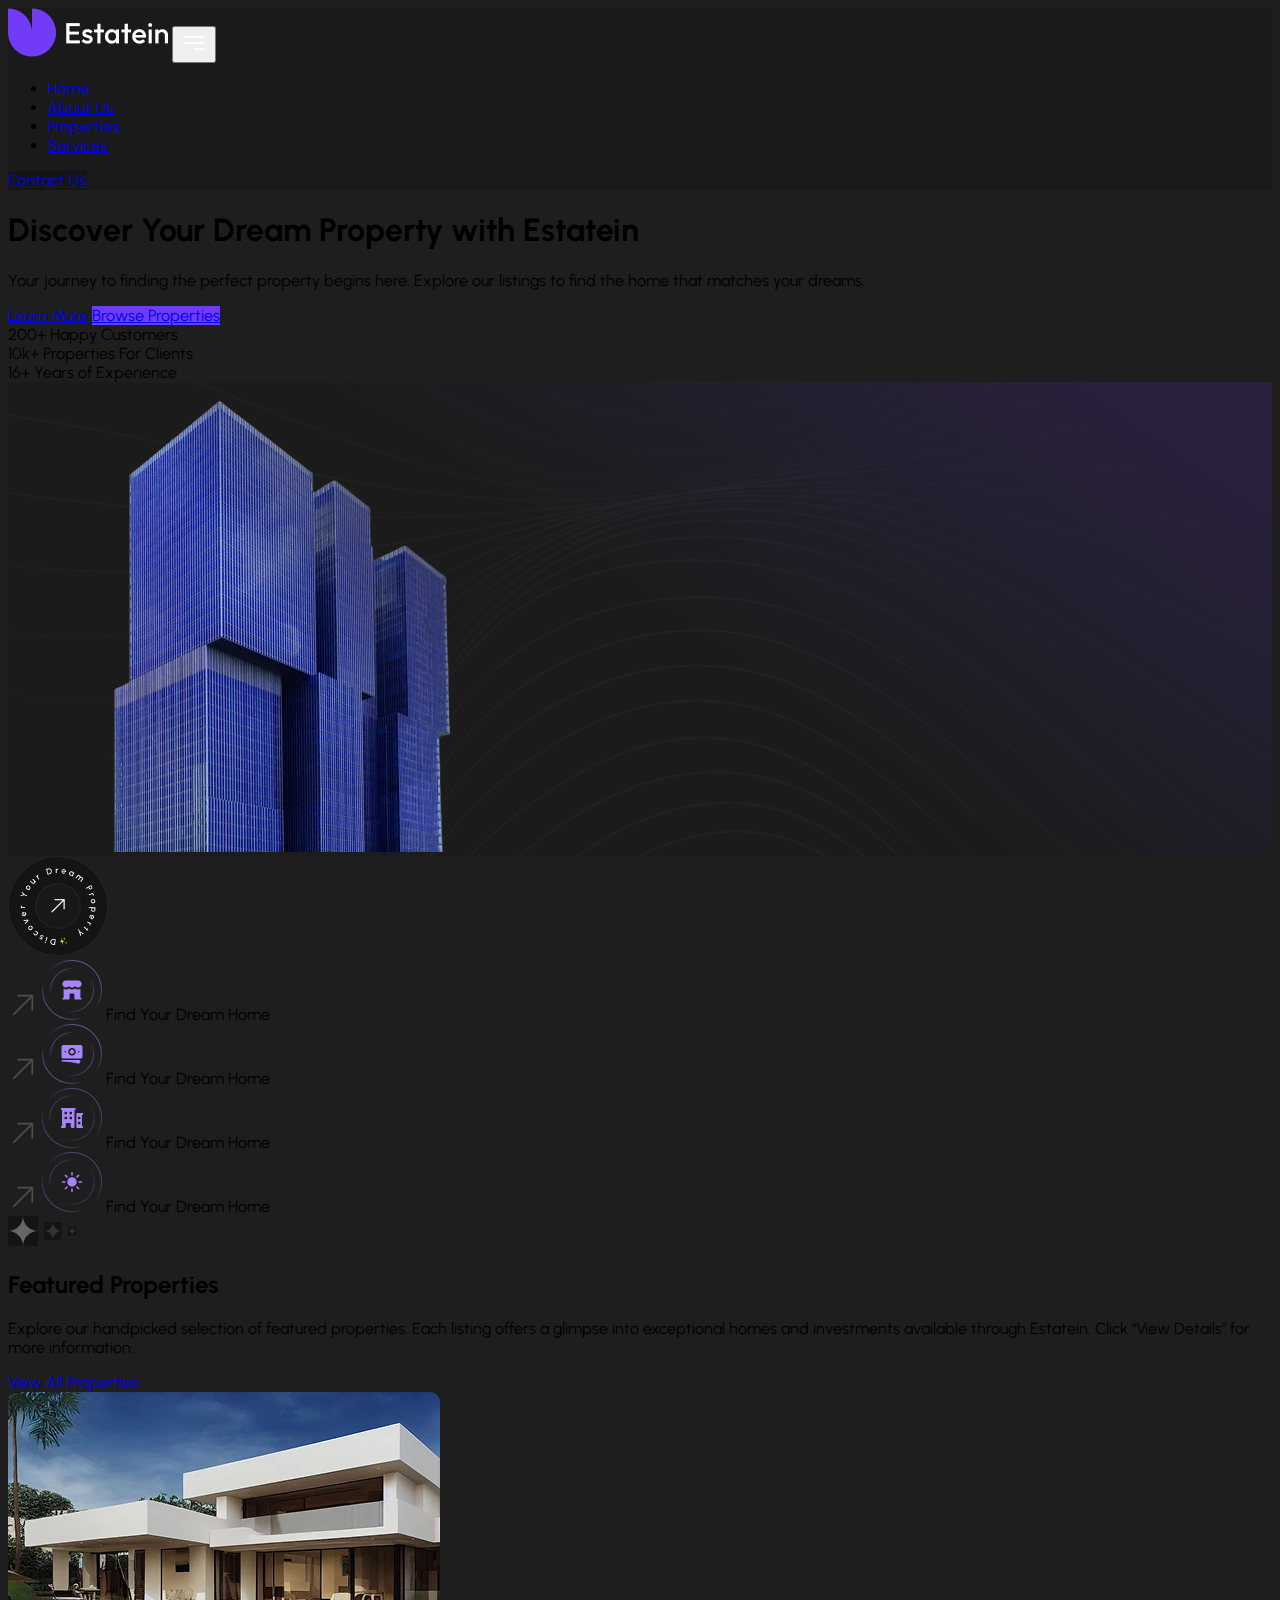
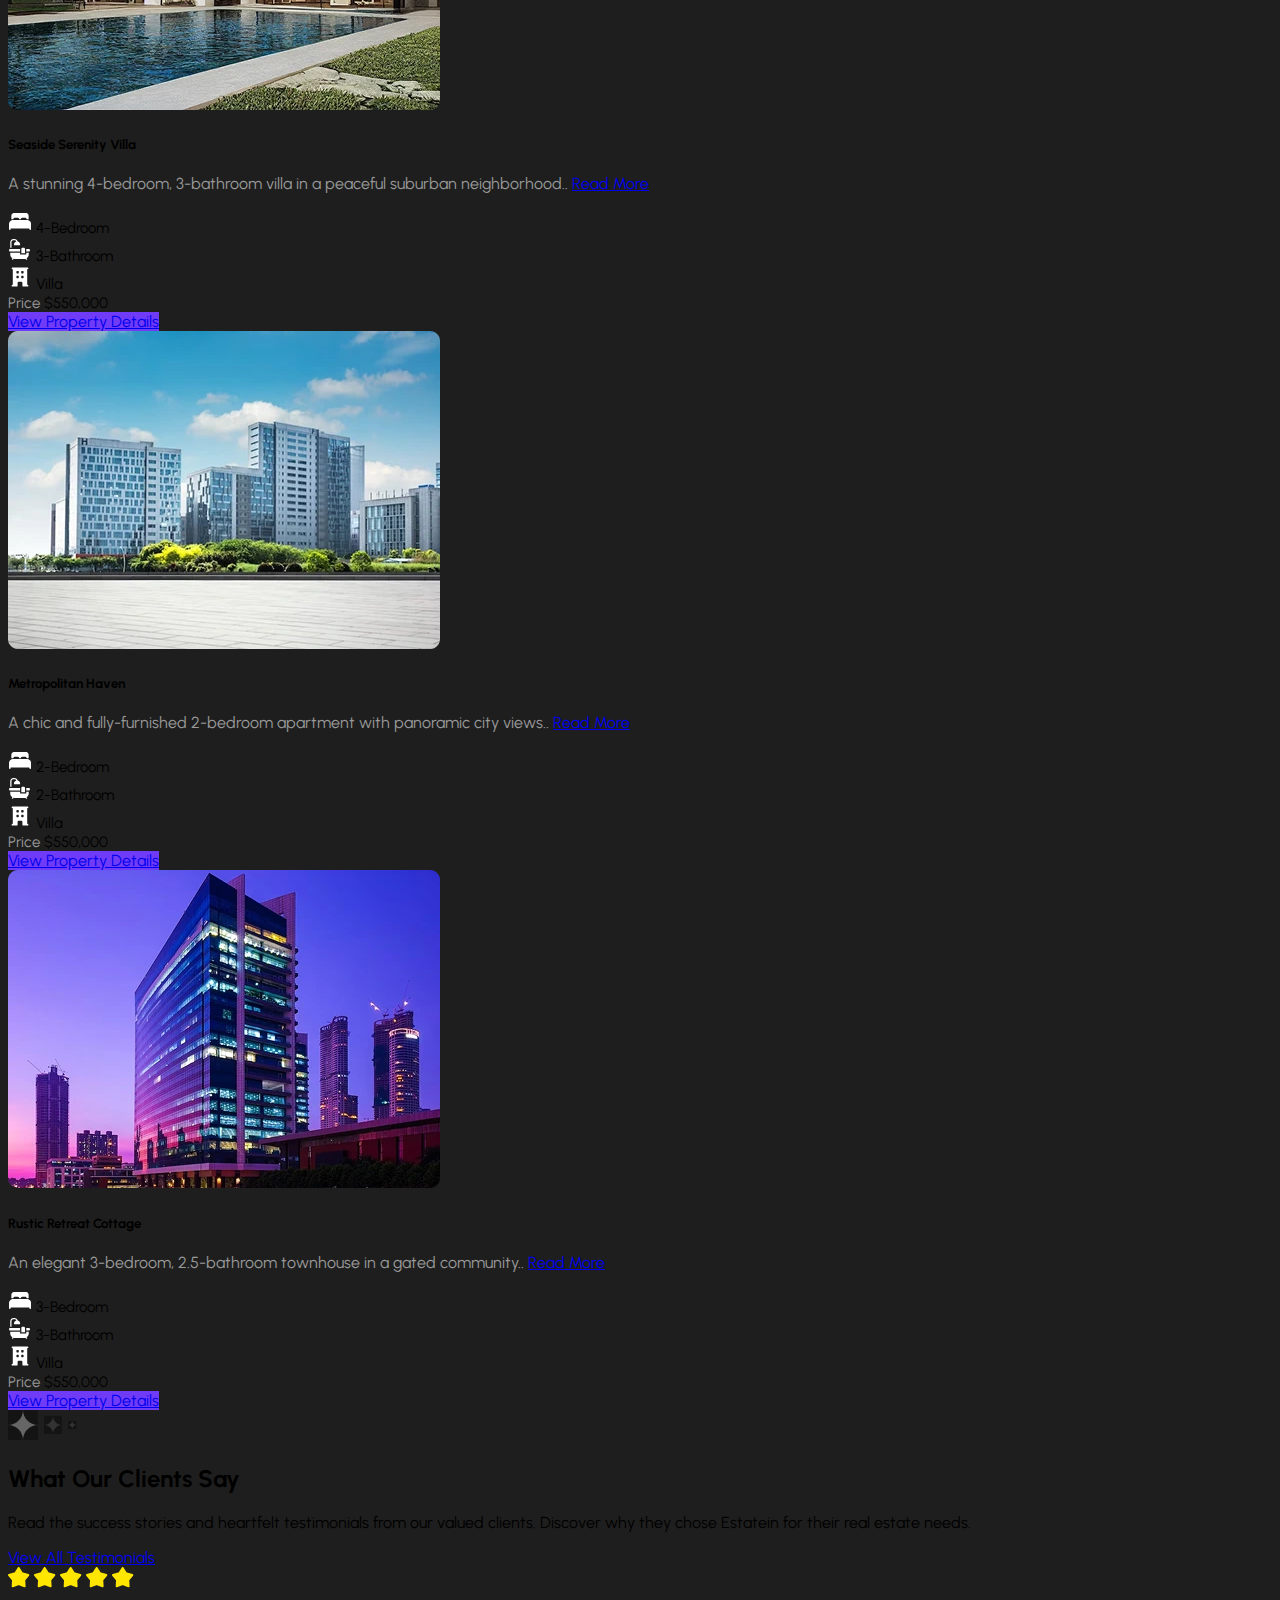
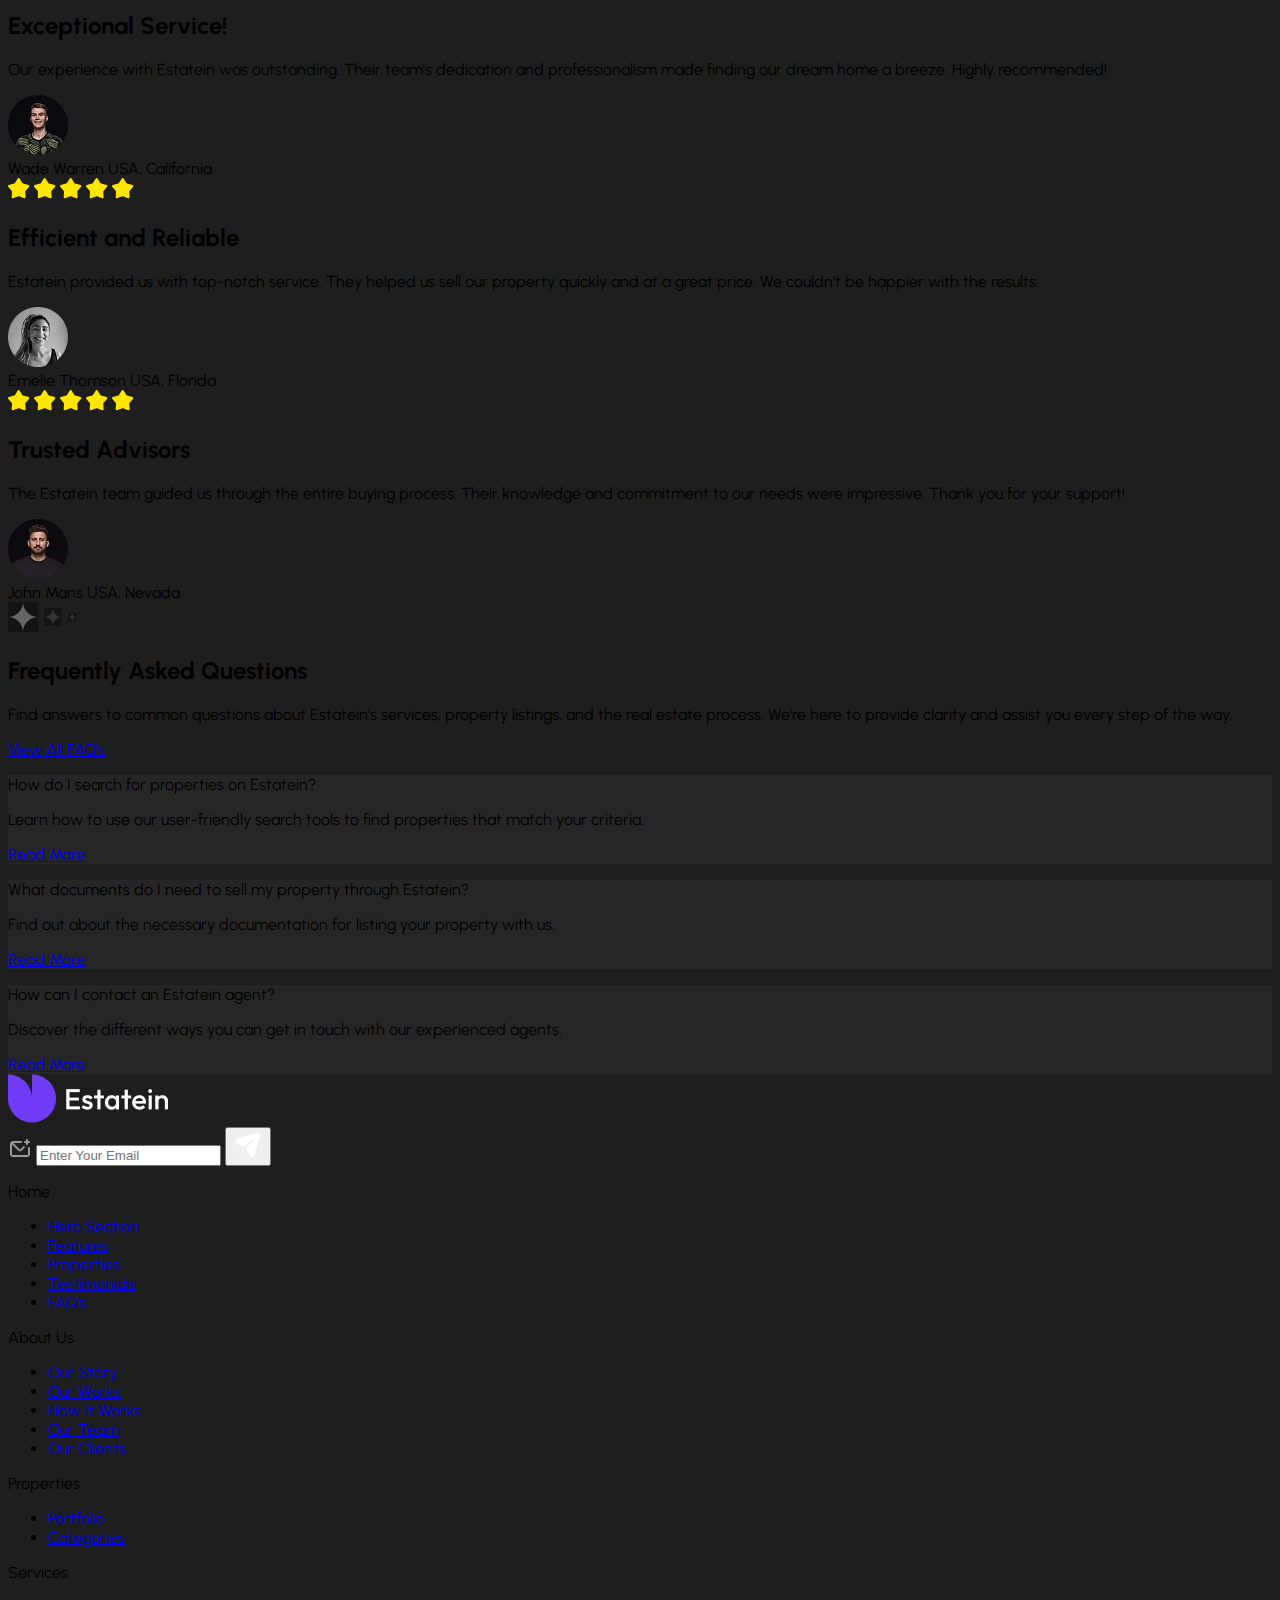
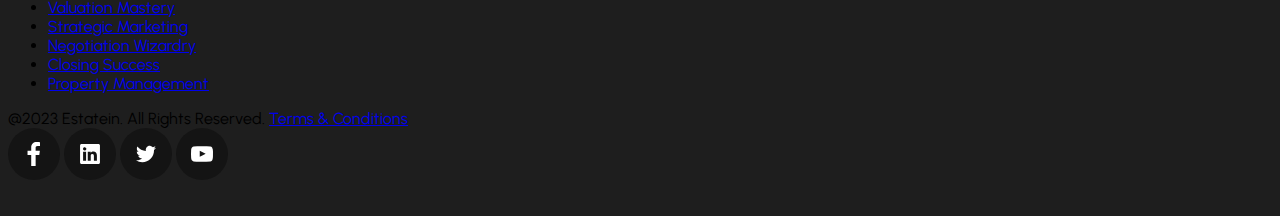
<file: index.html>
<!DOCTYPE html>
<html lang="en">

<head>
    <meta charset="UTF-8">
    <meta name="viewport" content="width=device-width, initial-scale=1.0">
    <title>Home</title>
    <link rel="icon" type="image/webp" href="./assets/img/public/iconLogo.webp">

    <!-- BOOTSTRAP 5.3V -->
    <link href="https://cdn.jsdelivr.net/npm/bootstrap@5.3.8/dist/css/bootstrap.min.css" rel="stylesheet"
        integrity="sha384-sRIl4kxILFvY47J16cr9ZwB07vP4J8+LH7qKQnuqkuIAvNWLzeN8tE5YBujZqJLB" crossorigin="anonymous">

    <!-- GOOGLE FONTS -->
    <link rel="preconnect" href="https://fonts.googleapis.com">
    <link rel="preconnect" href="https://fonts.gstatic.com" crossorigin>
    <link href="https://fonts.googleapis.com/css2?family=Urbanist:ital,wght@0,100..900;1,100..900&display=swap"
        rel="stylesheet">

    <!-- CUSTOM CSS -->
    <link rel="stylesheet" href="./assets/css/main.css">
    <link rel="stylesheet" href="./assets/css/home.css">
</head>

<body>

    <header class="position-sticky top-0 z-1">
        <nav class="navbar navbar-dark navbar-expand-lg">
            <div class="container">
                <a class="navbar-brand" href="#"><img src="./assets/img/public/Logo.webp" alt="logo"></a>
                <button class="navbar-toggler" type="button" data-bs-toggle="collapse"
                    data-bs-target="#navbarSupportedContent" aria-controls="navbarSupportedContent"
                    aria-expanded="false" aria-label="Toggle navigation">
                    <span><img src="./assets/img/public/bar.svg" alt="bar"></span>
                </button>
                <div class="collapse navbar-collapse" id="navbarSupportedContent">
                    <ul class="navbar-nav mx-auto mb-2 mb-lg-0">
                        <li class="nav-item">
                            <a class="nav-link active" aria-current="page" href="./index.html">Home</a>
                        </li>
                        <li class="nav-item">
                            <a class="nav-link" href="./about.html">About Us</a>
                        </li>
                        <li class="nav-item">
                            <a class="nav-link" href="./properties.html">Properties</a>
                        </li>
                        <li class="nav-item">
                            <a class="nav-link" href="./services.html">Services</a>
                        </li>
                    </ul>
                    <a href="./contact.html" class="btn border text-white">Contact Us</a>
                </div>
            </div>
        </nav>
    </header>

    <main>

        <section class="hero pt-5 pb-5 position-relative">
            <div class="container">
                <div class="row">
                    <div class="hero-content d-flex flex-column gap-3 col-lg-6">
                        <h1>Discover Your Dream Property with Estatein</h1>
                        <p>Your journey to finding the perfect property begins here. Explore our listings to find the
                            home that matches your dreams.</p>
                        <div class="d-flex gap-3">
                            <a href="#" class="btn border border-white border-opacity-10 rounded text-white">Learn
                                More</a>
                            <a href="#"
                                class="btn border border-white border-opacity-10 rounded text-white btn-color">Browse
                                Properties</a>
                        </div>
                        <div class="row g-2 pt-5">
                            <div class="col-sm-4 col-6">
                                <div
                                    class="boxes d-flex flex-column border border-white border-opacity-10 rounded ps-2 pt-2 pb-1 gray-bg">
                                    <span class="fw-bolder fs-3">200+</span>
                                    <span class="small">Happy Customers</span>
                                </div>
                            </div>
                            <div class="col-sm-4 col-6">
                                <div
                                    class="boxes d-flex flex-column border border-white border-opacity-10 rounded ps-2 pt-2 pb-1 gray-bg">
                                    <span class="fw-bolder fs-3">10k+</span>
                                    <span class="small">Properties For Clients</span>
                                </div>
                            </div>
                            <div class="col-sm-4 col-12">
                                <div
                                    class="boxes d-flex flex-column border border-white border-opacity-10 rounded  ps-2 pt-2 pb-1 gray-bg">
                                    <span class="fw-bolder fs-3">16+</span>
                                    <span class="small">Years of Experience</span>
                                </div>
                            </div>
                        </div>
                    </div>
                    <div class="hero-img col-lg-6">
                        <img src="./assets/img/home/hero/hero.webp" alt="hero">
                    </div>
                </div>
                <div class="discover">
                    <img src="./assets/img/home/hero/discover.webp" alt="discover" width="100px"
                        class="position-absolute">
                </div>
                <div class="hero-features pt-3">
                    <div class="row g-2">
                        <div class="col-md-3 col-sm-6 col-6">
                            <div class="feature d-flex flex-column border border-white border-opacity-10 rounded">
                                <a href="#" class="align-self-end"><img src="./assets/img/home/hero/arrow.svg"
                                        alt="arrow" width="30px" /></a>
                                <img src="./assets/img/home/hero/home.svg" alt="home" width="60px"
                                    class="align-self-center" />
                                <span class="text-center pt-3">Find Your Dream Home</span>
                            </div>
                        </div>
                        <div class="col-md-3 col-sm-6 col-6">
                            <div class="feature d-flex flex-column border border-white border-opacity-10 rounded">
                                <a href="#" class="align-self-end"><img src="./assets/img/home/hero/arrow.svg"
                                        alt="arrow" width="30px" /></a>
                                <img src="./assets/img/home/hero/value.svg" alt="value" width="60px"
                                    class="align-self-center" />
                                <span class="text-center pt-3">Find Your Dream Home</span>
                            </div>
                        </div>
                        <div class="col-md-3 col-sm-6 col-6">
                            <div class="feature d-flex flex-column border border-white border-opacity-10 rounded">
                                <a href="#" class="align-self-end"><img src="./assets/img/home/hero/arrow.svg"
                                        alt="arrow" width="30px" /></a>
                                <img src="./assets/img/home/hero/management.svg" alt="management" width="60px"
                                    class="align-self-center" />
                                <span class="text-center pt-3">Find Your Dream Home</span>
                            </div>
                        </div>
                        <div class="col-md-3 col-sm-6 col-6">
                            <div class="feature d-flex flex-column border border-white border-opacity-10 rounded">
                                <a href="#" class="align-self-end"><img src="./assets/img/home/hero/arrow.svg"
                                        alt="arrow" width="30px" /></a>
                                <img src="./assets/img/home/hero/investments.svg" alt="investments" width="60px"
                                    class="align-self-center" />
                                <span class="text-center pt-3">Find Your Dream Home</span>
                            </div>
                        </div>
                    </div>
                </div>
            </div>
        </section>

        <section class="featured-properties py-5">
            <div class="container">
                <img src="./assets/img/public/stars.svg" alt="stars" />
                <div class="row pt-3 pb-4">
                    <div class="col-md-10">
                        <h2>Featured Properties</h2>
                        <p class="small">Explore our handpicked selection of featured properties. Each listing offers a
                            glimpse into exceptional homes and investments available through Estatein. Click "View
                            Details" for more information.</p>
                    </div>
                    <div class="col-md-2">
                        <a href="#" class="btn text-white border border-1 rounded">View All Properties</a>
                    </div>
                </div>
                <div class="row g-2">
                    <div class="col-lg-4 col-sm-12 col-12">
                        <div class="card estatein-bg text-white border border-white border-opacity-10 p-4">
                            <img src="./assets/img/home/featured properties/Seaside Serenity Villa.webp"
                                class="card-img-top c-img" alt="villa">
                            <div class="card-body">
                                <h5 class="card-title">Seaside Serenity Villa</h5>
                                <p class="card-text color">A stunning 4-bedroom, 3-bathroom villa in a peaceful suburban
                                    neighborhood.. <a href="#" class="text-white">Read More</a></p>
                            </div>
                            <div class="row g-1">
                                <div class="col-sm-4 col-4">
                                    <div class="border border-white border-opacity-10 rounded-4 p-1">
                                        <span><img src="./assets/img/home/featured properties/bedroom.svg"
                                                alt="bedroom" /></span>
                                        <span>4-Bedroom</span>
                                    </div>
                                </div>
                                <div class="col-sm-4 col-4">
                                    <div class="border border-white border-opacity-10 rounded-4 p-1">
                                        <span><img src="./assets/img/home/featured properties/shower.svg"
                                                alt="shower" /></span>
                                        <span>3-Bathroom</span>
                                    </div>
                                </div>
                                <div class="col-sm-3 col-3">
                                    <div class="border border-white border-opacity-10 rounded-4 p-1">
                                        <span><img src="./assets/img/home/featured properties/villa.svg"
                                                alt="villa" /></span>
                                        <span>Villa</span>
                                    </div>
                                </div>
                            </div>
                            <div class="card-body row pt-5">
                                <div class="col-5">
                                    <div class="d-flex flex-column">
                                        <span class="color">Price</span>
                                        <span class="fw-bolder">$550,000</span>
                                    </div>
                                </div>
                                <a href="#"
                                    class="card-link text-white text-decoration-none btn border border-white border-opacity-10 rounded text-white btn-color col-6">View Property Details</a>
                            </div>
                        </div>
                    </div>
                    <div class="col-lg-4 col-sm-12 col-12">
                        <div class="card estatein-bg text-white border border-white border-opacity-10 p-4">
                            <img src="./assets/img/home/featured properties/Metropolitan Haven.webp"
                                class="card-img-top c-img" alt="villa">
                            <div class="card-body">
                                <h5 class="card-title">Metropolitan Haven</h5>
                                <p class="card-text color">A chic and fully-furnished 2-bedroom apartment with panoramic city views.. <a href="#" class="text-white">Read More</a></p>
                            </div>
                            <div class="row g-1">
                                <div class="col-sm-4 col-4">
                                    <div class="border border-white border-opacity-10 rounded-4 p-1">
                                        <span><img src="./assets/img/home/featured properties/bedroom.svg"
                                                alt="bedroom" /></span>
                                        <span>2-Bedroom</span>
                                    </div>
                                </div>
                                <div class="col-sm-4 col-4">
                                    <div class="border border-white border-opacity-10 rounded-4 p-1">
                                        <span><img src="./assets/img/home/featured properties/shower.svg"
                                                alt="shower" /></span>
                                        <span>2-Bathroom</span>
                                    </div>
                                </div>
                                <div class="col-sm-3 col-3">
                                    <div class="border border-white border-opacity-10 rounded-4 p-1">
                                        <span><img src="./assets/img/home/featured properties/villa.svg"
                                                alt="villa" /></span>
                                        <span>Villa</span>
                                    </div>
                                </div>
                            </div>
                            <div class="card-body row pt-5">
                                <div class="col-5">
                                    <div class="d-flex flex-column">
                                        <span class="color">Price</span>
                                        <span class="fw-bolder">$550,000</span>
                                    </div>
                                </div>
                                <a href="#"
                                    class="card-link text-white text-decoration-none btn border border-white border-opacity-10 rounded text-white btn-color col-6">View Property Details</a>
                            </div>
                        </div>
                    </div>
                    <div class="col-lg-4 col-sm-12 col-12">
                        <div class="card estatein-bg text-white border border-white border-opacity-10 p-4">
                            <img src="./assets/img/home/featured properties/Rustic Retreat Cottage.webp"
                                class="card-img-top c-img" alt="villa">
                            <div class="card-body">
                                <h5 class="card-title">Rustic Retreat Cottage</h5>
                                <p class="card-text color">An elegant 3-bedroom, 2.5-bathroom townhouse in a gated community.. <a href="#" class="text-white">Read More</a></p>
                            </div>
                            <div class="row g-1">
                                <div class="col-sm-4 col-4">
                                    <div class="border border-white border-opacity-10 rounded-4 p-1">
                                        <span><img src="./assets/img/home/featured properties/bedroom.svg"
                                                alt="bedroom" /></span>
                                        <span>3-Bedroom</span>
                                    </div>
                                </div>
                                <div class="col-sm-4 col-4">
                                    <div class="border border-white border-opacity-10 rounded-4 p-1">
                                        <span><img src="./assets/img/home/featured properties/shower.svg"
                                                alt="shower" /></span>
                                        <span>3-Bathroom</span>
                                    </div>
                                </div>
                                <div class="col-sm-3 col-3">
                                    <div class="border border-white border-opacity-10 rounded-4 p-1">
                                        <span><img src="./assets/img/home/featured properties/villa.svg"
                                                alt="villa" /></span>
                                        <span>Villa</span>
                                    </div>
                                </div>
                            </div>
                            <div class="card-body row pt-5">
                                <div class="col-5">
                                    <div class="d-flex flex-column">
                                        <span class="color">Price</span>
                                        <span class="fw-bolder">$550,000</span>
                                    </div>
                                </div>
                                <a href="#"
                                    class="card-link text-white text-decoration-none btn border border-white border-opacity-10 rounded text-white btn-color col-6">View Property Details</a>
                            </div>
                        </div>
                    </div>
                </div>
            </div>
        </section>

        <section class="testimonials py-5">
            <div class="container">
                <img src="./assets/img/public/stars.svg" alt="stars" />
                <div class="row pt-3 pb-4">
                    <div class="col-md-10">
                        <h2>What Our Clients Say</h2>
                        <p class="small">Read the success stories and heartfelt testimonials from our valued clients. Discover why they chose Estatein for their real estate needs.</p>
                    </div>
                    <div class="col-md-2">
                        <a href="#" class="btn text-white border border-1 rounded">View All Testimonials</a>
                    </div>
                </div>
                <div class="row g-2">
                    <div class="col-lg-4 col-12">
                        <div class="tetimonial border border-white border-opacity-10 rounded-2 p-3">
                            <div class="rating d-flex gap-2">
                                <img src="./assets/img/home/testimonials/star.svg" alt="star" class="p-2 estatein-bg border border-white border-opacity-10 rounded-circle" />
                                <img src="./assets/img/home/testimonials/star.svg" alt="star" class="p-2 estatein-bg border border-white border-opacity-10 rounded-circle" />
                                <img src="./assets/img/home/testimonials/star.svg" alt="star" class="p-2 estatein-bg border border-white border-opacity-10 rounded-circle" />
                                <img src="./assets/img/home/testimonials/star.svg" alt="star" class="p-2 estatein-bg border border-white border-opacity-10 rounded-circle" />
                                <img src="./assets/img/home/testimonials/star.svg" alt="star" class="p-2 estatein-bg border border-white border-opacity-10 rounded-circle" />
                            </div>
                            <h2>Exceptional Service!</h2>
                            <p>Our experience with Estatein was outstanding. Their team's dedication and professionalism made finding our dream home a breeze. Highly recommended!</p>
                            <div class="profile d-flex gap-2">
                                <img src="./assets/img/home/testimonials/wadewarren.webp" alt="wadewarren"/>
                                <div class="d-flex flex-column gap-1">
                                    <span>Wade Warren</span>
                                    <span>USA, California</span>
                                </div>
                            </div>
                        </div>
                    </div>
                    <div class="col-lg-4 col-12">
                        <div class="tetimonial border border-white border-opacity-10 rounded-2 p-3">
                            <div class="rating d-flex gap-2">
                                <img src="./assets/img/home/testimonials/star.svg" alt="star" class="p-2 estatein-bg border border-white border-opacity-10 rounded-circle" />
                                <img src="./assets/img/home/testimonials/star.svg" alt="star" class="p-2 estatein-bg border border-white border-opacity-10 rounded-circle" />
                                <img src="./assets/img/home/testimonials/star.svg" alt="star" class="p-2 estatein-bg border border-white border-opacity-10 rounded-circle" />
                                <img src="./assets/img/home/testimonials/star.svg" alt="star" class="p-2 estatein-bg border border-white border-opacity-10 rounded-circle" />
                                <img src="./assets/img/home/testimonials/star.svg" alt="star" class="p-2 estatein-bg border border-white border-opacity-10 rounded-circle" />
                            </div>
                            <h2>Efficient and Reliable</h2>
                            <p>Estatein provided us with top-notch service. They helped us sell our property quickly and at a great price. We couldn't be happier with the results.</p>
                            <div class="profile d-flex gap-2">
                                <img src="./assets/img/home/testimonials/Emeliethomson.webp" alt="Emeliethomson"/>
                                <div class="d-flex flex-column gap-1">
                                    <span>Emelie Thomson</span>
                                    <span>USA, Florida</span>
                                </div>
                            </div>
                        </div>
                    </div>
                    <div class="col-lg-4 col-12">
                        <div class="tetimonial border border-white border-opacity-10 rounded-2 p-3">
                            <div class="rating d-flex gap-2">
                                <img src="./assets/img/home/testimonials/star.svg" alt="star" class="p-2 estatein-bg border border-white border-opacity-10 rounded-circle" />
                                <img src="./assets/img/home/testimonials/star.svg" alt="star" class="p-2 estatein-bg border border-white border-opacity-10 rounded-circle" />
                                <img src="./assets/img/home/testimonials/star.svg" alt="star" class="p-2 estatein-bg border border-white border-opacity-10 rounded-circle" />
                                <img src="./assets/img/home/testimonials/star.svg" alt="star" class="p-2 estatein-bg border border-white border-opacity-10 rounded-circle" />
                                <img src="./assets/img/home/testimonials/star.svg" alt="star" class="p-2 estatein-bg border border-white border-opacity-10 rounded-circle" />
                            </div>
                            <h2>Trusted Advisors</h2>
                            <p>The Estatein team guided us through the entire buying process. Their knowledge and commitment to our needs were impressive. Thank you for your support!</p>
                            <div class="profile d-flex gap-2">
                                <img src="./assets/img/home/testimonials/Johnmans.webp" alt="Johnmans"/>
                                <div class="d-flex flex-column gap-1">
                                    <span>John Mans</span>
                                    <span>USA, Nevada</span>
                                </div>
                            </div>
                        </div>
                    </div>
                </div>
            </div>
        </section>

        <section class="FAQ pt-5 pb-5">
            <div class="container">
                <img src="./assets/img/public/stars.svg" alt="stars" />
                <div class="row pt-3 pb-4">
                    <div class="col-md-10">
                        <h2>Frequently Asked Questions</h2>
                        <p class="small">Find answers to common questions about Estatein's services, property listings,
                            and the real estate process. We're here to provide clarity and assist you every step of the
                            way.</p>
                    </div>
                    <div class="col-md-2">
                        <a href="#" class="btn text-white border border-1 rounded">View All FAQ’s</a>
                    </div>
                </div>
                <div class="row g-2">
                    <div class="col-lg-4 col-12">
                        <div class="card h-100">
                            <div class="card-body estatein-bg border border-white border-opacity-10 rounded">
                                <p class="fs-5 card-title text-white">How do I search for properties on Estatein?</p>
                                <p class="card-text text-white small">Learn how to use our user-friendly search tools to
                                    find properties that match your criteria.</p>
                                <a href="#" class="btn border border-1 rounded text-white">Read More</a>
                            </div>
                        </div>
                    </div>
                    <div class="col-lg-4 col-12">
                        <div class="card h-100">
                            <div class="card-body estatein-bg border border-white border-opacity-10 rounded">
                                <p class="fs-5 card-title text-white">What documents do I need to sell my property through Estatein?</p>
                                <p class="card-text text-white small">Find out about the necessary documentation for listing your property with us.</p>
                                <a href="#" class="btn border border-1 rounded text-white">Read More</a>
                            </div>
                        </div>
                    </div>
                    <div class="col-lg-4 col-12">
                        <div class="card h-100">
                            <div class="card-body estatein-bg border border-white border-opacity-10 rounded">
                                <p class="fs-5 card-title text-white">How can I contact an Estatein agent?</p>
                                <p class="card-text text-white small">Discover the different ways you can get in touch with our experienced agents.</p>
                                <a href="#" class="btn border border-1 rounded text-white">Read More</a>
                            </div>
                        </div>
                    </div>
                </div>
            </div>
        </section>

    </main>

    <footer class="pt-5 pb-5">
        <div class="container">
            <div class="row">
                <div class="upSide col-12">
                    <div class="row">
                        <div
                            class="upSide-right col-lg-4 col-12  d-flex flex-column gap-5 align-items-start justify-content-center">
                            <a class="navbar-brand" href="#"><img src="./assets/img/public/Logo.webp" alt="logo"></a>
                            <form
                                class="gray-bg border border-1 border-white rounded pe-0 ps-1 pt-1 pb-1 d-flex align-items-center justify-content-center">
                                <img src="./assets/img/public/subscribe.svg" alt="subscribe">
                                <input type="email" class="gray-bg border-0 ps-2 text-white"
                                    placeholder="Enter Your Email" />
                                <button class="gray-bg border-0"><img src="./assets/img/public/send.svg"
                                        alt="send"></button>
                            </form>
                        </div>
                        <div class="upSide-left col-lg-8 col-12 pt-5 ">
                            <nav class="">
                                <div class="row flex-wrap">
                                    <div class=" d-flex flex-column col-sm-3 col-12">
                                        <p class="pb-3">Home</p>
                                        <ul class="list-unstyled d-flex flex-column gap-2 pb-3">
                                            <li>
                                                <a href="#" class="nav-link">Hero Section</a>
                                            </li>

                                            <li>
                                                <a href="#" class="nav-link">Features</a>
                                            </li>

                                            <li>
                                                <a href="#" class="nav-link">Properties</a>
                                            </li>

                                            <li>
                                                <a href="#" class="nav-link">Testimonials</a>
                                            </li>

                                            <li>
                                                <a href="#" class="nav-link">FAQ’s</a>
                                            </li>
                                        </ul>
                                    </div>
                                    <div class="d-flex flex-column col-sm-3 col-12">
                                        <p class="pb-3">About Us</p>
                                        <ul class="list-unstyled d-flex flex-column gap-2 pb-3">
                                            <li>
                                                <a href="#" class="nav-link">Our Story</a>
                                            </li>

                                            <li>
                                                <a href="#" class="nav-link">Our Works</a>
                                            </li>

                                            <li>
                                                <a href="#" class="nav-link">How It Works</a>
                                            </li>

                                            <li>
                                                <a href="#" class="nav-link">Our Team</a>
                                            </li>

                                            <li>
                                                <a href="#" class="nav-link">Our Clients</a>
                                            </li>
                                        </ul>
                                    </div>
                                    <div class="d-flex flex-column col-sm-3 col-12">
                                        <p class="pb-3">Properties</p>
                                        <ul class="list-unstyled d-flex flex-column gap-2 pb-3">
                                            <li>
                                                <a href="#" class="nav-link">Portfolio</a>
                                            </li>

                                            <li>
                                                <a href="#" class="nav-link">Categories</a>
                                            </li>
                                        </ul>
                                    </div>
                                    <div class="d-flex flex-column col-sm-3 col-12">
                                        <p class="pb-3">Services</p>
                                        <ul class="list-unstyled d-flex flex-column gap-2 pb-3">
                                            <li>
                                                <a href="#" class="nav-link">Valuation Mastery</a>
                                            </li>

                                            <li>
                                                <a href="#" class="nav-link">Strategic Marketing</a>
                                            </li>

                                            <li>
                                                <a href="#" class="nav-link">Negotiation Wizardry</a>
                                            </li>

                                            <li>
                                                <a href="#" class="nav-link">Closing Success</a>
                                            </li>

                                            <li>
                                                <a href="#" class="nav-link">Property Management</a>
                                            </li>
                                        </ul>
                                    </div>
                                </div>
                            </nav>
                        </div>
                    </div>
                </div>

            </div>
        </div>
        <div class="downSide pt-3 pb-3">
            <div class="container">
                <div class="row g-2">
                    <div class="downSide-left d-flex align-items-center text-center gap-5 col-md-6 col-sm-12 col-12">
                        <span>@2023 Estatein. All Rights Reserved.</span>
                        <a href="#" class="text-white text-decoration-none">Terms & Conditions</a>
                    </div>
                    <div
                        class="downSide-right d-flex gap-4 align-items-center justify-content-center col-md-6 col-sm-12 col-12">
                        <a href="#"><img src="./assets/img/public/facebook.svg" alt="facebook"></a>
                        <a href="#"><img src="./assets/img/public/linkedin.svg" alt="linkedin"></a>
                        <a href="#"><img src="./assets/img/public/x.svg" alt="x"></a>
                        <a href="#"><img src="./assets/img/public/youtube.svg" alt="youtube"></a>
                    </div>
                </div>
            </div>
        </div>
    </footer>

    <!-- BOOTSTRAP 5.3V -->
    <script src="https://cdn.jsdelivr.net/npm/bootstrap@5.3.8/dist/js/bootstrap.bundle.min.js"
        integrity="sha384-FKyoEForCGlyvwx9Hj09JcYn3nv7wiPVlz7YYwJrWVcXK/BmnVDxM+D2scQbITxI"
        crossorigin="anonymous"></script>
</body>

</html>
</file>
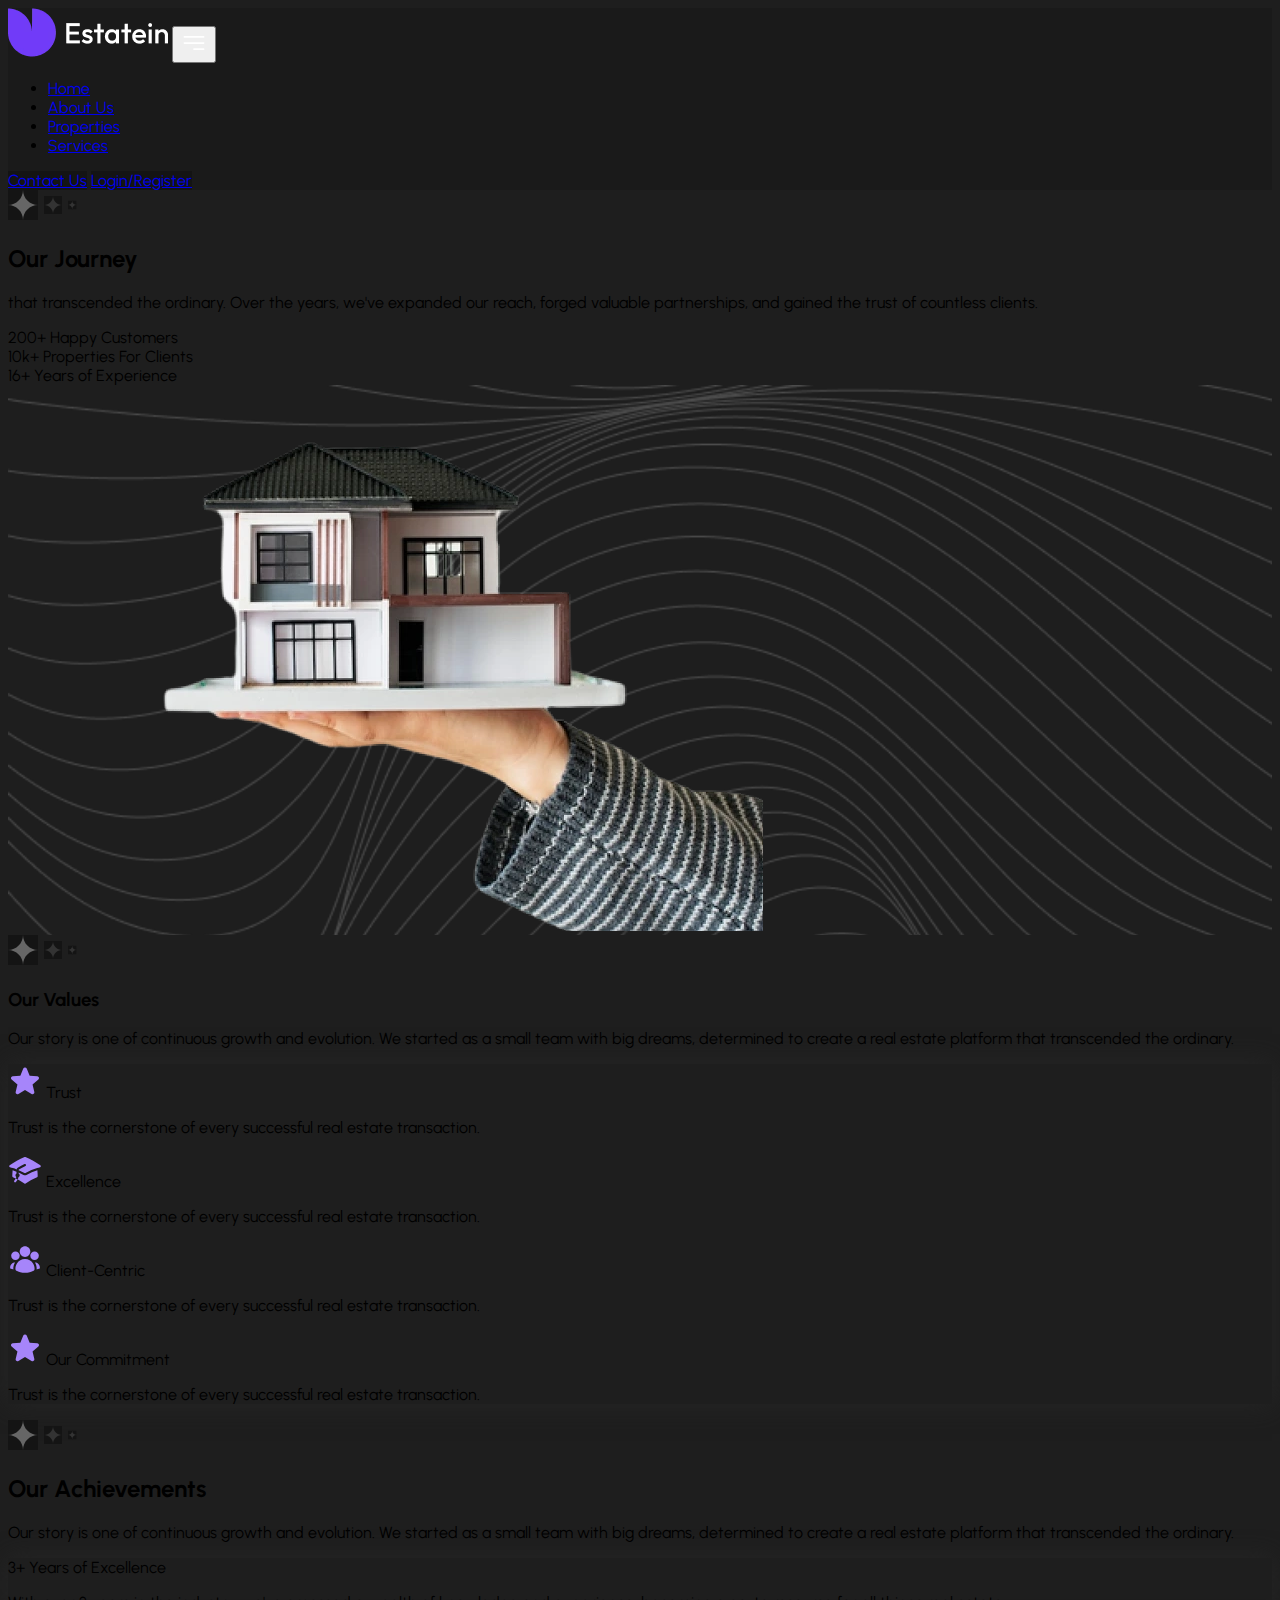
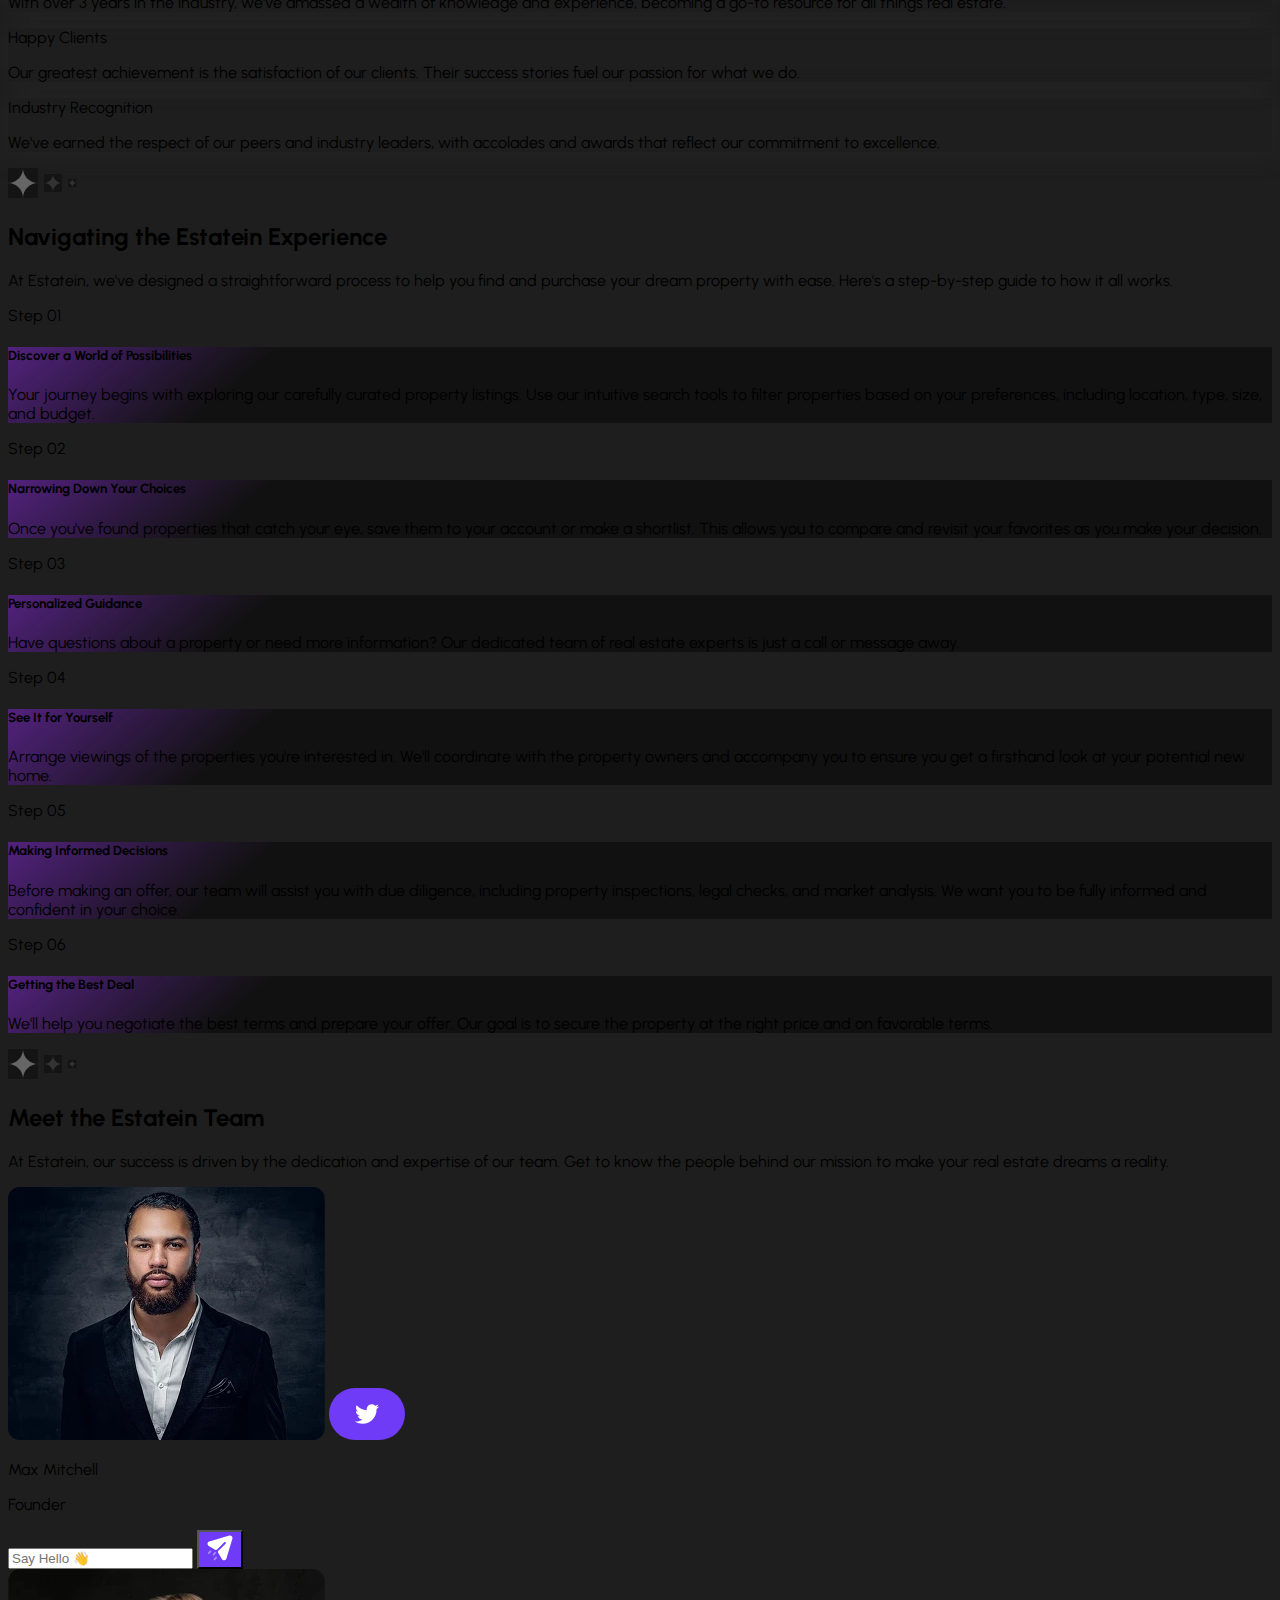
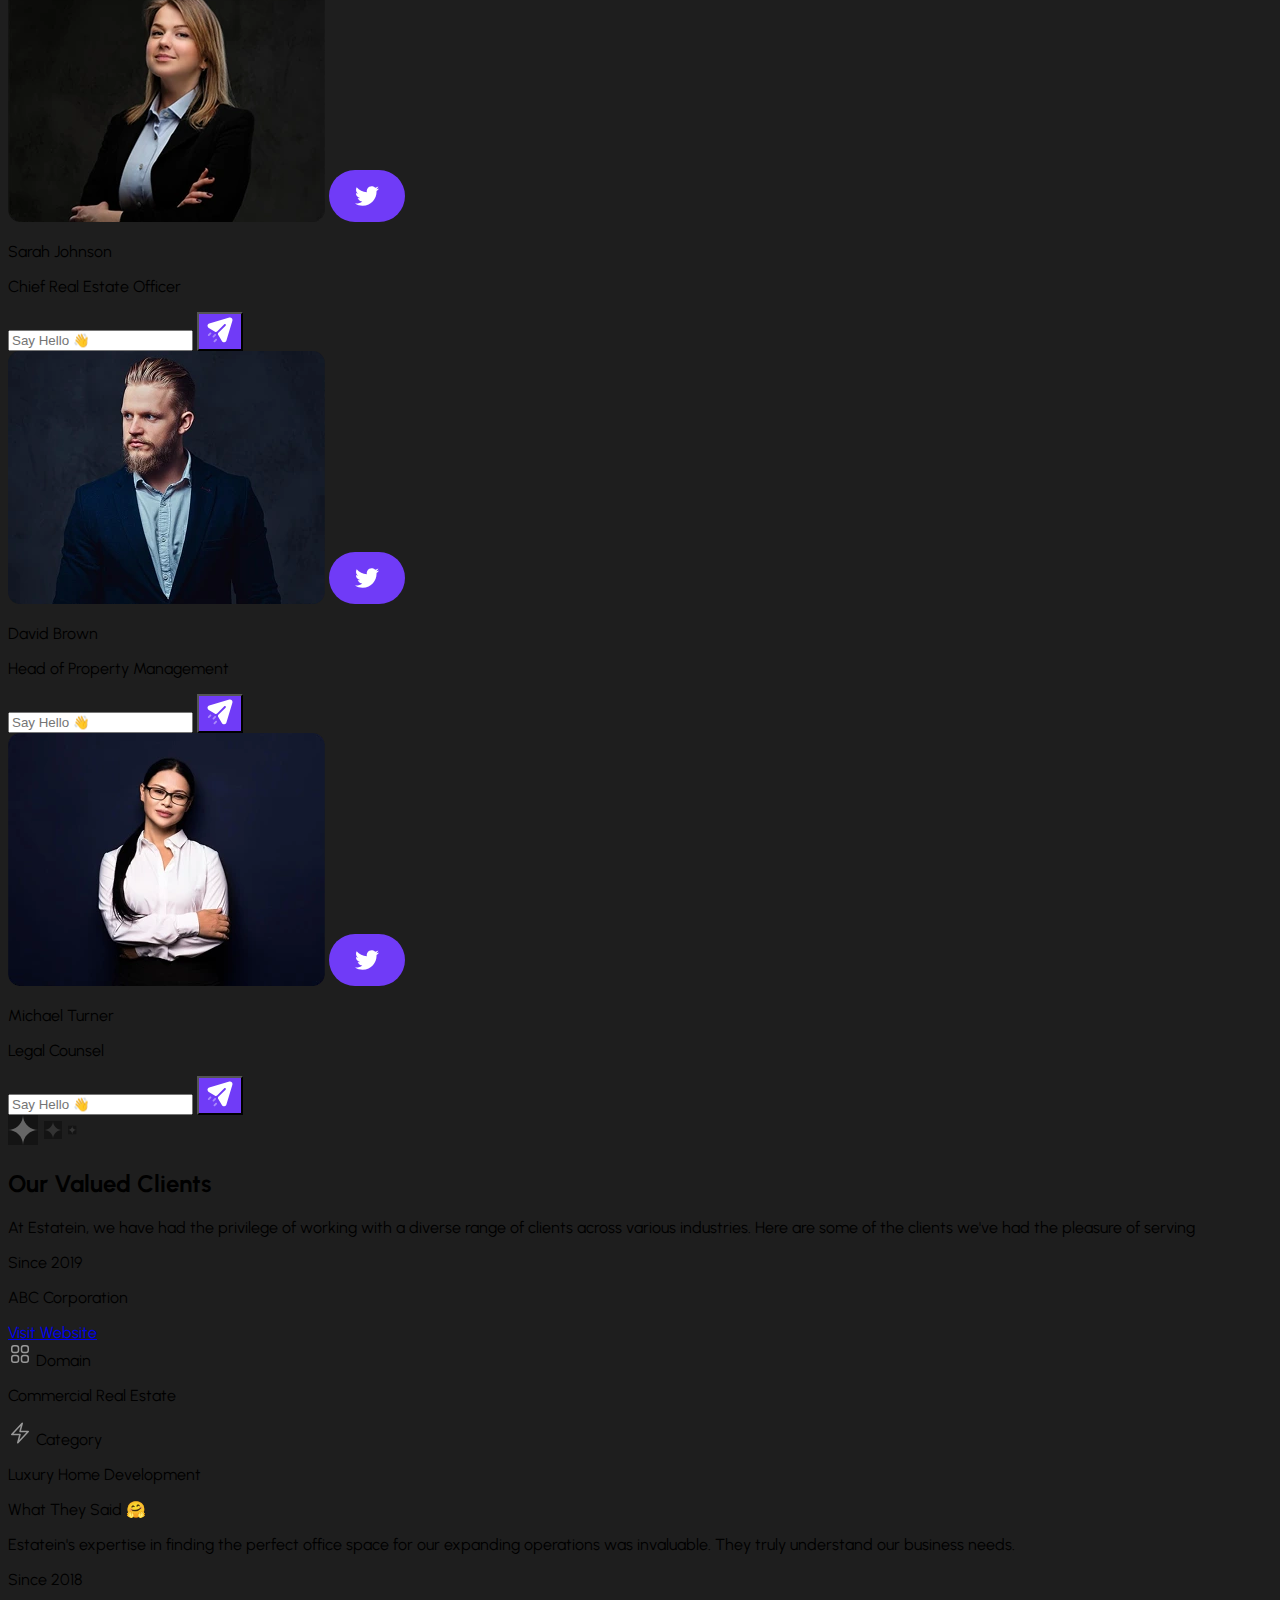
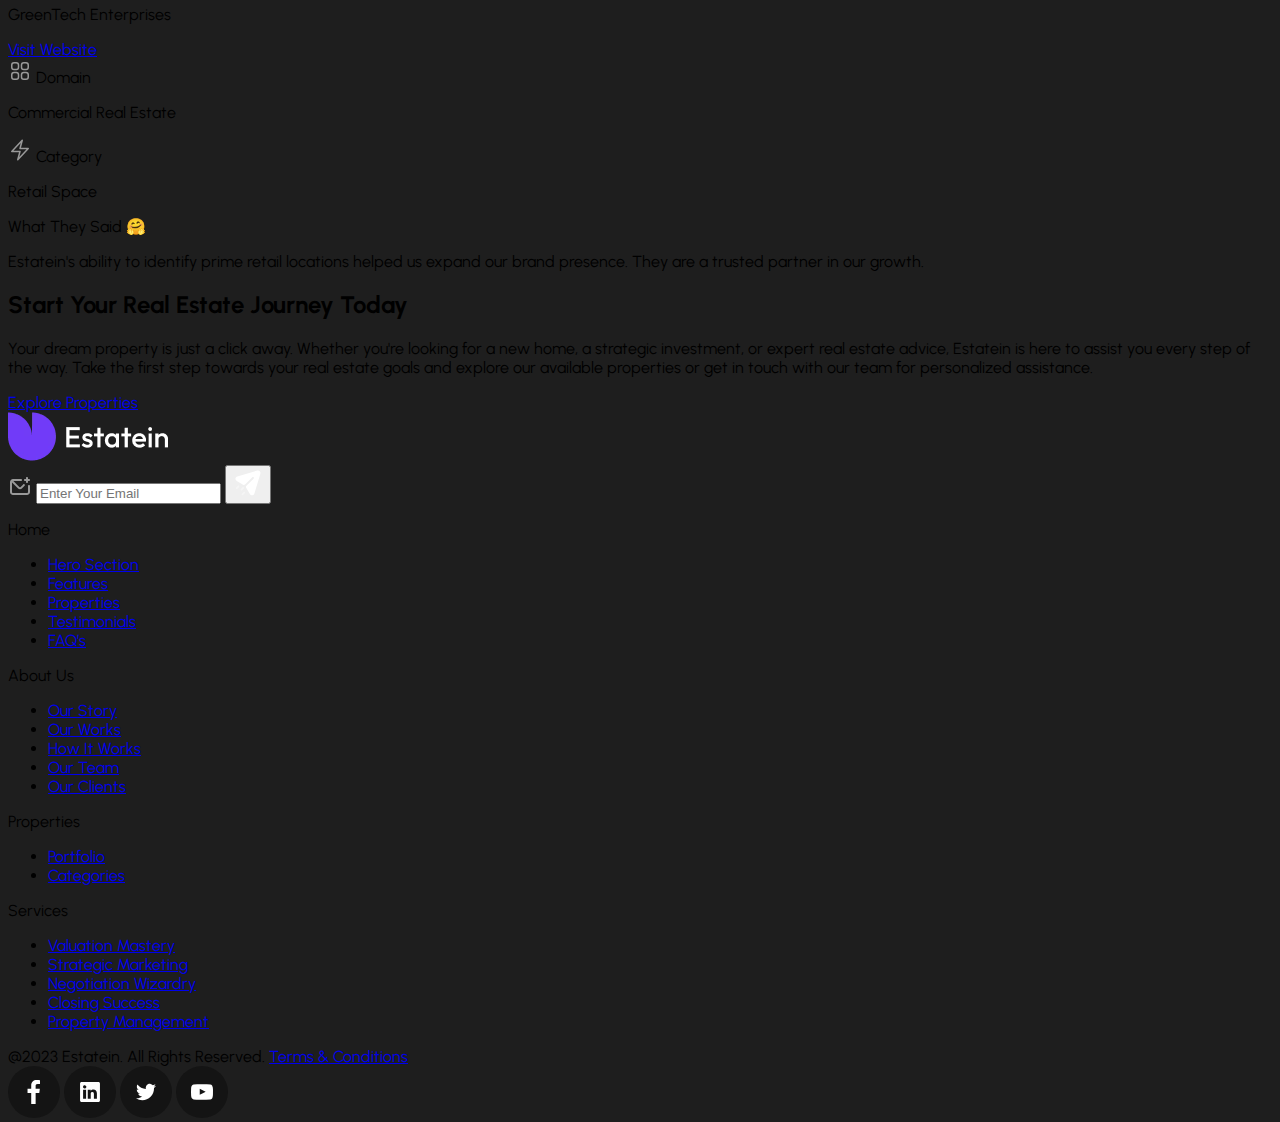
<file: about.html>
<!DOCTYPE html>
<html lang="en">

<head>
    <meta charset="UTF-8">
    <meta name="viewport" content="width=device-width, initial-scale=1.0">
    <meta name="description" content="Estatein About page" >
    <title>About Us</title>
    <link rel="icon" type="image/webp" href="./assets/img/public/iconLogo.webp">

    <!-- BOOTSTRAP 5.3V -->
    <link href="https://cdn.jsdelivr.net/npm/bootstrap@5.3.8/dist/css/bootstrap.min.css" rel="stylesheet"
        integrity="sha384-sRIl4kxILFvY47J16cr9ZwB07vP4J8+LH7qKQnuqkuIAvNWLzeN8tE5YBujZqJLB" crossorigin="anonymous">

    <!-- GOOGLE FONTS -->
    <link rel="preconnect" href="https://fonts.googleapis.com">
    <link rel="preconnect" href="https://fonts.gstatic.com" crossorigin>
    <link href="https://fonts.googleapis.com/css2?family=Urbanist:ital,wght@0,100..900;1,100..900&display=swap"
        rel="stylesheet">

    <!-- CUSTOM CSS -->
    <link rel="stylesheet" href="./assets/css/main.css">
    <link rel="stylesheet" href="./assets/css/about.css">
</head>

<body>

    <header class="position-sticky top-0 z-1">
        <nav class="navbar navbar-dark navbar-expand-lg">
            <div class="container">
                <a class="navbar-brand" href="#"><img src="./assets/img/public/Logo.webp" alt="logo"/></a>
                <button class="navbar-toggler" type="button" data-bs-toggle="collapse"
                    data-bs-target="#navbarSupportedContent" aria-controls="navbarSupportedContent"
                    aria-expanded="false" aria-label="Toggle navigation">
                    <span><img src="./assets/img/public/bar.svg" alt="bar"/></span>
                </button>
                <div class="collapse navbar-collapse" id="navbarSupportedContent">
                    <ul class="navbar-nav mx-auto mb-2 mb-lg-0">
                        <li class="nav-item">
                            <a class="nav-link" href="./index.html">Home</a>
                        </li>
                        <li class="nav-item">
                            <a class="nav-link active" aria-current="page" href="./about.html">About Us</a>
                        </li>
                        <li class="nav-item">
                            <a class="nav-link" href="./properties.html">Properties</a>
                        </li>
                        <li class="nav-item">
                            <a class="nav-link" href="./services.html">Services</a>
                        </li>
                    </ul>
                    <div>
                        <a href="./contact.html" class="btn border text-white">Contact Us</a>
                        <a href="./login.html" class="btn border text-white logbtn">Login/Register</a>
                    </div>
                </div>
            </div>
        </nav>
    </header>

    <main>
        <section class="hero pt-5 pb-5">
            <div class="container">
                <div class="row g-2">
                    <div class="col-lg-6 order-1 order-lg-0">
                        <div class="hero-content">
                            <img src="./assets/img/public/stars.svg" alt="stars" />
                            <h2 class="py-4">Our Journey</h2>
                            <p class="small color"> that transcended the ordinary. Over the years, we've expanded our
                                reach, forged valuable partnerships, and gained the trust of countless clients.</p>

                            <div class="row g-2 pt-5">
                                <div class="col-sm-4 col-6">
                                    <div
                                        class="boxes d-flex flex-column border border-white border-opacity-10 rounded ps-2 pt-2 pb-1 gray-bg">
                                        <span class="fw-bolder fs-3">200+</span>
                                        <span class="small">Happy Customers</span>
                                    </div>
                                </div>
                                <div class="col-sm-4 col-6">
                                    <div
                                        class="boxes d-flex flex-column border border-white border-opacity-10 rounded ps-2 pt-2 pb-1 gray-bg">
                                        <span class="fw-bolder fs-3">10k+</span>
                                        <span class="small">Properties For Clients</span>
                                    </div>
                                </div>
                                <div class="col-sm-4 col-12">
                                    <div
                                        class="boxes d-flex flex-column border border-white border-opacity-10 rounded  ps-2 pt-2 pb-1 gray-bg">
                                        <span class="fw-bolder fs-3">16+</span>
                                        <span class="small">Years of Experience</span>
                                    </div>
                                </div>
                            </div>

                        </div>
                    </div>
                    <div class="col-lg-6 order-0 order-lg-1">
                        <div class="hero-img border border-white border-opacity-10 rounded">
                            <img src="./assets/img/about/hero/hero.webp" alt="hero-img" class="mw-100" />
                        </div>
                    </div>
                </div>
            </div>
        </section>

        <section class="our-values py-5">
            <div class="container">
                <div class="row">
                    <div class="col-md-4 col-12">
                        <div>
                            <img src="./assets/img/public/stars.svg" alt="stars" />
                            <h3>Our Values</h3>
                            <p class="small color">Our story is one of continuous growth and evolution. We started as a
                                small team with big dreams, determined to create a real estate platform that transcended
                                the ordinary.</p>
                        </div>
                    </div>
                    <div class="col-md-8 col-12">
                        <div class="p-4 custom-shadow rounded-2">
                            <div class="row g-3">
                                <div class="col-md-6 col-12">
                                    <div class="d-flex flex-column gap-4">
                                        <div class="d-flex gap-3 align-items-center">
                                            <img src="./assets/img/about/our values/star.svg" alt="star"
                                                class="border rounded-circle p-1" />
                                            <span class="fw-bolder">Trust</span>
                                        </div>
                                        <p class="color">Trust is the cornerstone of every successful real estate
                                            transaction.</p>
                                    </div>
                                </div>
                                <div class="col-md-6 col-12">
                                    <div class="d-flex flex-column gap-4">
                                        <div class="d-flex gap-3 align-items-center">
                                            <img src="./assets/img/about/our values/Excellence.svg" alt="Excellence"
                                                class="border rounded-circle p-1" />
                                            <span class="fw-bolder">Excellence</span>
                                        </div>
                                        <p class="color">Trust is the cornerstone of every successful real estate
                                            transaction.</p>
                                    </div>
                                </div>
                            </div>
                            <div class="row g-3">
                                <div class="col-md-6 col-12">
                                    <div class="d-flex flex-column gap-4">
                                        <div class="d-flex gap-3 align-items-center">
                                            <img src="./assets/img/about/our values/Client-Centric.svg"
                                                alt="Client-Centric" class="border rounded-circle p-1" />
                                            <span class="fw-bolder">Client-Centric</span>
                                        </div>
                                        <p class="color">Trust is the cornerstone of every successful real estate
                                            transaction.</p>
                                    </div>
                                </div>
                                <div class="col-md-6 col-12">
                                    <div class="d-flex flex-column gap-4">
                                        <div class="d-flex gap-3 align-items-center">
                                            <img src="./assets/img/about/our values/star.svg" alt="star"
                                                class="border rounded-circle p-1" />
                                            <span class="fw-bolder">Our Commitment</span>
                                        </div>
                                        <p class="color">Trust is the cornerstone of every successful real estate
                                            transaction.</p>
                                    </div>
                                </div>
                            </div>
                        </div>
                    </div>
                </div>
            </div>
        </section>

        <section class="achievements py-5">
            <div class="container">
                <img src="./assets/img/public/stars.svg" alt="stars" />
                <h2>Our Achievements</h2>
                <p class="small color">Our story is one of continuous growth and evolution. We started as a small team
                    with big dreams, determined to create a real estate platform that transcended the ordinary.</p>
                <div class="row g-3 pt-5">
                    <div class="col-md-4 col-12">
                        <div class="d-flex flex-column gap-4 custom-shadow rounded p-3 h-100">
                            <span class="fw-bolder">3+ Years of Excellence</span>
                            <p class="color">With over 3 years in the industry, we've amassed a wealth of knowledge and
                                experience, becoming a go-to resource for all things real estate.</p>
                        </div>
                    </div>
                    <div class="col-md-4 col-12">
                        <div class="d-flex flex-column gap-4 custom-shadow rounded p-3 h-100">
                            <span class="fw-bolder">Happy Clients</span>
                            <p class="color">Our greatest achievement is the satisfaction of our clients. Their success
                                stories fuel our passion for what we do.</p>
                        </div>
                    </div>
                    <div class="col-md-4 col-12">
                        <div class="d-flex flex-column gap-4 custom-shadow rounded p-3 h-100">
                            <span class="fw-bolder">Industry Recognition</span>
                            <p class="color">We've earned the respect of our peers and industry leaders, with accolades
                                and awards that reflect our commitment to excellence.</p>
                        </div>
                    </div>
                </div>
            </div>
        </section>

        <section class="navigating-experience py-5">
            <div class="container">
                <img src="./assets/img/public/stars.svg" alt="stars" />
                <h2>Navigating the Estatein Experience</h2>
                <p class="small color">At Estatein, we've designed a straightforward process to help you find and
                    purchase your dream property with ease. Here's a step-by-step guide to how it all works.</p>
                <div class="row g-4 pt-5">
                    <div class="col-lg-4 col-md-6 col-12">
                        <span class="p-1">Step 01</span>
                        <div class="h-100 border border-white border-opacity-10 rounded-end rounded-bottom glow-card">
                            <div class="box d-flex flex-column gap-3 p-3">
                                <h5>Discover a World of Possibilities</h5>
                                <p class="small color">Your journey begins with exploring our carefully curated
                                    property listings. Use our intuitive search tools to filter properties based on
                                    your preferences, including location, type, size, and budget.</p>
                            </div>
                        </div>
                    </div>
                    <div class="col-lg-4 col-md-6 col-12">
                        <span class="p-1">Step 02</span>
                        <div class="h-100 border border-white border-opacity-10 rounded-end rounded-bottom glow-card">
                            <div class="box d-flex flex-column gap-3 p-3">
                                <h5>Narrowing Down Your Choices</h5>
                                <p class="small color">Once you've found properties that catch your eye, save them to
                                    your account or make a shortlist. This allows you to compare and revisit your
                                    favorites as you make your decision.</p>
                            </div>
                        </div>
                    </div>
                    <div class="col-lg-4 col-md-6 col-12">
                        <span class="p-1">Step 03</span>
                        <div class="h-100 border border-white border-opacity-10 rounded-end rounded-bottom glow-card">
                            <div class="box d-flex flex-column gap-3 p-3">
                                <h5>Personalized Guidance</h5>
                                <p class="small color">Have questions about a property or need more information? Our
                                    dedicated team of real estate experts is just a call or message away.</p>
                            </div>
                        </div>
                    </div>
                    <div class="col-lg-4 col-md-6 col-12">
                        <span class="p-1">Step 04</span>
                        <div class="h-100 border border-white border-opacity-10 rounded-end rounded-bottom glow-card">
                            <div class="box d-flex flex-column gap-3 p-3">
                                <h5>See It for Yourself</h5>
                                <p class="small color">Arrange viewings of the properties you're interested in. We'll
                                    coordinate with the property owners and accompany you to ensure you get a firsthand
                                    look at your potential new home.</p>
                            </div>
                        </div>
                    </div>
                    <div class="col-lg-4 col-md-6 col-12">
                        <span class="p-1">Step 05</span>
                        <div class="h-100 border border-white border-opacity-10 rounded-end rounded-bottom glow-card">
                            <div class="box d-flex flex-column gap-3 p-3">
                                <h5>Making Informed Decisions</h5>
                                <p class="small color">Before making an offer, our team will assist you with due
                                    diligence, including property inspections, legal checks, and market analysis. We
                                    want you to be fully informed and confident in your choice.</p>
                            </div>
                        </div>
                    </div>
                    <div class="col-lg-4 col-md-6 col-12">
                        <span class="p-1">Step 06</span>
                        <div class="h-100 border border-white border-opacity-10 rounded-end rounded-bottom glow-card">
                            <div class=" d-flex flex-column gap-3 p-3">
                                <h5>Getting the Best Deal</h5>
                                <p class="small color">We'll help you negotiate the best terms and prepare your offer.
                                    Our goal is to secure the property at the right price and on favorable terms. </p>
                            </div>
                        </div>
                    </div>
                </div>
            </div>
        </section>

        <section class="estatein-team py-5 overflow-hidden">
            <div class="container">
                <img src="./assets/img/public/stars.svg" alt="stars" />
                <h2>Meet the Estatein Team</h2>
                <p class="small color">At Estatein, our success is driven by the dedication and expertise of our team.
                    Get to know the people behind our mission to make your real estate dreams a reality.</p>
                <div class="row gy-2">
                    <div class="col-lg-3 col-sm-6 col-12">
                        <div class="d-flex flex-column p-3 overflow-hidden align-items-center border border-white border-opacity-10 rounded">
                            <div class="d-flex flex-column align-items-center position-relative">
                                <img src="./assets/img/about/estatien team/Max Mitchell.webp" class="w-100" alt="max" />
                                <a href="#" class="position-absolute twitter"><img src="./assets/img/about/estatien team/tiwtter.svg" alt="tiwtter" /></a>
                                <p class="pt-5">Max Mitchell</p>
                                <p class="small color">Founder</p>
                            </div>
                            <form class="gray-bg border border-white border-opacity-10 rounded-5 px-3 py-2 d-flex align-items-center justify-content-center">
                                <input type="text" class="gray-bg border-0 "  placeholder="Say Hello 👋"/>
                                <button class="gray-bg border-0 rounded-circle p-2"><img src="./assets/img/public/send.svg" alt="send"/></button>
                            </form>
                        </div>
                    </div>
                    
                    <div class="col-lg-3 col-sm-6 col-12">
                        <div class="d-flex flex-column p-3 overflow-hidden align-items-center border border-white border-opacity-10 rounded">
                            <div class="d-flex flex-column align-items-center position-relative">
                                <img src="./assets/img/about/estatien team/Sarah Johnson.webp" class="w-100" alt="sarah" />
                                <a href="#" class="position-absolute twitter"><img src="./assets/img/about/estatien team/tiwtter.svg" alt="tiwtter" /></a>
                                <p class="pt-5">Sarah Johnson</p>
                                <p class="small color">Chief Real Estate Officer</p>
                            </div>
                            <form class="gray-bg border border-white border-opacity-10 rounded-5 px-3 py-2 d-flex align-items-center justify-content-center">
                                <input type="text" class="gray-bg border-0 "  placeholder="Say Hello 👋"/>
                                <button class="gray-bg border-0 rounded-circle p-2"><img src="./assets/img/public/send.svg" alt="send"/></button>
                            </form>
                        </div>
                    </div>
                    <div class="col-lg-3 col-sm-6 col-12">
                        <div class="d-flex flex-column p-3 overflow-hidden align-items-center border border-white border-opacity-10 rounded">
                            <div class="d-flex flex-column align-items-center position-relative">
                                <img src="./assets/img/about/estatien team/David Brown.webp" class="w-100" alt="david" />
                                <a href="#" class="position-absolute twitter"><img src="./assets/img/about/estatien team/tiwtter.svg" alt="tiwtter" /></a>
                                <p class="pt-5">David Brown</p>
                                <p class="small color">Head of Property Management</p>
                            </div>
                            <form class="gray-bg border border-white border-opacity-10 rounded-5 px-3 py-2 d-flex align-items-center justify-content-center">
                                <input type="text" class="gray-bg border-0 "  placeholder="Say Hello 👋"/>
                                <button class="gray-bg border-0 rounded-circle p-2"><img src="./assets/img/public/send.svg" alt="send"/></button>
                            </form>
                        </div>
                    </div>
                    <div class="col-lg-3 col-sm-6 col-12">
                        <div class="d-flex flex-column p-3 overflow-hidden align-items-center border border-white border-opacity-10 rounded">
                            <div class="d-flex flex-column align-items-center position-relative">
                                <img src="./assets/img/about/estatien team/Michael Turner.webp" class="w-100" alt="Michael" />
                                <a href="#" class="position-absolute twitter"><img src="./assets/img/about/estatien team/tiwtter.svg" alt="tiwtter" /></a>
                                <p class="pt-5">Michael Turner</p>
                                <p class="small color">Legal Counsel</p>
                            </div>
                            <form class="gray-bg border border-white border-opacity-10 rounded-5 px-3 py-2 d-flex align-items-center justify-content-center">
                                <input type="text" class="gray-bg border-0 "  placeholder="Say Hello 👋"/>
                                <button class="gray-bg border-0 rounded-circle p-2"><img src="./assets/img/public/send.svg" alt="send"/></button>
                            </form>
                        </div>
                    </div>
                </div>
            </div>
        </section>

        <section class="testimonials py-5">
            <div class="container">
                <img src="./assets/img/public/stars.svg" alt="stars"/>
                <h2>Our Valued Clients</h2>
                <p class="small color">At Estatein, we have had the privilege of working with a diverse range of clients across various industries. Here are some of the clients we've had the pleasure of serving</p>
                <div class="row g-2 pt-3">
                    <div class="col-md-6">
                          <div class="container">
                            <div class="row border border-5 border-white border-opacity-10 rounded p-3">
                            <div class="col-12">
                                <div class="row align-items-center flex-md-nowrap w-100">
                                    <div class="col-md-6 col-12">
                                        <div>
                                        <span class="small color">Since 2019</span>
                                        <p class="py-1">ABC Corporation</p>
                                    </div>
                                    </div>
                                    <div class="col-md-6 col-12">
                                        <a href="#" class="btn gray-bg text-white border border-white border-opacity-10 ">Visit Website</a>
                                    </div>
                                </div>
                            </div>
                            <div class="col-12">
                                <div class="d-flex gap-5 pt-3 align-items-center ">
                                    <div>
                                        <div>
                                            <img src="./assets/img/about/testimonials/domain.svg" alt="domain"/>
                                            <span class=" color">Domain</span>
                                        </div>
                                        <p class="pt-2">Commercial Real Estate</p>
                                    </div>
                                    <div>
                                        <div>
                                            <img src="./assets/img/about/testimonials/category.svg" alt="category"/>
                                            <span class=" color">Category</span>
                                        </div>
                                        <p class="pt-2">Luxury Home Development</p>
                                    </div>
                                </div>
                            </div>
                            <div class="col-12">
                                <div class="p-3 border border-white border-opacity-10 rounded">
                                    <p class="small color">What They Said 🤗</p>
                                    <p>Estatein's expertise in finding the perfect office space for our expanding operations was invaluable. They truly understand our business needs.</p>
                                </div>
                            </div>
                        </div>
                          </div>
                    </div>
                    <div class="col-md-6">
                          <div class="container">
                            <div class="row border border-5 border-white border-opacity-10 rounded p-3">
                            <div class="col-12">
                                <div class="row align-items-center justify-content-between">
                                    <div class="col-md-6 col-12">
                                        <div>
                                        <span class="small color">Since 2018</span>
                                        <p class="py-1">GreenTech Enterprises</p>
                                    </div>
                                    </div>
                                    <div class="col-md-6 col-12">
                                        <a href="#" class="btn gray-bg text-white border border-white border-opacity-10">Visit Website</a>
                                    </div>
                                </div>
                            </div>
                            <div class="col-12">
                                <div class="d-flex gap-5 pt-3 align-items-center ">
                                    <div>
                                        <div>
                                            <img src="./assets/img/about/testimonials/domain.svg" alt="domain"/>
                                            <span class=" color">Domain</span>
                                        </div>
                                        <p class="pt-2">Commercial Real Estate</p>
                                    </div>
                                    <div>
                                        <div>
                                            <img src="./assets/img/about/testimonials/category.svg" alt="category"/>
                                            <span class=" color">Category</span>
                                        </div>
                                        <p class="pt-2">Retail Space</p>
                                    </div>
                                </div>
                            </div>
                            <div class="col-12">
                                <div class="p-3 border border-white border-opacity-10 rounded">
                                    <p class="small color">What They Said 🤗</p>
                                    <p>Estatein's ability to identify prime retail locations helped us expand our brand presence. They are a trusted partner in our growth.</p>
                                </div>
                            </div>
                        </div>
                          </div>
                    </div>
                </div>
            </div>
        </section>

        <section class="start-journey border border-end-0 border-start-0 border-white border-opacity-10">
            <div class="container">
                <div class="row">
                    <div class="col-md-10 col-12">
                        <div>
                        <h2>Start Your Real Estate Journey Today</h2>
                        <p class="small color">Your dream property is just a click away. Whether you're looking for a new home, a strategic investment, or expert real estate advice, Estatein is here to assist you every step of the way. Take the first step towards your real estate goals and explore our available properties or get in touch with our team for personalized assistance.</p>
                    </div>
                    </div>
                    <div class="col-md-2 col-12 align-self-center">
                        <a href="#" class="btn btn-purple text-white border border-white border-opacity-10 rounded">Explore Properties</a>
                    </div>
                </div>
            </div>
        </section>

    </main>

    <footer class="pt-5">
        <div class="container">
            <div class="row">
                <div class="upSide col-12">
                    <div class="row">
                        <div
                            class="upSide-right col-lg-4 col-12  d-flex flex-column gap-5 align-items-start justify-content-center">
                            <a class="navbar-brand" href="#"><img src="./assets/img/public/Logo.webp" alt="logo"/></a>
                            <form
                                class="gray-bg border border-1 border-white rounded pe-0 ps-1 pt-1 pb-1 d-flex align-items-center justify-content-center">
                                <img src="./assets/img/public/subscribe.svg" alt="subscribe"/>
                                <input type="email" class="gray-bg border-0 ps-2 text-white"
                                    placeholder="Enter Your Email" />
                                <button class="gray-bg border-0"><img src="./assets/img/public/send.svg"
                                        alt="send"/></button>
                            </form>
                        </div>
                        <div class="upSide-left col-lg-8 col-12 pt-5 ">
                            <nav class="">
                                <div class="row flex-wrap">
                                    <div class=" d-flex flex-column col-sm-3 col-12">
                                        <p class="pb-3">Home</p>
                                        <ul class="list-unstyled d-flex flex-column gap-2 pb-3">
                                            <li>
                                                <a href="#" class="nav-link">Hero Section</a>
                                            </li>

                                            <li>
                                                <a href="#" class="nav-link">Features</a>
                                            </li>

                                            <li>
                                                <a href="#" class="nav-link">Properties</a>
                                            </li>

                                            <li>
                                                <a href="#" class="nav-link">Testimonials</a>
                                            </li>

                                            <li>
                                                <a href="#" class="nav-link">FAQ’s</a>
                                            </li>
                                        </ul>
                                    </div>
                                    <div class="d-flex flex-column col-sm-3 col-12">
                                        <p class="pb-3">About Us</p>
                                        <ul class="list-unstyled d-flex flex-column gap-2 pb-3">
                                            <li>
                                                <a href="#" class="nav-link">Our Story</a>
                                            </li>

                                            <li>
                                                <a href="#" class="nav-link">Our Works</a>
                                            </li>

                                            <li>
                                                <a href="#" class="nav-link">How It Works</a>
                                            </li>

                                            <li>
                                                <a href="#" class="nav-link">Our Team</a>
                                            </li>

                                            <li>
                                                <a href="#" class="nav-link">Our Clients</a>
                                            </li>
                                        </ul>
                                    </div>
                                    <div class="d-flex flex-column col-sm-3 col-12">
                                        <p class="pb-3">Properties</p>
                                        <ul class="list-unstyled d-flex flex-column gap-2 pb-3">
                                            <li>
                                                <a href="#" class="nav-link">Portfolio</a>
                                            </li>

                                            <li>
                                                <a href="#" class="nav-link">Categories</a>
                                            </li>
                                        </ul>
                                    </div>
                                    <div class="d-flex flex-column col-sm-3 col-12">
                                        <p class="pb-3">Services</p>
                                        <ul class="list-unstyled d-flex flex-column gap-2 pb-3">
                                            <li>
                                                <a href="#" class="nav-link">Valuation Mastery</a>
                                            </li>

                                            <li>
                                                <a href="#" class="nav-link">Strategic Marketing</a>
                                            </li>

                                            <li>
                                                <a href="#" class="nav-link">Negotiation Wizardry</a>
                                            </li>

                                            <li>
                                                <a href="#" class="nav-link">Closing Success</a>
                                            </li>

                                            <li>
                                                <a href="#" class="nav-link">Property Management</a>
                                            </li>
                                        </ul>
                                    </div>
                                </div>
                            </nav>
                        </div>
                    </div>
                </div>

            </div>
        </div>
        <div class="downSide pt-3 pb-3">
            <div class="container">
                <div class="row g-2">
                    <div class="downSide-left d-flex align-items-center text-center gap-5 col-md-6 col-sm-12 col-12">
                        <span>@2023 Estatein. All Rights Reserved.</span>
                        <a href="#" class="text-white text-decoration-none">Terms & Conditions</a>
                    </div>
                    <div
                        class="downSide-right d-flex gap-4 align-items-center justify-content-center col-md-6 col-sm-12 col-12">
                        <a href="#"><img src="./assets/img/public/facebook.svg" alt="facebook"/></a>
                        <a href="#"><img src="./assets/img/public/linkedin.svg" alt="linkedin"/></a>
                        <a href="#"><img src="./assets/img/public/x.svg" alt="x"/></a>
                        <a href="#"><img src="./assets/img/public/youtube.svg" alt="youtube"/></a>
                    </div>
                </div>
            </div>
        </div>
    </footer>

    <!-- BOOTSTRAP 5.3V -->
    <script src="https://cdn.jsdelivr.net/npm/bootstrap@5.3.8/dist/js/bootstrap.bundle.min.js"
        integrity="sha384-FKyoEForCGlyvwx9Hj09JcYn3nv7wiPVlz7YYwJrWVcXK/BmnVDxM+D2scQbITxI"
        crossorigin="anonymous"></script>
</body>
</file>
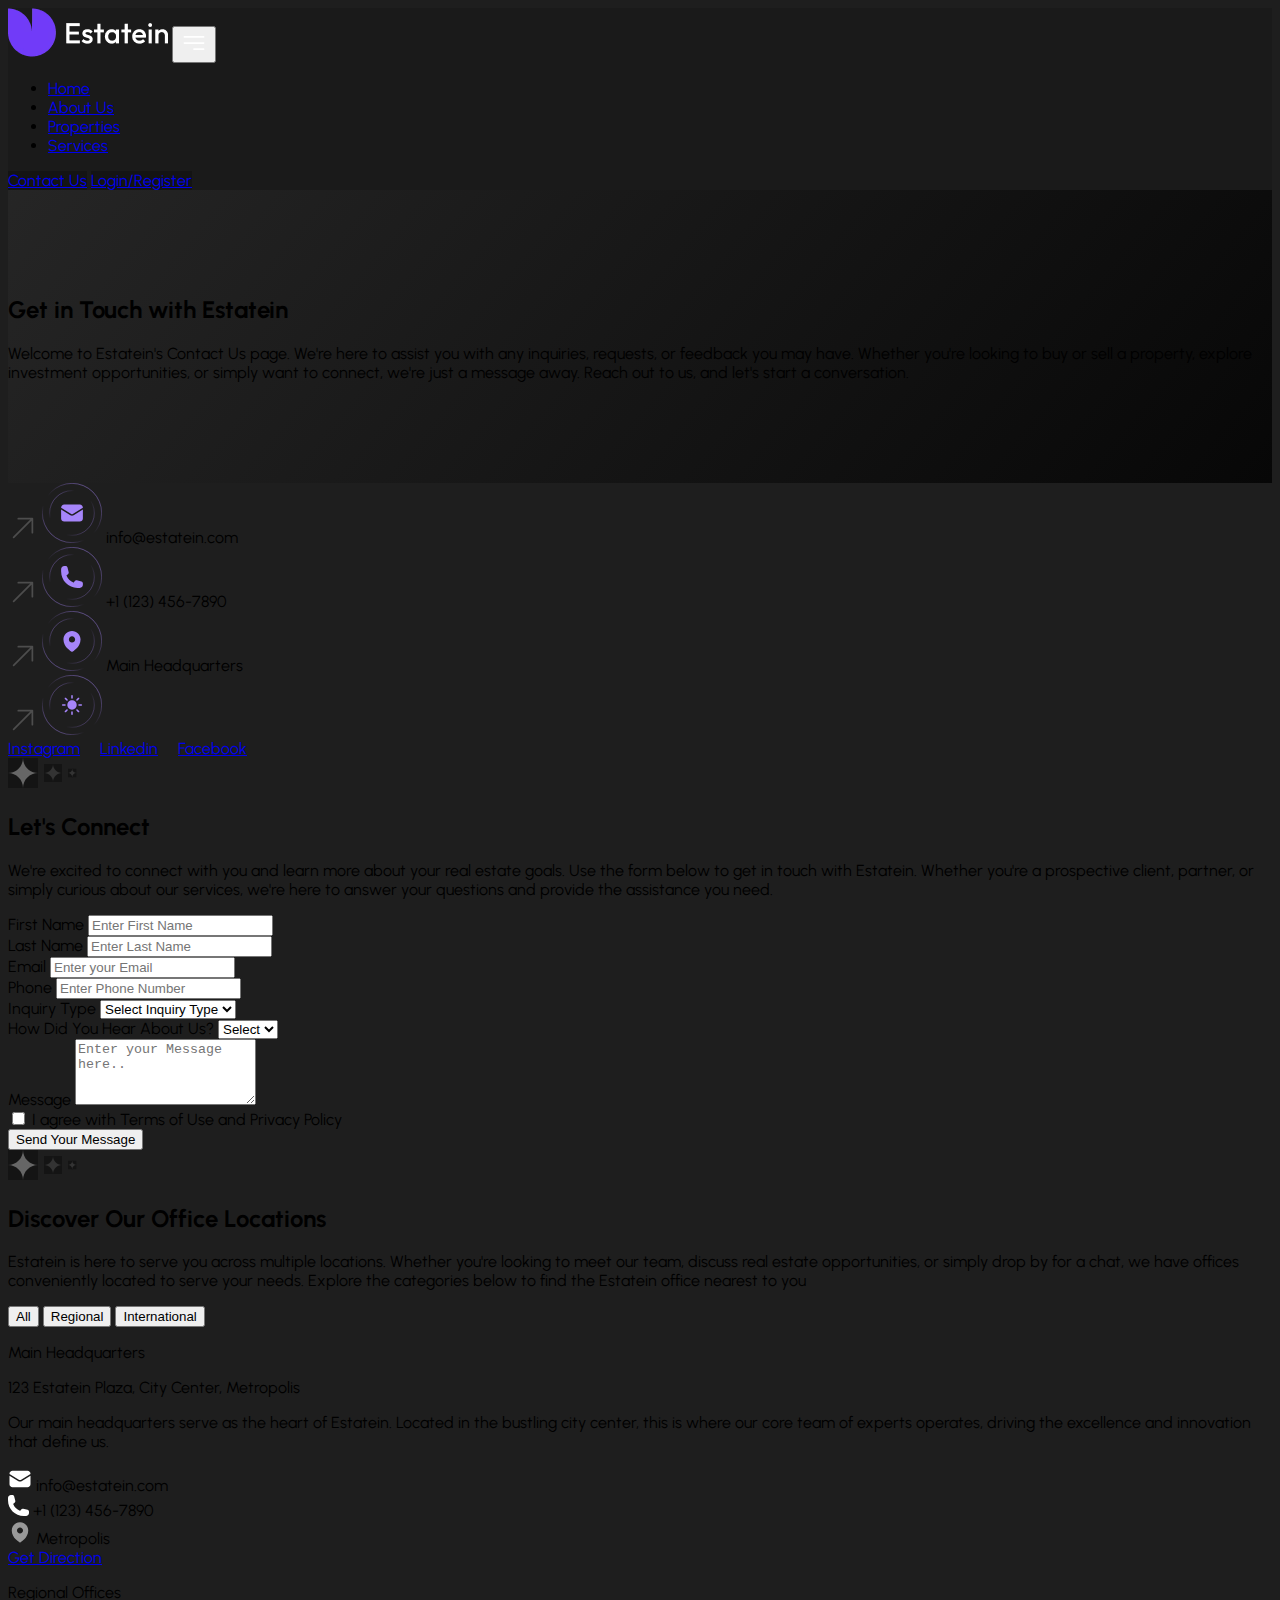
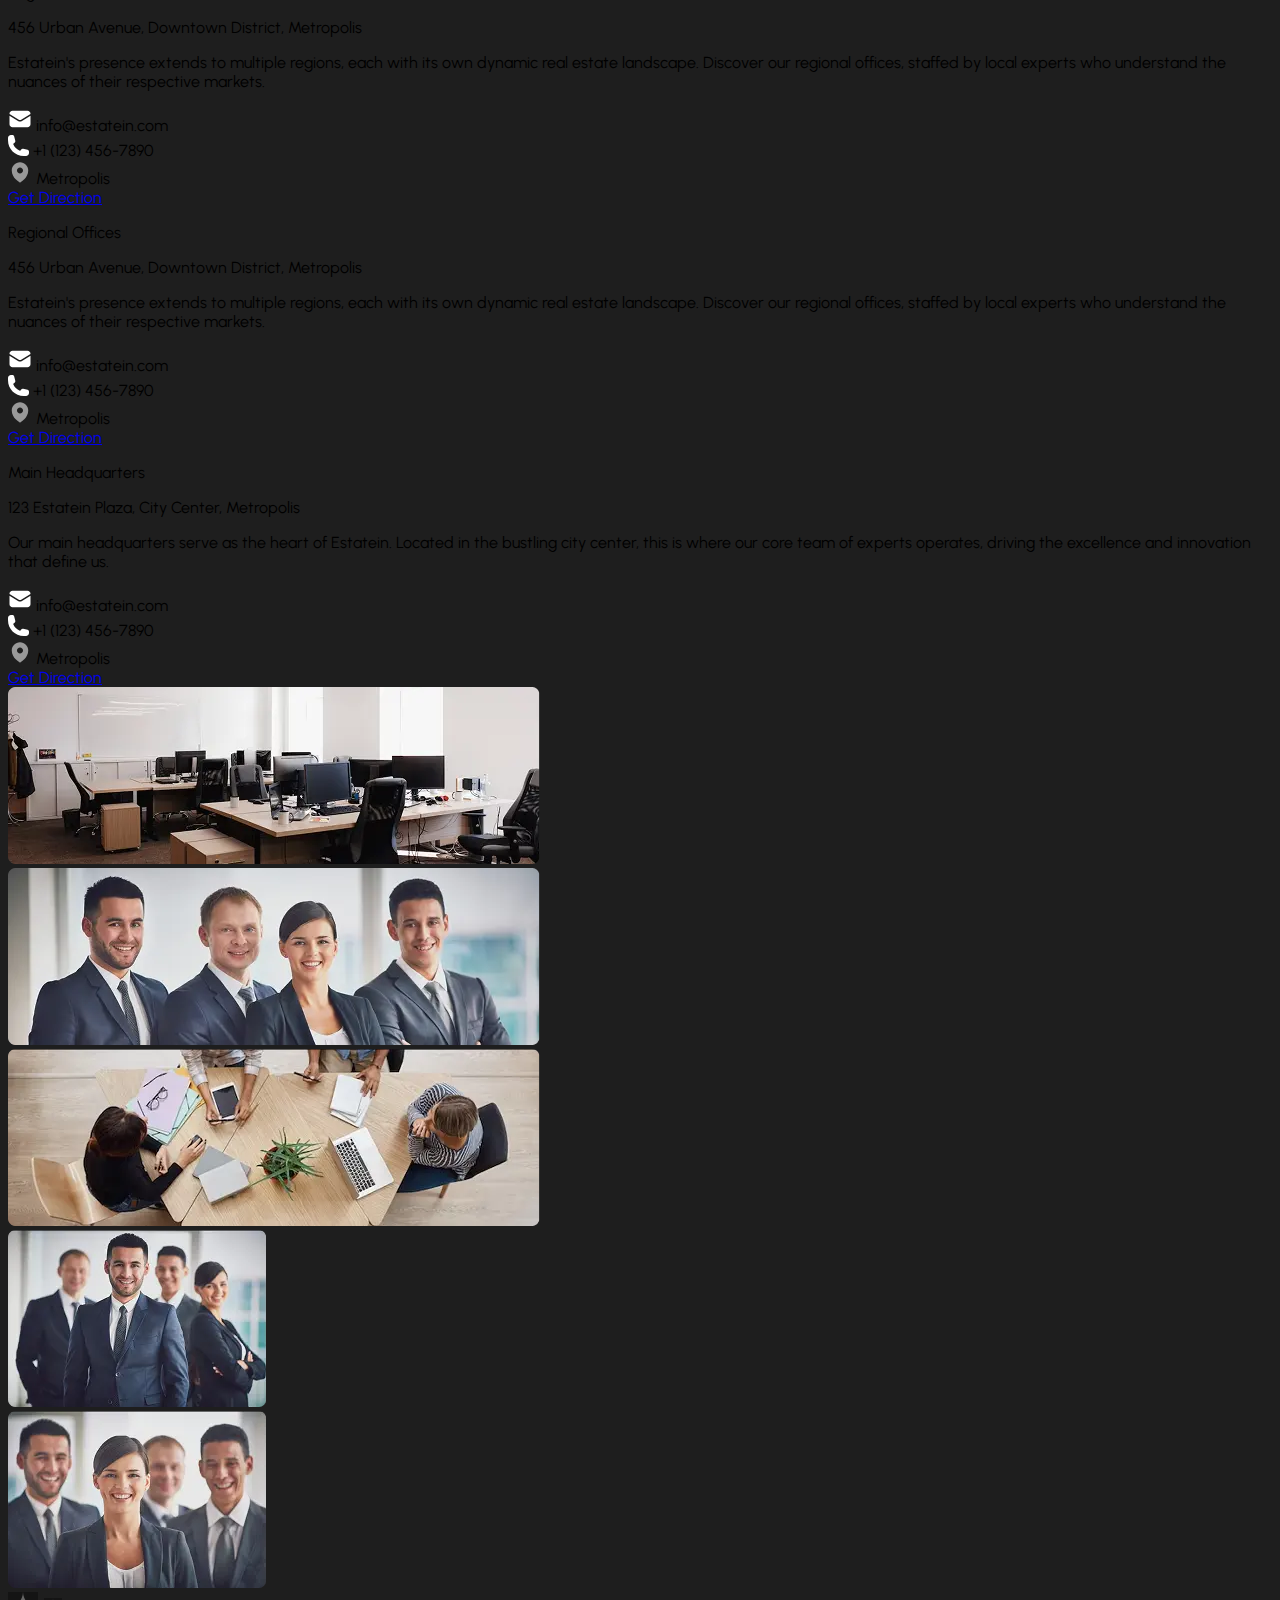
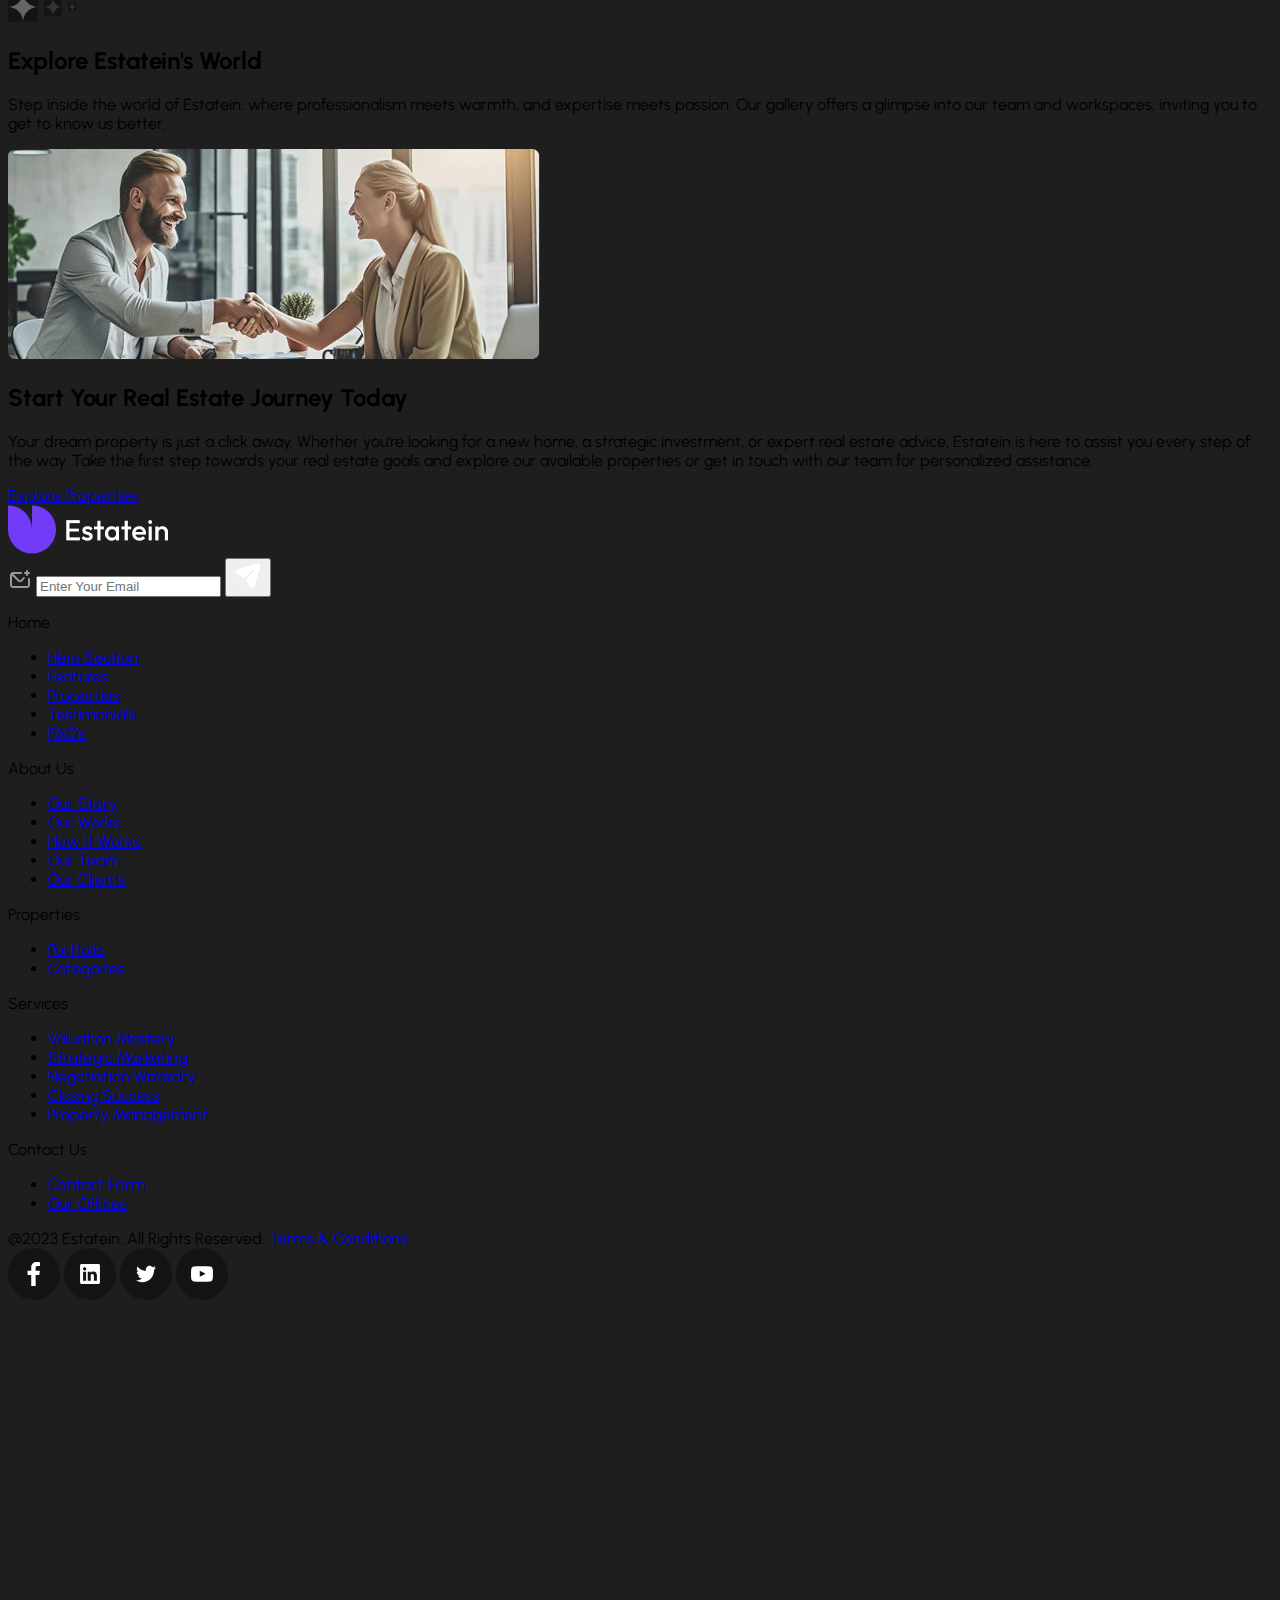
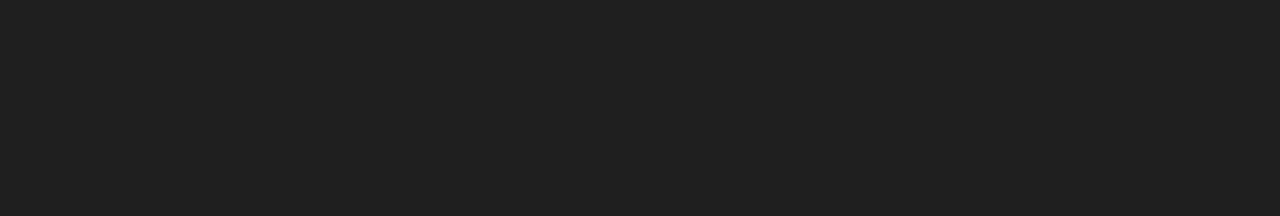
<file: contact.html>
<!DOCTYPE html>
<html lang="en">

<head>
    <meta charset="UTF-8">
    <meta name="viewport" content="width=device-width, initial-scale=1.0">
    <meta name="description" content="Estatein Contact page">
    <title>Contact Us</title>
    <link rel="icon" type="image/webp" href="./assets/img/public/iconLogo.webp">

    <!-- BOOTSTRAP 5.3V -->
    <link href="https://cdn.jsdelivr.net/npm/bootstrap@5.3.8/dist/css/bootstrap.min.css" rel="stylesheet"
        integrity="sha384-sRIl4kxILFvY47J16cr9ZwB07vP4J8+LH7qKQnuqkuIAvNWLzeN8tE5YBujZqJLB" crossorigin="anonymous">

    <!-- GOOGLE FONTS -->
    <link rel="preconnect" href="https://fonts.googleapis.com">
    <link rel="preconnect" href="https://fonts.gstatic.com" crossorigin>
    <link href="https://fonts.googleapis.com/css2?family=Urbanist:ital,wght@0,100..900;1,100..900&display=swap"
        rel="stylesheet">

    <!-- CUSTOM CSS -->
    <link rel="stylesheet" href="./assets/css/main.css">
    <link rel="stylesheet" href="./assets/css/contact.css">
</head>

<body>

    <header class="position-sticky top-0 z-1">
        <nav class="navbar navbar-dark navbar-expand-lg">
            <div class="container">
                <a class="navbar-brand" href="#"><img src="./assets/img/public/Logo.webp" alt="logo" /></a>
                <button class="navbar-toggler" type="button" data-bs-toggle="collapse"
                    data-bs-target="#navbarSupportedContent" aria-controls="navbarSupportedContent"
                    aria-expanded="false" aria-label="Toggle navigation">
                    <span><img src="./assets/img/public/bar.svg" alt="bar" /></span>
                </button>
                <div class="collapse navbar-collapse" id="navbarSupportedContent">
                    <ul class="navbar-nav mx-auto mb-2 mb-lg-0">
                        <li class="nav-item">
                            <a class="nav-link" aria-current="page" href="./index.html">Home</a>
                        </li>
                        <li class="nav-item">
                            <a class="nav-link" href="./about.html">About Us</a>
                        </li>
                        <li class="nav-item">
                            <a class="nav-link" href="./properties.html">Properties</a>
                        </li>
                        <li class="nav-item">
                            <a class="nav-link" href="./services.html">Services</a>
                        </li>
                    </ul>
                    <div>
                        <a href="./contact.html" class="btn border text-white">Contact Us</a>
                        <a href="./login.html" class="btn border text-white logbtn">Login/Register</a>
                    </div>
                </div>
            </div>
        </nav>
    </header>

    <main>
        <section class="hero">
            <div class="container">
                <h2>Get in Touch with Estatein</h2>
                <p class="color">Welcome to Estatein's Contact Us page. We're here to assist you with any inquiries,
                    requests, or feedback you may have. Whether you're looking to buy or sell a property, explore
                    investment opportunities, or simply want to connect, we're just a message away. Reach out to us, and
                    let's start a conversation.</p>
            </div>
        </section>

        <section class="heroFeatuers py-3">
            <div class="container-fluid">
                <div class="row g-2 pb-2 border border-3 border-white border-opacity-10 rounded">
                    <div class="col-lg-3 col-sm-6 col-12">
                        <div class="feature gray-bg d-flex flex-column border border-white border-opacity-10 rounded">
                            <a href="#" class="align-self-end"><img src="./assets/img/home/hero/arrow.svg" alt="arrow"
                                    width="30px" /></a>
                            <img src="./assets/img/contact/hero/email.svg" alt="email" width="60px"
                                class="align-self-center" />
                            <span class="text-center py-3">info@estatein.com</span>
                        </div>
                    </div>
                    <div class="col-lg-3 col-sm-6 col-12">
                        <div class="feature gray-bg d-flex flex-column border border-white border-opacity-10 rounded">
                            <a href="#" class="align-self-end"><img src="./assets/img/home/hero/arrow.svg" alt="arrow"
                                    width="30px" /></a>
                            <img src="./assets/img/contact/hero/phone.svg" alt="phone" width="60px"
                                class="align-self-center" />
                            <span class="text-center py-3">+1 (123) 456-7890</span>
                        </div>
                    </div>
                    <div class="col-lg-3 col-sm-6 col-12">
                        <div class="feature gray-bg d-flex flex-column border border-white border-opacity-10 rounded">
                            <a href="#" class="align-self-end"><img src="./assets/img/home/hero/arrow.svg" alt="arrow"
                                    width="30px" /></a>
                            <img src="./assets/img/contact/hero/location.svg" alt="location" width="60px"
                                class="align-self-center" />
                            <span class="text-center py-3">Main Headquarters</span>
                        </div>
                    </div>
                    <div class="col-lg-3 col-sm-6 col-12">
                        <div class="feature gray-bg d-flex flex-column border border-white border-opacity-10 rounded">
                            <a href="#" class="align-self-end"><img src="./assets/img/home/hero/arrow.svg" alt="arrow"
                                    width="30px" /></a>
                            <img src="./assets/img/home/hero/investments.svg" alt="investments" width="60px"
                                class="align-self-center" />
                            <div class="w-spacing py-3 align-self-center">
                                <a href="#" class="text-white">Instagram</a>
                                <a href="#" class="text-white">Linkedin</a>
                                <a href="#" class="text-white">Facebook</a>
                            </div>
                        </div>
                    </div>
                </div>
            </div>
        </section>

        <section class="LetUsConnect py-5" id="ContactForm">
            <div class="container">
                <img src="./assets/img/public/stars.svg" alt="stars" />
                <h2>Let's Connect</h2>
                <p class="small color">We're excited to connect with you and learn more about your real estate goals.
                    Use the form below to get in touch with Estatein. Whether you're a prospective client, partner, or
                    simply curious about our services, we're here to answer your questions and provide the assistance
                    you need.</p>
                <form>
                    <div class="row gy-2 p-4">
                        <div class="col-lg-4 col-md-6 col-12">
                            <div class="d-flex flex-column gap-1">
                                <label class="pt-3">First Name</label>
                                <input type="text" placeholder="Enter First Name"
                                    class="gray-bg border border-white border-opacity-10 rounded text-white p-2" />
                            </div>
                        </div>
                        <div class="col-lg-4 col-md-6 col-12">
                            <div class="d-flex flex-column gap-1">
                                <label class="pt-3">Last Name</label>
                                <input type="text" placeholder="Enter Last Name"
                                    class="gray-bg border border-white border-opacity-10 rounded text-white p-2" />
                            </div>
                        </div>
                        <div class="col-lg-4 col-md-6 col-12">
                            <div class="d-flex flex-column gap-1">
                                <label class="pt-3">Email</label>
                                <input type="email" placeholder="Enter your Email"
                                    class="gray-bg border border-white border-opacity-10 rounded text-white p-2" />
                            </div>
                        </div>
                        <div class="col-lg-4 col-md-6 col-12">
                            <div class="d-flex flex-column gap-1">
                                <label class="pt-3">Phone</label>
                                <input type="tel" placeholder="Enter Phone Number"
                                    class="gray-bg border border-white border-opacity-10 rounded text-white p-2" />
                            </div>
                        </div>
                        <div class="col-lg-4 col-md-6 col-12">
                            <div class="d-flex flex-column gap-1">
                                <label class="pt-3">Inquiry Type</label>
                                <select type="text"
                                    class="gray-bg border border-white border-opacity-10 rounded text-white p-2">
                                    <option>Select Inquiry Type</option>
                                </select>
                            </div>
                        </div>
                        <div class="col-lg-4 col-md-6 col-12">
                            <div class="d-flex flex-column gap-1">
                                <label class="pt-3">How Did You Hear About Us?</label>
                                <select type="text"
                                    class="gray-bg border border-white border-opacity-10 rounded text-white p-2">
                                    <option>Select</option>
                                </select>
                            </div>
                        </div>
                        <div class="col-12">
                            <div class="d-flex flex-column gap-1">
                                <label class="pt-3">Message</label>
                                <textarea rows="4" placeholder="Enter your Message here.."
                                    class="gray-bg rounded text-white p-2"></textarea>
                            </div>
                        </div>
                        <div class="col-lg-10 col-12">
                            <div>
                                <label class="p-3">
                                <input type="checkbox"
                                    class="form-check-input gray-bg border border-white border-opacity-10 p-2" />
                                I agree with Terms of Use and Privacy Policy</label>
                            </div>
                        </div>
                        <div class="col-lg-2 col-12 p-2 ">
                            <button class="btn-purple btn text-white">Send Your Message</button>
                        </div>
                    </div>
                </form>
            </div>
        </section>

        <section class="discoverOurOffice py-5" id="OurOffices">
            <div class="container">
                <img src="./assets/img/public/stars.svg" alt="stars" />
                <h2>Discover Our Office Locations</h2>
                <p class="small color">Estatein is here to serve you across multiple locations. Whether you're looking
                    to meet our team, discuss real estate opportunities, or simply drop by for a chat, we have offices
                    conveniently located to serve your needs. Explore the categories below to find the Estatein office
                    nearest to you</p>
                <nav>
                    <div class="nav nav-tabs border-bottom-0 py-3 d-flex gap-3" id="nav-tab" role="tablist">
                        <button class="nav-link border border-white border-opacity-10 rounded px-4 py-2 active"
                            id="nav-all-tab" data-bs-toggle="tab" data-bs-target="#nav-all" type="button" role="tab"
                            aria-controls="nav-home" aria-selected="true">All</button>
                        <button class="nav-link border border-white border-opacity-10 rounded px-4 py-2"
                            id="nav-regional-tab" data-bs-toggle="tab" data-bs-target="#nav-regional" type="button"
                            role="tab" aria-controls="nav-profile" aria-selected="false">Regional</button>
                        <button class="nav-link border border-white border-opacity-10 rounded px-4 py-2"
                            id="nav-international-tab" data-bs-toggle="tab" data-bs-target="#nav-international"
                            type="button" role="tab" aria-controls="nav-contact"
                            aria-selected="false">International</button>
                    </div>
                </nav>
                <div class="tab-content pb-5" id="nav-tabContent">
                    <div class="tab-pane fade show active" id="nav-all" role="tabpanel" aria-labelledby="nav-all-tab"
                        tabindex="0">
                        <div class="row g-2">
                            <div class="col-lg-6 col-sm-12 col-12">
                                <div class="d-flex flex-column gap-3 w-100 h-100 border border-white border-opacity-10 rounded p-3">
                                    <p class="small">Main Headquarters</p>
                                    <p class="fw-bold fs-4">123 Estatein Plaza, City Center, Metropolis</p>
                                    <p class="small color pt-4">Our main headquarters serve as the heart of Estatein. Located
                                        in the bustling city center, this is where our core team of experts operates,
                                        driving the excellence and innovation that define us.</p>
                                    <div class="row g-2">
                                        <div class="col-lg-4 col-sm-12 col-12">
                                            <div
                                                class="d-flex align-items-center gap-2 border border-white border-opacity-10 rounded-pill gray-bg px-2 py-1">
                                                <img src="./assets/img/contact/discover/email.svg" alt="email" />
                                                <span class="small color">info@estatein.com</span>
                                            </div>
                                        </div>
                                        <div class="col-lg-4 col-sm-12 col-12">
                                            <div
                                                class="d-flex align-items-center gap-2 border border-white border-opacity-10 rounded-pill gray-bg px-2 py-1">
                                                <img src="./assets/img/contact/discover/phone.svg" alt="phone" />
                                                <span class="small color">+1 (123) 456-7890</span>
                                            </div>
                                        </div>
                                        <div class="col-lg-4 col-sm-12 col-12">
                                            <div
                                                class="d-flex align-items-center gap-2 border border-white border-opacity-10 rounded-pill gray-bg px-2 py-1">
                                                <img src="./assets/img/contact/discover/location.svg" alt="location" />
                                                <span class="small color">Metropolis</span>
                                            </div>
                                        </div>
                                    </div>
                                    <a href="#" class="btn btn-purple text-white">Get Direction</a>
                                </div>
                            </div>
                            <div class="col-lg-6 col-sm-12 col-12">
                                <div class="d-flex flex-column gap-3 w-100 h-100 border border-white border-opacity-10 rounded p-3">
                                    <p class="small">Regional Offices</p>
                                    <p class="fw-bold fs-4">456 Urban Avenue, Downtown District, Metropolis</p>
                                    <p class="small color">Estatein's presence extends to multiple regions, each with
                                        its own dynamic real estate landscape. Discover our regional offices, staffed by
                                        local experts who understand the nuances of their respective markets.</p>
                                    <div class="row g-2">
                                        <div class="col-lg-4 col-sm-12 col-12">
                                            <div
                                                class="d-flex align-items-center gap-2 border border-white border-opacity-10 rounded-pill gray-bg px-2 py-1">
                                                <img src="./assets/img/contact/discover/email.svg" alt="email" />
                                                <span class="small color">info@estatein.com</span>
                                            </div>
                                        </div>
                                        <div class="col-lg-4 col-sm-12 col-12">
                                            <div
                                                class="d-flex align-items-center gap-2 border border-white border-opacity-10 rounded-pill gray-bg px-2 py-1">
                                                <img src="./assets/img/contact/discover/phone.svg" alt="phone" />
                                                <span class="small color">+1 (123) 456-7890</span>
                                            </div>
                                        </div>
                                        <div class="col-lg-4 col-sm-12 col-12">
                                            <div
                                                class="d-flex align-items-center gap-2 border border-white border-opacity-10 rounded-pill gray-bg px-2 py-1">
                                                <img src="./assets/img/contact/discover/location.svg" alt="location" />
                                                <span class="small color">Metropolis</span>
                                            </div>
                                        </div>
                                    </div>
                                    <a href="#" class="btn btn-purple text-white">Get Direction</a>
                                </div>
                            </div>
                        </div>
                    </div>
                    <div class="tab-pane fade" id="nav-regional" role="tabpanel" aria-labelledby="nav-regional-tab"
                        tabindex="0">
                        <div class="row g-2">
                            <div class="col-lg-6 col-sm-12 col-12">
                                <div class="d-flex flex-column gap-3 border border-white border-opacity-10 rounded p-3">
                                    <p class="small">Regional Offices</p>
                                    <p class="fw-bold fs-4">456 Urban Avenue, Downtown District, Metropolis</p>
                                    <p class="small color">Estatein's presence extends to multiple regions, each with
                                        its own dynamic real estate landscape. Discover our regional offices, staffed by
                                        local experts who understand the nuances of their respective markets.</p>
                                    <div class="row g-2">
                                        <div class="col-lg-4 col-sm-12 col-12">
                                            <div
                                                class="d-flex align-items-center gap-2 border border-white border-opacity-10 rounded-pill gray-bg px-2 py-1">
                                                <img src="./assets/img/contact/discover/email.svg" alt="email" />
                                                <span class="small color">info@estatein.com</span>
                                            </div>
                                        </div>
                                        <div class="col-lg-4 col-sm-12 col-12">
                                            <div
                                                class="d-flex align-items-center gap-2 border border-white border-opacity-10 rounded-pill gray-bg px-2 py-1">
                                                <img src="./assets/img/contact/discover/phone.svg" alt="phone" />
                                                <span class="small color">+1 (123) 456-7890</span>
                                            </div>
                                        </div>
                                        <div class="col-lg-4 col-sm-12 col-12">
                                            <div
                                                class="d-flex align-items-center gap-2 border border-white border-opacity-10 rounded-pill gray-bg px-2 py-1">
                                                <img src="./assets/img/contact/discover/location.svg" alt="location" />
                                                <span class="small color">Metropolis</span>
                                            </div>
                                        </div>
                                    </div>
                                    <a href="#" class="btn btn-purple text-white">Get Direction</a>
                                </div>
                            </div>
                        </div>
                    </div>
                    <div class="tab-pane fade" id="nav-international" role="tabpanel"
                        aria-labelledby="nav-international-tab" tabindex="0">
                        <div class="row g-2">
                            <div class="col-lg-6 col-sm-12 col-12">
                                <div class="d-flex flex-column gap-3 border border-white border-opacity-10 rounded p-3">
                                    <p class="small">Main Headquarters</p>
                                    <p class="fw-bold fs-4">123 Estatein Plaza, City Center, Metropolis</p>
                                    <p class="small color">Our main headquarters serve as the heart of Estatein. Located
                                        in the bustling city center, this is where our core team of experts operates,
                                        driving the excellence and innovation that define us.</p>
                                    <div class="row g-2">
                                        <div class="col-lg-4 col-sm-12 col-12">
                                            <div
                                                class="d-flex align-items-center gap-2 border border-white border-opacity-10 rounded-pill gray-bg px-2 py-1">
                                                <img src="./assets/img/contact/discover/email.svg" alt="email" />
                                                <span class="small color">info@estatein.com</span>
                                            </div>
                                        </div>
                                        <div class="col-lg-4 col-sm-12 col-12">
                                            <div
                                                class="d-flex align-items-center gap-2 border border-white border-opacity-10 rounded-pill gray-bg px-2 py-1">
                                                <img src="./assets/img/contact/discover/phone.svg" alt="phone" />
                                                <span class="small color">+1 (123) 456-7890</span>
                                            </div>
                                        </div>
                                        <div class="col-lg-4 col-sm-12 col-12">
                                            <div
                                                class="d-flex align-items-center gap-2 border border-white border-opacity-10 rounded-pill gray-bg px-2 py-1">
                                                <img src="./assets/img/contact/discover/location.svg" alt="location" />
                                                <span class="small color">Metropolis</span>
                                            </div>
                                        </div>
                                    </div>
                                    <a href="#" class="btn btn-purple text-white">Get Direction</a>
                                </div>
                            </div>
                        </div>
                    </div>
                </div>
                <div class="officeBg rounded">
                    <div class="row g-2 p-3">
                        <div class="col-lg-6 col-sm -12 col-12">
                            <div>
                                <img src="./assets/img/contact/discover/office.webp" alt="office" class="w-100"/>
                            </div>
                        </div>
                        <div class="col-lg-6 col-sm-12 col-12">
                            <div>
                                <img src="./assets/img/contact/discover/team.webp" alt="team" class="w-100"/>
                            </div>
                        </div>
                        <div class="col-lg-6 col-sm-12 col-12">
                            <div>
                                <img src="./assets/img/contact/discover/teamOffice.webp" alt="teamOffice" class="w-100"/>
                            </div>
                        </div>
                        <div class="col-lg-6 col-sm-12 col-12">
                            <div class="row g-2">
                                <div class="col-lg-6 col-sm-12 col-12">
                                    <div class="">
                                        <img src="./assets/img/contact/discover/teamRow.webp" alt="teamOffice" class="w-100"/>
                                    </div>
                                </div>
                                <div class="col-lg-6 col-sm-12 col-12">
                                    <div class="">
                                        <img src="./assets/img/contact/discover/teamInRow.webp" alt="teamInRow" class="w-100"/>
                                    </div>
                                </div>
                            </div>
                        </div>
                        <div class="col-lg-6 col-sm-12 col-12">
                            <div class="pt-3">
                                <img src="./assets/img/public/stars.svg" alt="stars"/>
                                <h2>Explore Estatein's World</h2>
                                <p class="small color">Step inside the world of Estatein, where professionalism meets warmth, and expertise meets passion. Our gallery offers a glimpse into our team and workspaces, inviting you to get to know us better.</p>
                            </div>
                        </div>
                        <div class="col-lg-6 col-sm-12 col-12">
                            <div>
                                <img src="./assets/img/contact/discover/teamOfficeTwo.webp" alt="teamOfficeTwo" class="w-100"/>
                            </div>
                        </div>
                    </div>
                </div>
            </div>
        </section>

        <section class="start-journey border border-end-0 border-start-0 border-white border-opacity-10">
            <div class="container">
                <div class="row">
                    <div class="col-md-10 col-12">
                        <div>
                            <h2>Start Your Real Estate Journey Today</h2>
                            <p class="small color">Your dream property is just a click away. Whether you're looking for
                                a new home, a strategic investment, or expert real estate advice, Estatein is here to
                                assist you every step of the way. Take the first step towards your real estate goals and
                                explore our available properties or get in touch with our team for personalized
                                assistance.</p>
                        </div>
                    </div>
                    <div class="col-md-2 col-12 align-self-center">
                        <a href="#"
                            class="btn btn-purple text-white border border-white border-opacity-10 rounded">Explore
                            Properties</a>
                    </div>
                </div>
            </div>
        </section>

    </main>

    <footer class="pt-5">
        <div class="container">
            <div class="row">
                <div class="upSide col-12">
                    <div class="row gx-4">
                        <div
                            class="upSide-right col-lg-4 col-12  d-flex flex-column gap-5 align-items-start justify-content-center">
                            <a class="navbar-brand" href="#"><img src="./assets/img/public/Logo.webp" alt="logo" /></a>
                            <form
                                class="gray-bg border border-1 border-white rounded pe-0 ps-1 pt-1 pb-1 d-flex align-items-center justify-content-center">
                                <img src="./assets/img/public/subscribe.svg" alt="subscribe" />
                                <input type="email" class="gray-bg border-0 ps-2 text-white"
                                    placeholder="Enter Your Email" />
                                <button class="gray-bg border-0"><img src="./assets/img/public/send.svg"
                                        alt="send" /></button>
                            </form>
                        </div>
                        <div class="upSide-left col-lg-8 col-12 pt-5 ">
                            <nav class="">
                                <div class="row flex-wrap">
                                    <div class="d-flex flex-column col-sm-2 col-12">
                                        <p class="pb-3">Home</p>
                                        <ul class="list-unstyled d-flex flex-column gap-2 pb-3">
                                            <li>
                                                <a href="./index.html#hero" class="nav-link">Hero Section</a>
                                            </li>

                                            <li>
                                                <a href="./index.html#features" class="nav-link">Features</a>
                                            </li>

                                            <li>
                                                <a href="./index.html#featured-properties" class="nav-link">Properties</a>
                                            </li>

                                            <li>
                                                <a href="./index.html#testimonials" class="nav-link">Testimonials</a>
                                            </li>

                                            <li>
                                                <a href="./index.html#FAQ" class="nav-link">FAQ’s</a>
                                            </li>
                                        </ul>
                                    </div>
                                    <div class="d-flex flex-column col-sm-2 col-12">
                                        <p class="pb-3">About Us</p>
                                        <ul class="list-unstyled d-flex flex-column gap-2 pb-3">
                                            <li>
                                                <a href="./about.html#ourStory" class="nav-link">Our Story</a>
                                            </li>

                                            <li>
                                                <a href="./about.html#ourWorks" class="nav-link">Our Works</a>
                                            </li>

                                            <li>
                                                <a href="./about.html#howItWorks" class="nav-link">How It Works</a>
                                            </li>

                                            <li>
                                                <a href="./about.html#ourTeam" class="nav-link">Our Team</a>
                                            </li>

                                            <li>
                                                <a href="./about.html#ourClients" class="nav-link">Our Clients</a>
                                            </li>
                                        </ul>
                                    </div>
                                    <div class="d-flex flex-column col-sm-2 col-12">
                                        <p class="pb-3">Properties</p>
                                        <ul class="list-unstyled d-flex flex-column gap-2 pb-3">
                                            <li>
                                                <a href="./properties.html#portfolio" class="nav-link">Portfolio</a>
                                            </li>

                                            <li>
                                                <a href="./properties.html#categories" class="nav-link">Categories</a>
                                            </li>
                                        </ul>
                                    </div>
                                    <div class="d-flex flex-column col-sm-3 col-12">
                                        <p class="pb-3">Services</p>
                                        <ul class="list-unstyled d-flex flex-column gap-2 pb-3">
                                            <li>
                                                <a href="./services.html#ValuationMastery" class="nav-link">Valuation Mastery</a>
                                            </li>

                                            <li>
                                                <a href="./services.html#StrategicMarketing" class="nav-link">Strategic Marketing</a>
                                            </li>

                                            <li>
                                                <a href="./services.html#NegotiationWizardry" class="nav-link">Negotiation Wizardry</a>
                                            </li>

                                            <li>
                                                <a href="./services.html#ClosingSuccess" class="nav-link">Closing Success</a>
                                            </li>

                                            <li>
                                                <a href="./services.html#propertyManagement" class="nav-link">Property Management</a>
                                            </li>
                                        </ul>
                                    </div>
                                    <div class="d-flex flex-column col-sm-2 col-12">
                                        <p class="pb-3">Contact Us</p>
                                        <ul class="list-unstyled d-flex flex-column gap-2 pb-3">
                                            <li>
                                                <a href="#ContactForm" class="nav-link">Contact Form</a>
                                            </li>

                                            <li>
                                                <a href="#OurOffices" class="nav-link">Our Offices</a>
                                            </li>
                                        </ul>
                                    </div>
                                </div>
                            </nav>
                        </div>
                    </div>
                </div>

            </div>
        </div>
        <div class="downSide pt-3 pb-3">
            <div class="container">
                <div class="row g-2">
                    <div class="downSide-left d-flex align-items-center text-center gap-5 col-md-6 col-sm-12 col-12">
                        <span>@2023 Estatein. All Rights Reserved.</span>
                        <a href="#" class="text-white text-decoration-none">Terms & Conditions</a>
                    </div>
                    <div
                        class="downSide-right d-flex gap-4 align-items-center justify-content-center col-md-6 col-sm-12 col-12">
                        <a href="#"><img src="./assets/img/public/facebook.svg" alt="facebook" /></a>
                        <a href="#"><img src="./assets/img/public/linkedin.svg" alt="linkedin" /></a>
                        <a href="#"><img src="./assets/img/public/x.svg" alt="x" /></a>
                        <a href="#"><img src="./assets/img/public/youtube.svg" alt="youtube" /></a>
                    </div>
                </div>
            </div>
        </div>
    </footer>

    <!-- BOOTSTRAP 5.3V -->
    <script src="https://cdn.jsdelivr.net/npm/bootstrap@5.3.8/dist/js/bootstrap.bundle.min.js"
        integrity="sha384-FKyoEForCGlyvwx9Hj09JcYn3nv7wiPVlz7YYwJrWVcXK/BmnVDxM+D2scQbITxI"
        crossorigin="anonymous"></script>
</body>

</html>
</file>
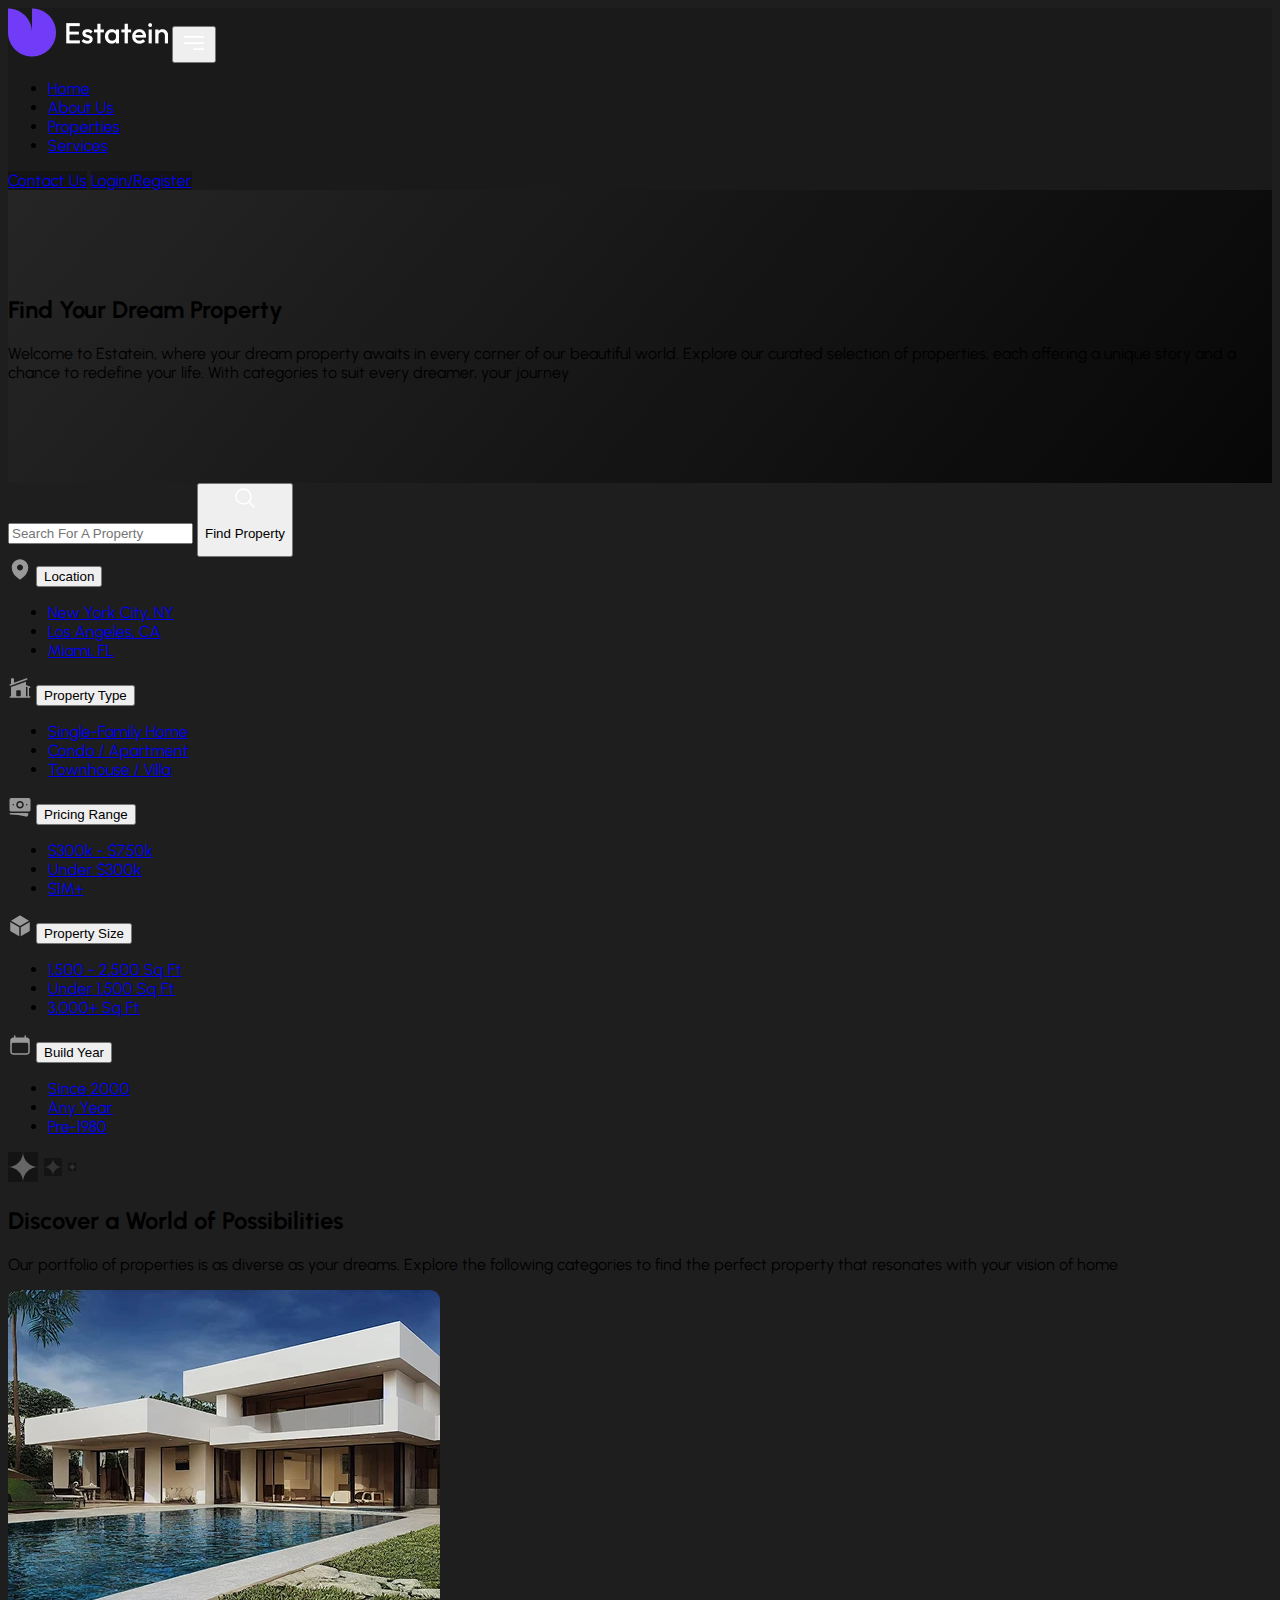
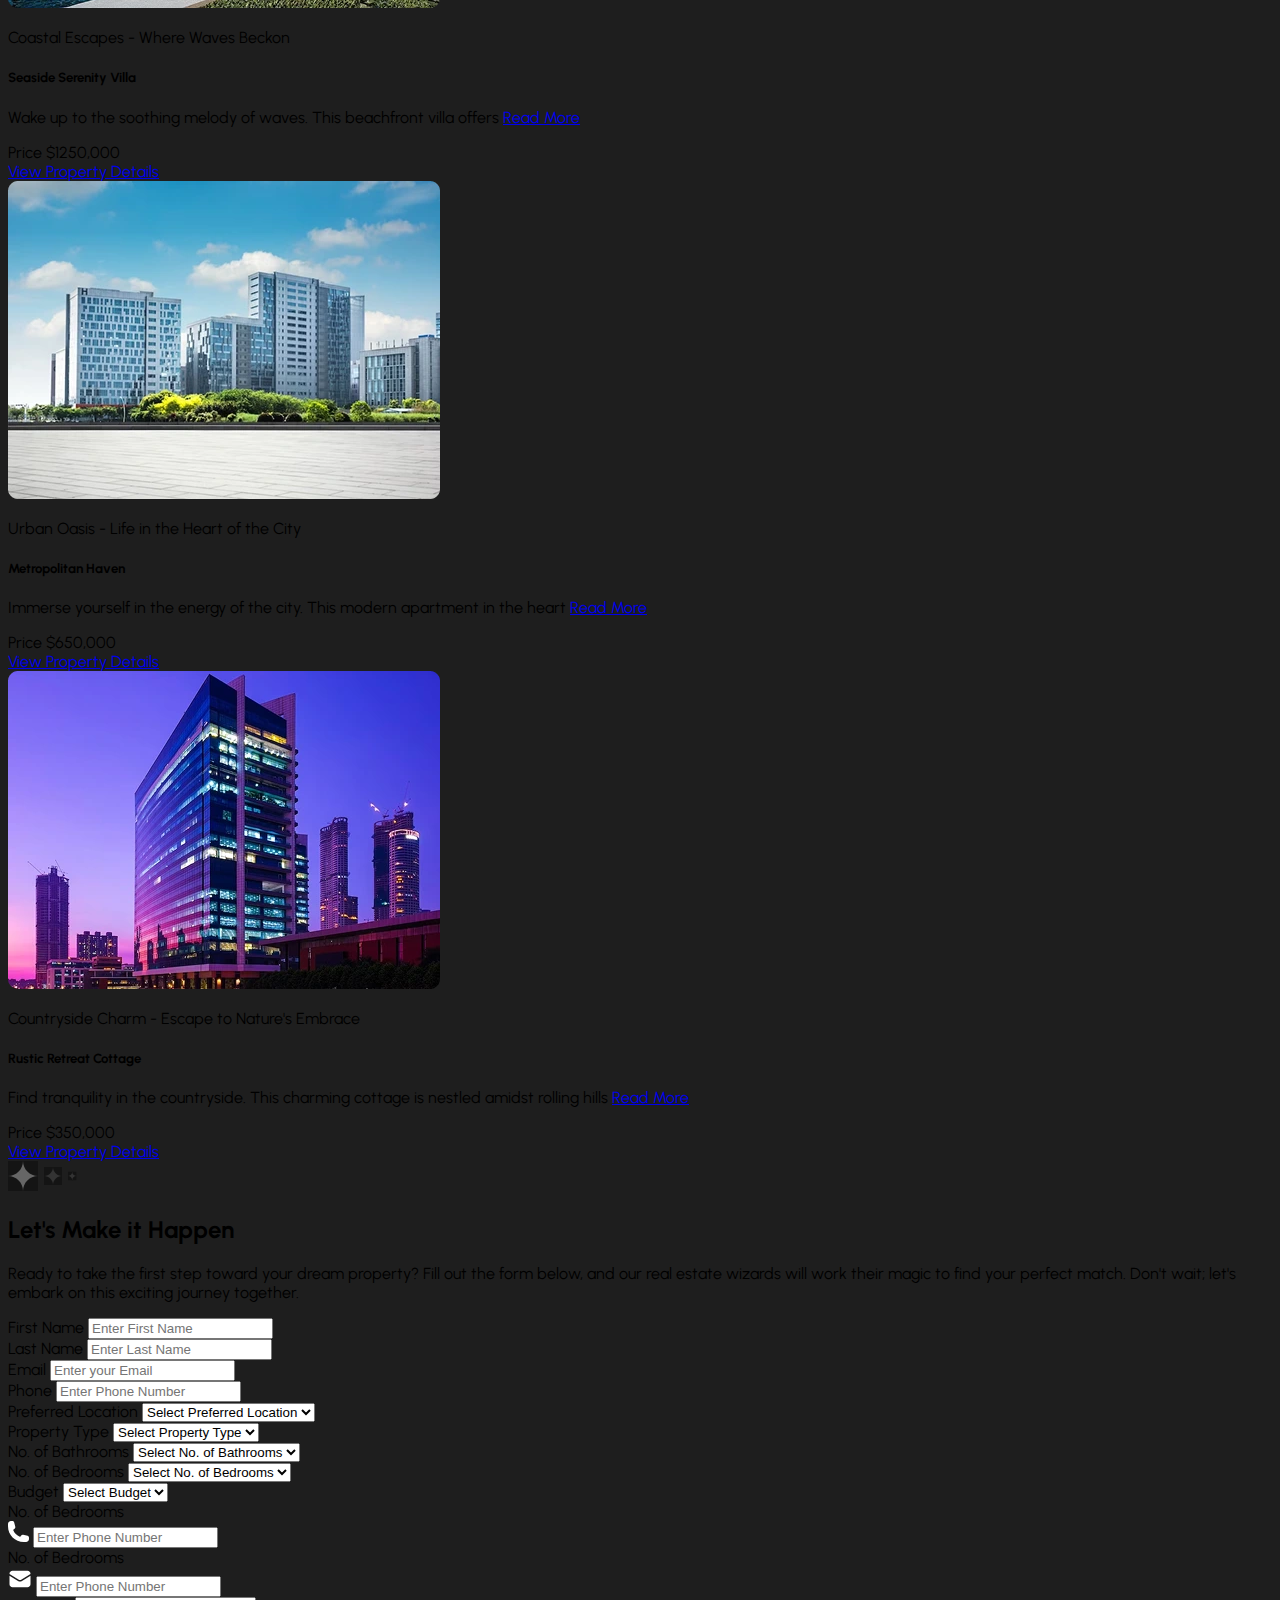
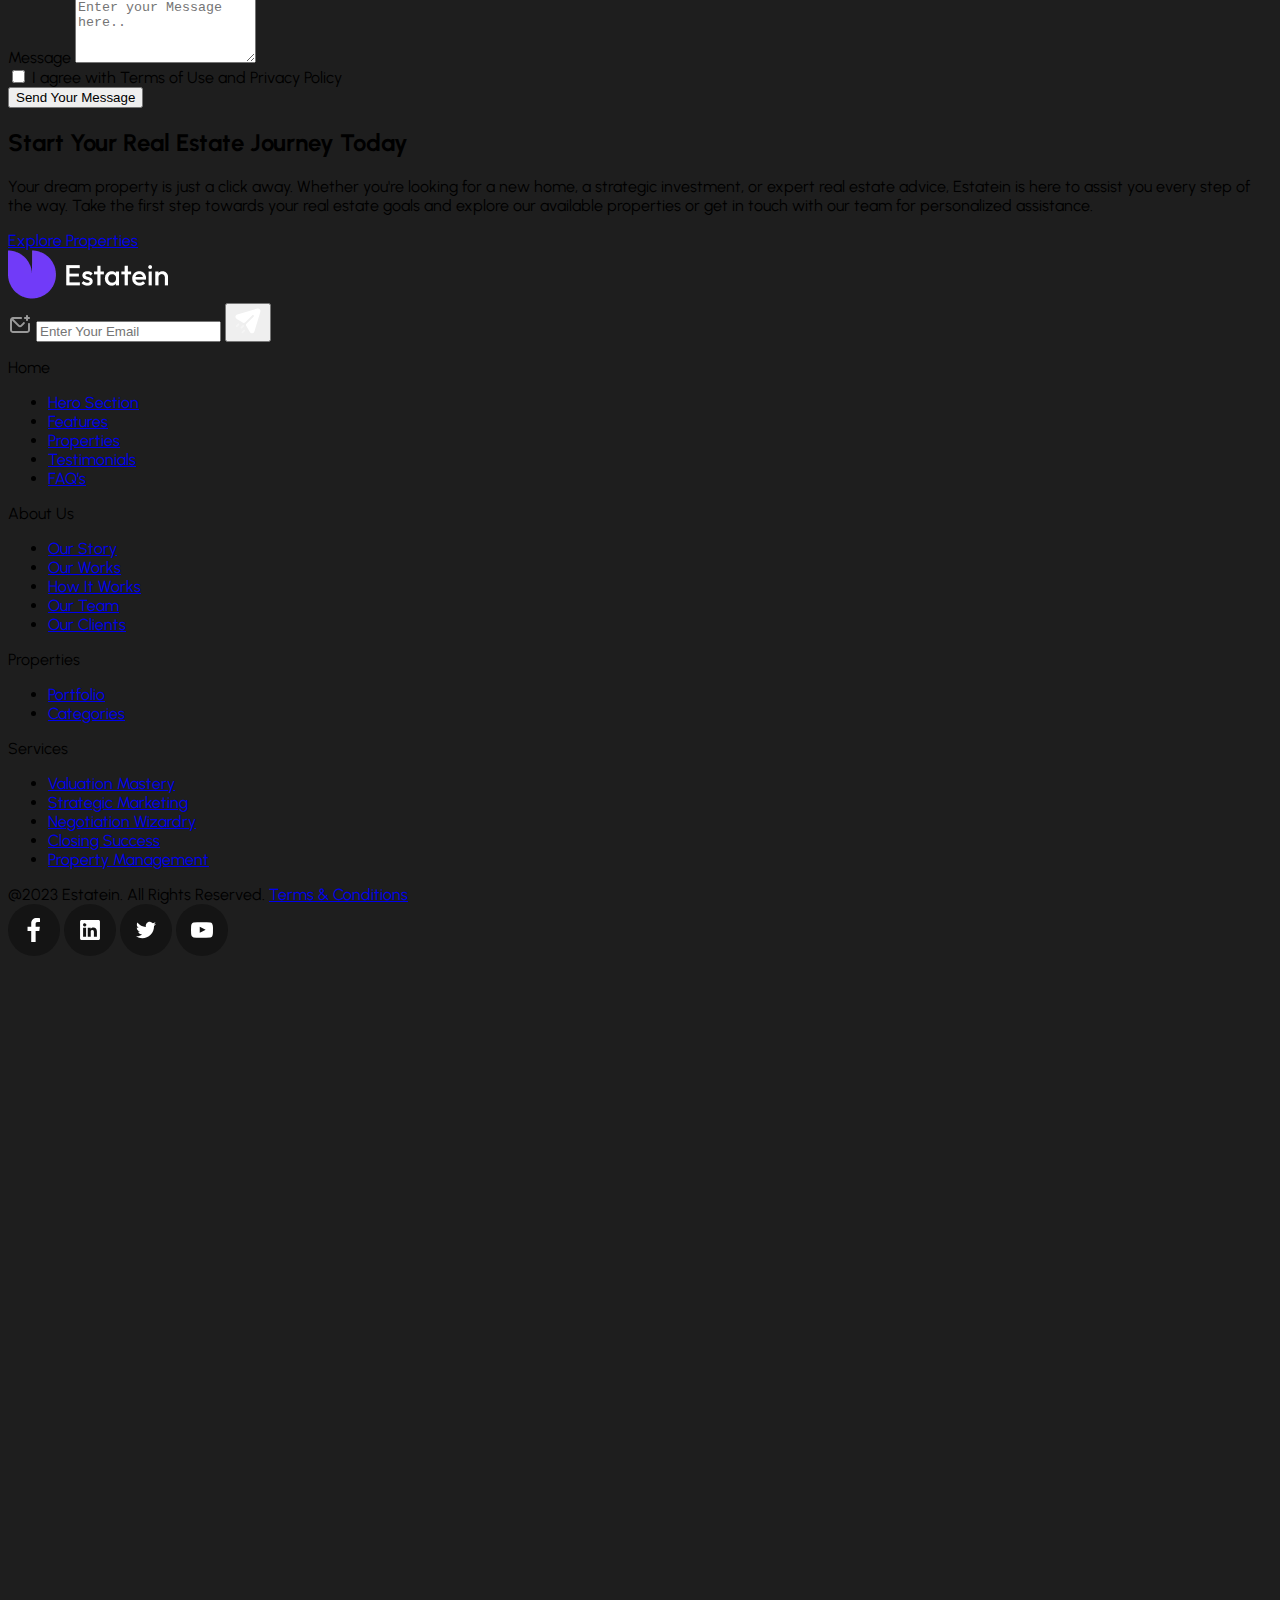
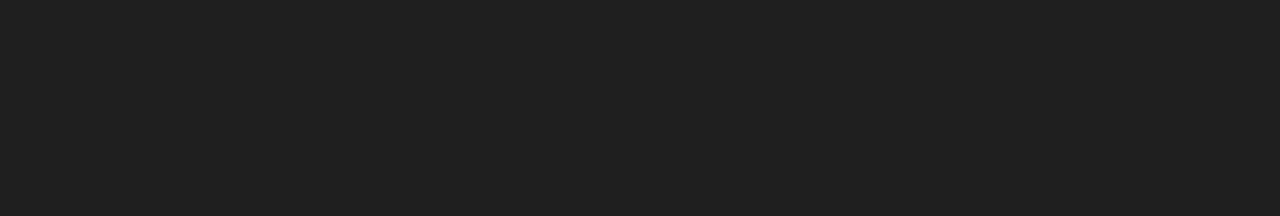
<file: properties.html>
<!DOCTYPE html>
<html lang="en">

<head>
    <meta charset="UTF-8">
    <meta name="viewport" content="width=device-width, initial-scale=1.0">
    <meta name="description" content="Estatein Properties page">
    <title>Properties</title>
    <link rel="icon" type="image/webp" href="./assets/img/public/iconLogo.webp">

    <!-- BOOTSTRAP 5.3V -->
    <link href="https://cdn.jsdelivr.net/npm/bootstrap@5.3.8/dist/css/bootstrap.min.css" rel="stylesheet"
        integrity="sha384-sRIl4kxILFvY47J16cr9ZwB07vP4J8+LH7qKQnuqkuIAvNWLzeN8tE5YBujZqJLB" crossorigin="anonymous">

    <!-- GOOGLE FONTS -->
    <link rel="preconnect" href="https://fonts.googleapis.com">
    <link rel="preconnect" href="https://fonts.gstatic.com" crossorigin>
    <link href="https://fonts.googleapis.com/css2?family=Urbanist:ital,wght@0,100..900;1,100..900&display=swap"
        rel="stylesheet">

    <!-- CUSTOM CSS -->
    <link rel="stylesheet" href="./assets/css/main.css">
    <link rel="stylesheet" href="./assets/css/properties.css">
</head>

<body>

    <header class="position-sticky top-0 z-1">
        <nav class="navbar navbar-dark navbar-expand-lg">
            <div class="container">
                <a class="navbar-brand" href="#"><img src="./assets/img/public/Logo.webp" alt="logo" /></a>
                <button class="navbar-toggler" type="button" data-bs-toggle="collapse"
                    data-bs-target="#navbarSupportedContent" aria-controls="navbarSupportedContent"
                    aria-expanded="false" aria-label="Toggle navigation">
                    <span><img src="./assets/img/public/bar.svg" alt="bar" /></span>
                </button>
                <div class="collapse navbar-collapse" id="navbarSupportedContent">
                    <ul class="navbar-nav mx-auto mb-2 mb-lg-0">
                        <li class="nav-item">
                            <a class="nav-link " aria-current="page" href="./index.html">Home</a>
                        </li>
                        <li class="nav-item">
                            <a class="nav-link" href="./about.html">About Us</a>
                        </li>
                        <li class="nav-item">
                            <a class="nav-link active" aria-current="page" href="./properties.html">Properties</a>
                        </li>
                        <li class="nav-item">
                            <a class="nav-link" href="./services.html">Services</a>
                        </li>
                    </ul>
                    <div>
                        <a href="./contact.html" class="btn border text-white">Contact Us</a>
                        <a href="./login.html" class="btn border text-white logbtn">Login/Register</a>
                    </div>
                </div>
            </div>
        </nav>
    </header>

    <main>

        <section class="hero">
            <div class="container">
                <h2>Find Your Dream Property</h2>
                <p class="color">Welcome to Estatein, where your dream property awaits in every corner of our beautiful
                    world. Explore our curated selection of properties, each offering a unique story and a chance to
                    redefine your life. With categories to suit every dreamer, your journey </p>
            </div>
        </section>

        <section class="search-property py-5">
            <div class="container">
                <form>
                    <div class="row justify-content-center">
                        <div class="col-12 d-flex justify-content-center">
                            <div
                                class="d-flex justify-content-center border border-3 border-white border-opacity-10 rounded-top estatein-bg py-2 w-75">
                                <input type="text" placeholder="Search For A Property"
                                    class="w-75 estatein-bg text-white p-2 border-0" />
                                <button
                                    class="align-self-end text-white small btn btn-purple border border-white border-opacity-10 ps-2"><img
                                        src="./assets/img/properties/search property/search.svg" alt="search"
                                        class="pe-1" />
                                    <p class="small d-none d-md-inline-block mb-0">Find Property</p>
                                </button>
                            </div>
                        </div>
                        <div class="col-lg-2 col-md-6 col-12 p-3">
                            <div
                                class="d-flex align-items-center gap-1 border border-white border-opacity-10 rounded text-white gray-bg">
                                <span><img src="./assets/img/properties/search property/location.svg" alt="location"
                                        class="ps-3" /></span>
                                <button class="btn gray-bg dropdown-toggle ps-3 border-0 text-white" type="button"
                                    data-bs-toggle="dropdown" aria-expanded="false">
                                    Location
                                </button>
                                <ul class="dropdown-menu">
                                    <li><a class="dropdown-item" href="#">New York City, NY</a></li>
                                    <li><a class="dropdown-item" href="#">Los Angeles, CA</a></li>
                                    <li><a class="dropdown-item" href="#">Miami, FL</a></li>
                                </ul>
                            </div>
                        </div>
                        <div class="col-lg-2 col-md-6 col-12 p-3">
                            <div
                                class="d-flex align-items-center gap-1 border border-white border-opacity-10 rounded text-white gray-bg">
                                <span><img src="./assets/img/properties/search property/property.svg" alt="property"
                                        class="ps-3" /></span>
                                <button class="btn gray-bg dropdown-toggle ps-3 border-0 text-white" type="button"
                                    data-bs-toggle="dropdown" aria-expanded="false">
                                    Property Type
                                </button>
                                <ul class="dropdown-menu">
                                    <li><a class="dropdown-item" href="#">Single-Family Home</a></li>
                                    <li><a class="dropdown-item" href="#">Condo / Apartment</a></li>
                                    <li><a class="dropdown-item" href="#">Townhouse / Villa</a></li>
                                </ul>
                            </div>
                        </div>
                        <div class="col-lg-2 col-md-6 col-12 p-3">
                            <div
                                class="d-flex align-items-center gap-1 border border-white border-opacity-10 rounded text-white gray-bg">
                                <span><img src="./assets/img/properties/search property/money.svg" alt="money"
                                        class="ps-3" /></span>
                                <button class="btn gray-bg dropdown-toggle ps-3 border-0 text-white" type="button"
                                    data-bs-toggle="dropdown" aria-expanded="false">
                                    Pricing Range
                                </button>
                                <ul class="dropdown-menu">
                                    <li><a class="dropdown-item" href="#">$300k - $750k</a></li>
                                    <li><a class="dropdown-item" href="#">Under $300k</a></li>
                                    <li><a class="dropdown-item" href="#">$1M+</a></li>
                                </ul>
                            </div>
                        </div>
                        <div class="col-lg-2 col-md-6 col-12 p-3">
                            <div
                                class="d-flex align-items-center gap-1 border border-white border-opacity-10 rounded text-white gray-bg">
                                <span><img src="./assets/img/properties/search property/size.svg" alt="size"
                                        class="ps-3" /></span>
                                <button class="btn gray-bg dropdown-toggle ps-3 border-0 text-white" type="button"
                                    data-bs-toggle="dropdown" aria-expanded="false">
                                    Property Size
                                </button>
                                <ul class="dropdown-menu">
                                    <li><a class="dropdown-item" href="#">1,500 - 2,500 Sq Ft</a></li>
                                    <li><a class="dropdown-item" href="#">Under 1,500 Sq Ft</a></li>
                                    <li><a class="dropdown-item" href="#">3,000+ Sq Ft</a></li>
                                </ul>
                            </div>
                        </div>
                        <div class="col-lg-2 col-md-6 col-12 p-3">
                            <div
                                class="d-flex align-items-center gap-1 border border-white border-opacity-10 rounded text-white gray-bg">
                                <span><img src="./assets/img/properties/search property/date.svg" alt="date"
                                        class="ps-3" /></span>
                                <button class="btn gray-bg dropdown-toggle ps-3 border-0 text-white" type="button"
                                    data-bs-toggle="dropdown" aria-expanded="false">
                                    Build Year
                                </button>
                                <ul class="dropdown-menu">
                                    <li><a class="dropdown-item" href="#">Since 2000</a></li>
                                    <li><a class="dropdown-item" href="#">Any Year</a></li>
                                    <li><a class="dropdown-item" href="#">Pre-1980</a></li>
                                </ul>
                            </div>
                        </div>
                    </div>
                </form>
            </div>
        </section>

        <section class="discover py-5">
            <div class="container">
                <img src="./assets/img/public/stars.svg" alt="stars" />
                <h2>Discover a World of Possibilities</h2>
                <p class="small">Our portfolio of properties is as diverse as your dreams. Explore the following
                    categories to find the perfect property that resonates with your vision of home</p>
                <div class="row g-2 pt-4">
                    <div class="col-lg-4 col-sm-12 col-12">
                        <div class="card estatein-bg text-white border border-white border-opacity-10 p-4">
                            <img src="./assets/img/home/featured properties/Seaside Serenity Villa.webp"
                                class="card-img-top c-img" alt="villa" />
                            <div class="card-body">
                                <p class="small border border-white border-opacity-10 rounded-4 text-center gray-bg">
                                    Coastal Escapes - Where Waves Beckon</p>
                                <h5 class="card-title">Seaside Serenity Villa</h5>
                                <p class="card-text color">Wake up to the soothing melody of waves. This beachfront
                                    villa offers <a href="#" class="text-white">Read More</a></p>
                            </div>
                            <div class="card-body row pt-3">
                                <div class="col-5">
                                    <div class="d-flex flex-column">
                                        <span class="color">Price</span>
                                        <span class="fw-bolder">$1250,000</span>
                                    </div>
                                </div>
                                <a href="./propertyDetails.html"
                                    class="card-link text-white text-decoration-none btn btn-purple border border-white border-opacity-10 rounded text-white btn-color col-6">View
                                    Property Details</a>
                            </div>
                        </div>
                    </div>
                    <div class="col-lg-4 col-sm-12 col-12">
                        <div class="card estatein-bg text-white border border-white border-opacity-10 p-4">
                            <img src="./assets/img/home/featured properties/Metropolitan Haven.webp"
                                class="card-img-top c-img" alt="villa" />
                            <div class="card-body">
                                <p class="small border border-white border-opacity-10 rounded-4 text-center gray-bg">
                                    Urban Oasis - Life in the Heart of the City</p>
                                <h5 class="card-title">Metropolitan Haven</h5>
                                <p class="card-text color">Immerse yourself in the energy of the city. This modern
                                    apartment in the heart <a href="#" class="text-white">Read More</a></p>
                            </div>
                            <div class="card-body row pt-3">
                                <div class="col-5">
                                    <div class="d-flex flex-column">
                                        <span class="color">Price</span>
                                        <span class="fw-bolder">$650,000</span>
                                    </div>
                                </div>
                                <a href="#"
                                    class="card-link text-white text-decoration-none btn btn-purple border border-white border-opacity-10 rounded text-white btn-color col-6">View
                                    Property Details</a>
                            </div>
                        </div>
                    </div>
                    <div class="col-lg-4 col-sm-12 col-12">
                        <div class="card estatein-bg text-white border border-white border-opacity-10 p-4">
                            <img src="./assets/img/home/featured properties/Rustic Retreat Cottage.webp"
                                class="card-img-top c-img" alt="villa" />
                            <div class="card-body">
                                <p class="small border border-white border-opacity-10 rounded-4 text-center gray-bg">
                                    Countryside Charm - Escape to Nature's Embrace</p>
                                <h5 class="card-title">Rustic Retreat Cottage</h5>
                                <p class="card-text color">Find tranquility in the countryside. This charming cottage is
                                    nestled amidst rolling hills <a href="#" class="text-white">Read More</a></p>
                            </div>
                            <div class="card-body row pt-3">
                                <div class="col-5">
                                    <div class="d-flex flex-column">
                                        <span class="color">Price</span>
                                        <span class="fw-bolder">$350,000</span>
                                    </div>
                                </div>
                                <a href="#"
                                    class="card-link text-white text-decoration-none btn btn-purple border border-white border-opacity-10 rounded col-6">View
                                    Property Details</a>
                            </div>
                        </div>
                    </div>
                </div>
            </div>
        </section>

        <section class="properties-form py-5">
            <div class="container">
                <img src="./assets/img/public/stars.svg" alt="stars" />
                <h2>Let's Make it Happen</h2>
                <p class="small color">Ready to take the first step toward your dream property? Fill out the form below,
                    and our real estate wizards will work their magic to find your perfect match. Don't wait; let's
                    embark on this exciting journey together.</p>
                <form>
                    <div class="row gy-2">
                        <div class="col-lg-3 col-md-6 col-12">
                            <div class="d-flex flex-column gap-1">
                                <label class="pt-3">First Name</label>
                                <input type="text" placeholder="Enter First Name"
                                    class="gray-bg border border-white border-opacity-10 rounded text-white p-2" />
                            </div>
                        </div>
                        <div class="col-lg-3 col-md-6 col-12">
                            <div class="d-flex flex-column gap-1">
                                <label class="pt-3">Last Name</label>
                                <input type="text" placeholder="Enter Last Name"
                                    class="gray-bg border border-white border-opacity-10 rounded text-white p-2" />
                            </div>
                        </div>
                        <div class="col-lg-3 col-md-6 col-12">
                            <div class="d-flex flex-column gap-1">
                                <label class="pt-3">Email</label>
                                <input type="email" placeholder="Enter your Email"
                                    class="gray-bg border border-white border-opacity-10 rounded text-white p-2" />
                            </div>
                        </div>
                        <div class="col-lg-3 col-md-6 col-12">
                            <div class="d-flex flex-column gap-1">
                                <label class="pt-3">Phone</label>
                                <input type="tel" placeholder="Enter Phone Number"
                                    class="gray-bg border border-white border-opacity-10 rounded text-white p-2" />
                            </div>
                        </div>
                        <div class="col-lg-3 col-md-6 col-12">
                            <div class="d-flex flex-column gap-1">
                                <label class="pt-3">Preferred Location</label>
                                <select type="text"
                                    class="gray-bg border border-white border-opacity-10 rounded text-white p-2">
                                    <option>Select Preferred Location</option>
                                </select>
                            </div>
                        </div>
                        <div class="col-lg-3 col-md-6 col-12">
                            <div class="d-flex flex-column gap-1">
                                <label class="pt-3">Property Type</label>
                                <select type="text"
                                    class="gray-bg border border-white border-opacity-10 rounded text-white p-2">
                                    <option>Select Property Type</option>
                                </select>
                            </div>
                        </div>
                        <div class="col-lg-3 col-md-6 col-12">
                            <div class="d-flex flex-column gap-1">
                                <label class="pt-3">No. of Bathrooms</label>
                                <select type="text"
                                    class="gray-bg border border-white border-opacity-10 rounded text-white p-2">
                                    <option>Select No. of Bathrooms</option>
                                </select>
                            </div>
                        </div>
                        <div class="col-lg-3 col-md-6 col-12">
                            <div class="d-flex flex-column gap-1">
                                <label class="pt-3">No. of Bedrooms</label>
                                <select type="text"
                                    class="gray-bg border border-white border-opacity-10 rounded text-white p-2">
                                    <option>Select No. of Bedrooms</option>
                                </select>
                            </div>
                        </div>
                        <div class="col-lg-6 col-12">
                            <div class="d-flex flex-column gap-1">
                                <label class="pt-3">Budget</label>
                                <select type="text"
                                    class="gray-bg border border-white border-opacity-10 rounded text-white p-2">
                                    <option>Select Budget</option>
                                </select>
                            </div>
                        </div>
                        <div class="col-lg-3 col-12">
                            <div class="d-flex flex-column gap-1">
                                <label class="pt-3">No. of Bedrooms</label>
                                <div class="border border-white border-opacity-10 p-2 gray-bg rounded">
                                    <img src="./assets/img/properties/property form/phone.svg" alt="phone"
                                        class="ps-2" />
                                    <input type="tel" placeholder="Enter Phone Number"
                                        class="gray-bg border-0 text-white ps-2" />
                                </div>
                            </div>
                        </div>
                        <div class="col-lg-3 col-12">
                            <div class="d-flex flex-column gap-1">
                                <label class="pt-3">No. of Bedrooms</label>
                                <div class="border border-white border-opacity-10 p-2 gray-bg rounded">
                                    <img src="./assets/img/properties/property form/email.svg" alt="email"
                                        class="ps-2" />
                                    <input type="email" placeholder="Enter Phone Number"
                                        class="gray-bg border-0 text-white ps-2" />
                                </div>
                            </div>
                        </div>
                        <div class="col-12">
                            <div class="d-flex flex-column gap-1">
                                <label class="pt-3">Message</label>
                                <textarea rows="4" placeholder="Enter your Message here.."
                                    class="gray-bg rounded text-white p-2"></textarea>
                            </div>
                        </div>
                        <div class="col-lg-10 col-12">
                            <div>
                                <label class="p-3">
                                <input type="checkbox"
                                    class="form-check-input gray-bg border border-white border-opacity-10 p-2" />
                                I agree with Terms of Use and Privacy Policy</label>
                            </div>
                        </div>
                        <div class="col-lg-2 col-12 p-2 ">
                            <button class="btn-purple btn text-white">Send Your Message</button>
                        </div>
                    </div>
                </form>
            </div>
        </section>

        <section class="start-journey border border-end-0 border-start-0 border-white border-opacity-10">
            <div class="container">
                <div class="row">
                    <div class="col-md-10 col-12">
                        <div>
                            <h2>Start Your Real Estate Journey Today</h2>
                            <p class="small color">Your dream property is just a click away. Whether you're looking for
                                a new home, a strategic investment, or expert real estate advice, Estatein is here to
                                assist you every step of the way. Take the first step towards your real estate goals and
                                explore our available properties or get in touch with our team for personalized
                                assistance.</p>
                        </div>
                    </div>
                    <div class="col-md-2 col-12 align-self-center">
                        <a href="#"
                            class="btn btn-purple text-white border border-white border-opacity-10 rounded">Explore
                            Properties</a>
                    </div>
                </div>
            </div>
        </section>

    </main>

    <footer class="pt-5">
        <div class="container">
            <div class="row">
                <div class="upSide col-12">
                    <div class="row">
                        <div
                            class="upSide-right col-lg-4 col-12  d-flex flex-column gap-5 align-items-start justify-content-center">
                            <a class="navbar-brand" href="#"><img src="./assets/img/public/Logo.webp" alt="logo" /></a>
                            <form
                                class="gray-bg border border-1 border-white rounded pe-0 ps-1 pt-1 pb-1 d-flex align-items-center justify-content-center">
                                <img src="./assets/img/public/subscribe.svg" alt="subscribe" />
                                <input type="email" class="gray-bg border-0 ps-2 text-white"
                                    placeholder="Enter Your Email" />
                                <button class="gray-bg border-0"><img src="./assets/img/public/send.svg"
                                        alt="send" /></button>
                            </form>
                        </div>
                        <div class="upSide-left col-lg-8 col-12 pt-5 ">
                            <nav class="">
                                <div class="row flex-wrap">
                                    <div class=" d-flex flex-column col-sm-3 col-12">
                                        <p class="pb-3">Home</p>
                                        <ul class="list-unstyled d-flex flex-column gap-2 pb-3">
                                            <li>
                                                <a href="#" class="nav-link">Hero Section</a>
                                            </li>

                                            <li>
                                                <a href="#" class="nav-link">Features</a>
                                            </li>

                                            <li>
                                                <a href="#" class="nav-link">Properties</a>
                                            </li>

                                            <li>
                                                <a href="#" class="nav-link">Testimonials</a>
                                            </li>

                                            <li>
                                                <a href="#" class="nav-link">FAQ’s</a>
                                            </li>
                                        </ul>
                                    </div>
                                    <div class="d-flex flex-column col-sm-3 col-12">
                                        <p class="pb-3">About Us</p>
                                        <ul class="list-unstyled d-flex flex-column gap-2 pb-3">
                                            <li>
                                                <a href="#" class="nav-link">Our Story</a>
                                            </li>

                                            <li>
                                                <a href="#" class="nav-link">Our Works</a>
                                            </li>

                                            <li>
                                                <a href="#" class="nav-link">How It Works</a>
                                            </li>

                                            <li>
                                                <a href="#" class="nav-link">Our Team</a>
                                            </li>

                                            <li>
                                                <a href="#" class="nav-link">Our Clients</a>
                                            </li>
                                        </ul>
                                    </div>
                                    <div class="d-flex flex-column col-sm-3 col-12">
                                        <p class="pb-3">Properties</p>
                                        <ul class="list-unstyled d-flex flex-column gap-2 pb-3">
                                            <li>
                                                <a href="#" class="nav-link">Portfolio</a>
                                            </li>

                                            <li>
                                                <a href="#" class="nav-link">Categories</a>
                                            </li>
                                        </ul>
                                    </div>
                                    <div class="d-flex flex-column col-sm-3 col-12">
                                        <p class="pb-3">Services</p>
                                        <ul class="list-unstyled d-flex flex-column gap-2 pb-3">
                                            <li>
                                                <a href="#" class="nav-link">Valuation Mastery</a>
                                            </li>

                                            <li>
                                                <a href="#" class="nav-link">Strategic Marketing</a>
                                            </li>

                                            <li>
                                                <a href="#" class="nav-link">Negotiation Wizardry</a>
                                            </li>

                                            <li>
                                                <a href="#" class="nav-link">Closing Success</a>
                                            </li>

                                            <li>
                                                <a href="#" class="nav-link">Property Management</a>
                                            </li>
                                        </ul>
                                    </div>
                                </div>
                            </nav>
                        </div>
                    </div>
                </div>

            </div>
        </div>
        <div class="downSide pt-3 pb-3">
            <div class="container">
                <div class="row g-2">
                    <div class="downSide-left d-flex align-items-center text-center gap-5 col-md-6 col-sm-12 col-12">
                        <span>@2023 Estatein. All Rights Reserved.</span>
                        <a href="#" class="text-white text-decoration-none">Terms & Conditions</a>
                    </div>
                    <div
                        class="downSide-right d-flex gap-4 align-items-center justify-content-center col-md-6 col-sm-12 col-12">
                        <a href="#"><img src="./assets/img/public/facebook.svg" alt="facebook" /></a>
                        <a href="#"><img src="./assets/img/public/linkedin.svg" alt="linkedin" /></a>
                        <a href="#"><img src="./assets/img/public/x.svg" alt="x" /></a>
                        <a href="#"><img src="./assets/img/public/youtube.svg" alt="youtube" /></a>
                    </div>
                </div>
            </div>
        </div>
    </footer>

    <!-- BOOTSTRAP 5.3V -->
    <script src="https://cdn.jsdelivr.net/npm/bootstrap@5.3.8/dist/js/bootstrap.bundle.min.js"
        integrity="sha384-FKyoEForCGlyvwx9Hj09JcYn3nv7wiPVlz7YYwJrWVcXK/BmnVDxM+D2scQbITxI"
        crossorigin="anonymous"></script>
</body>

</html>
</file>
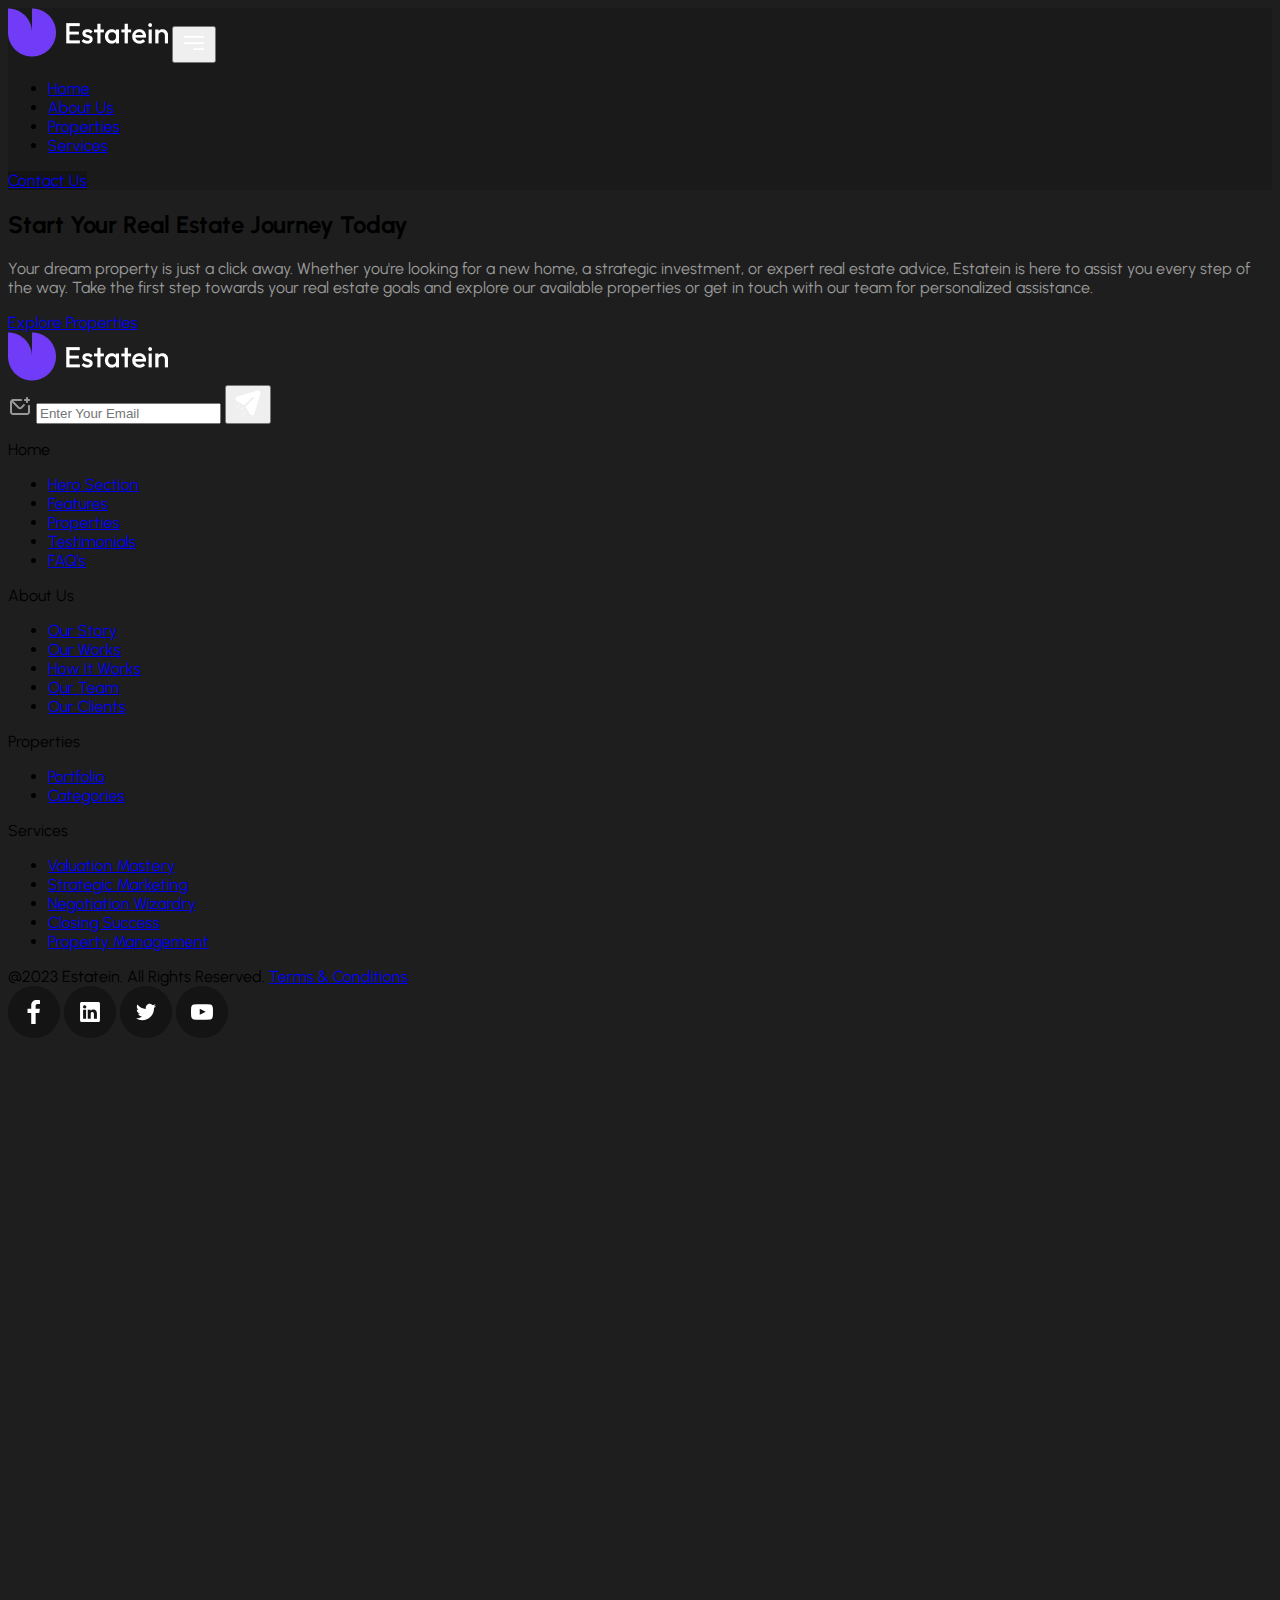
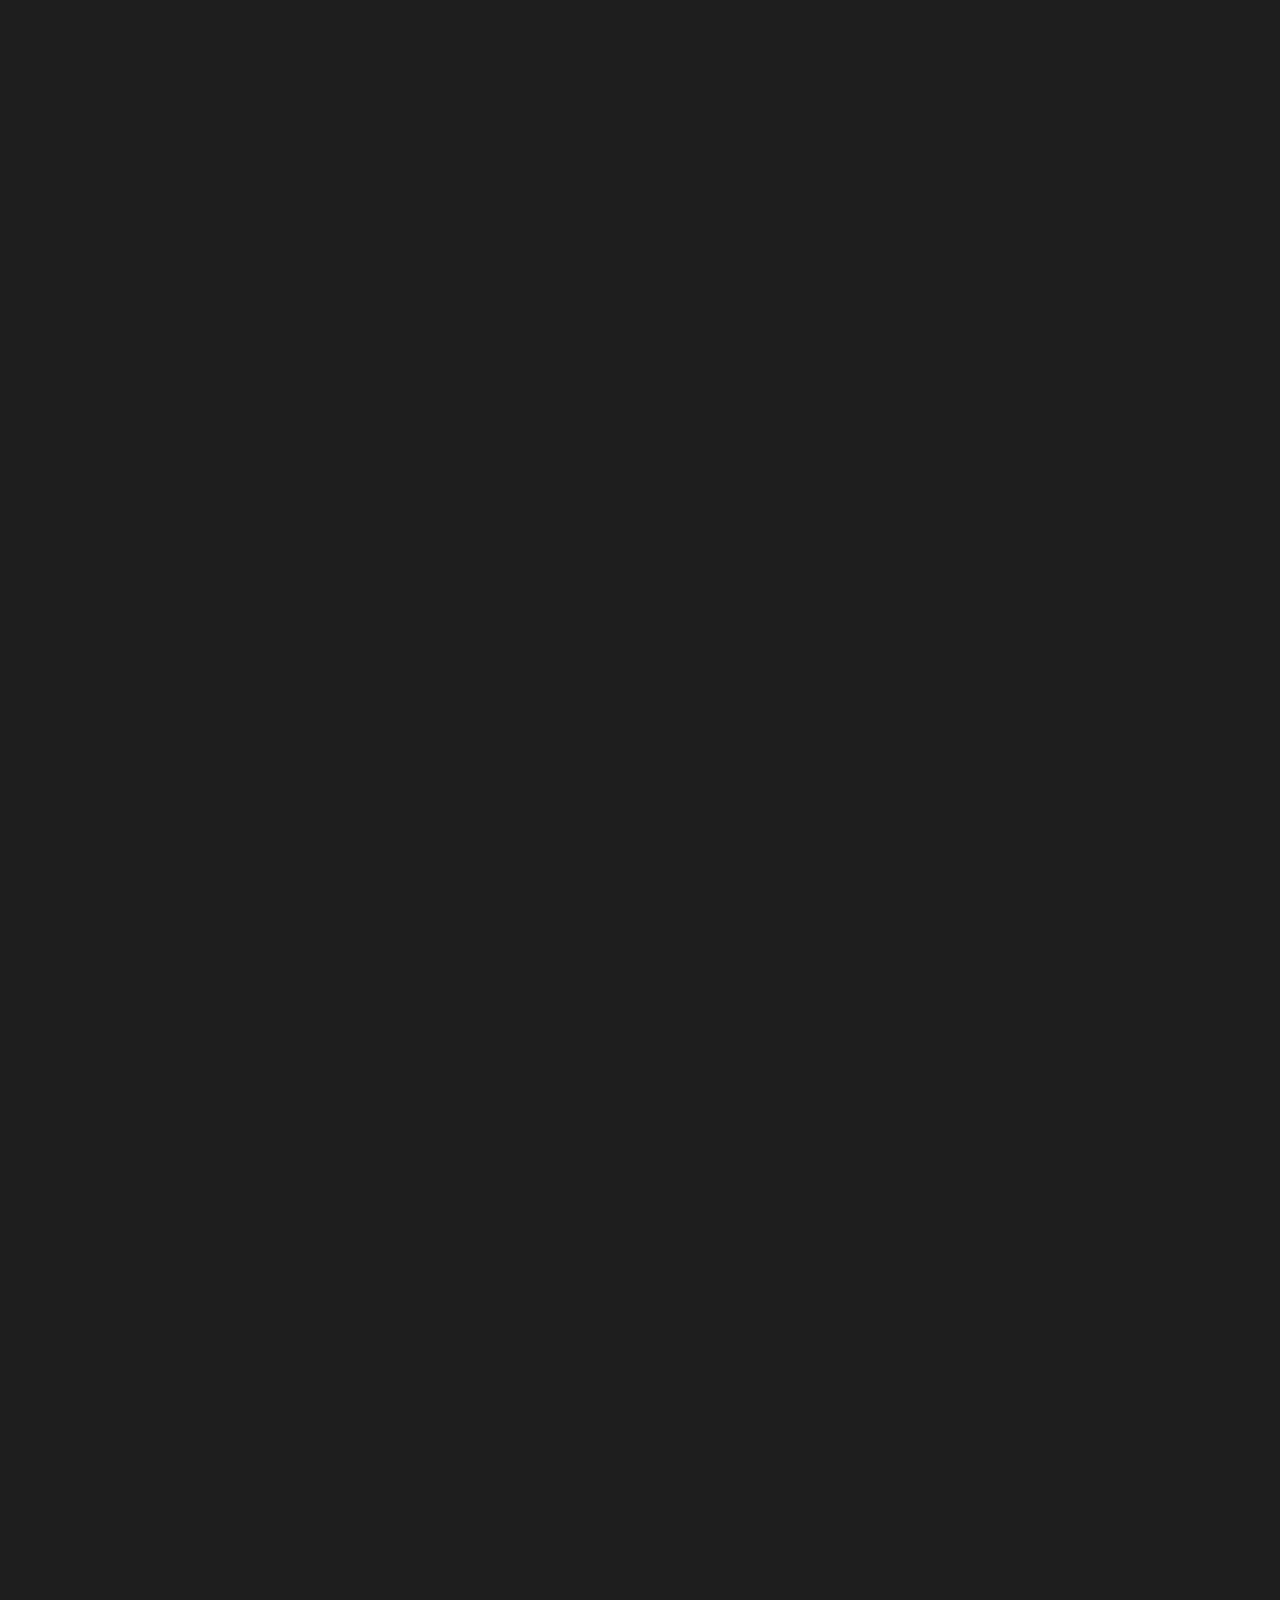
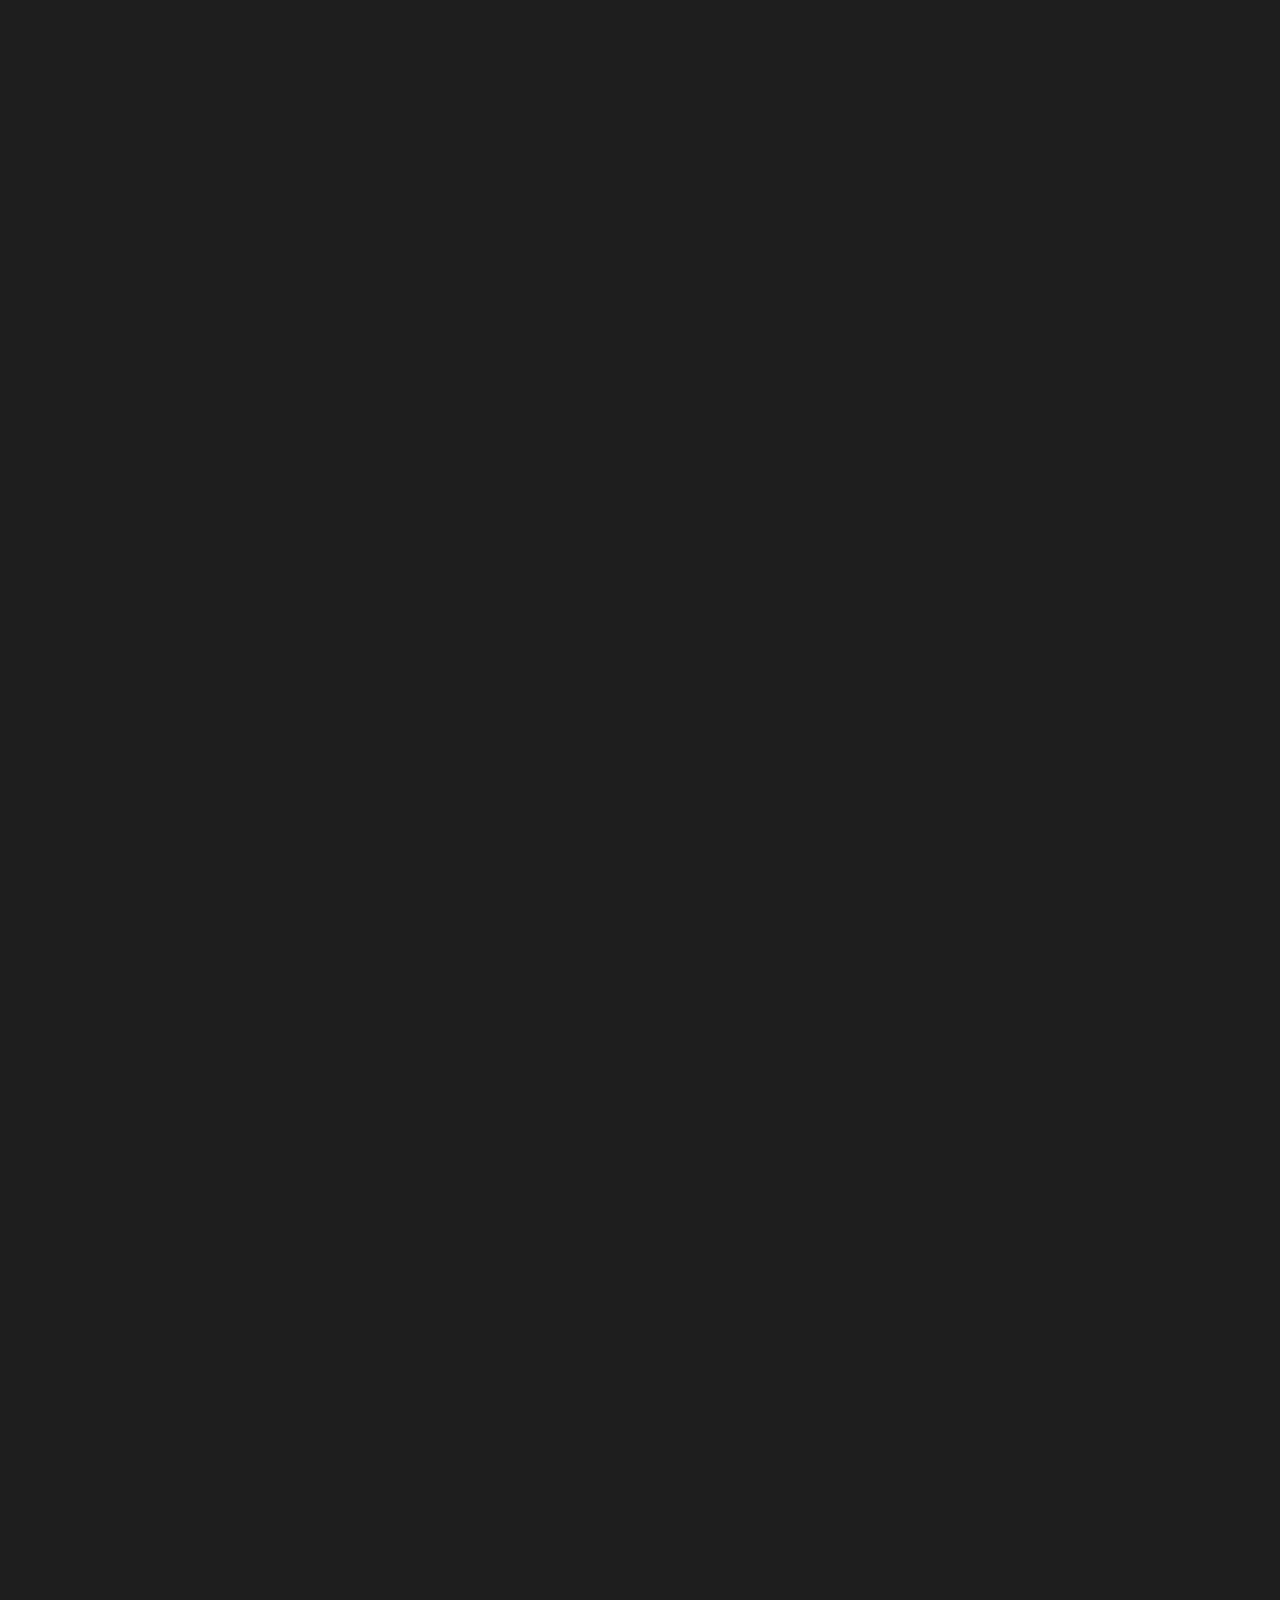
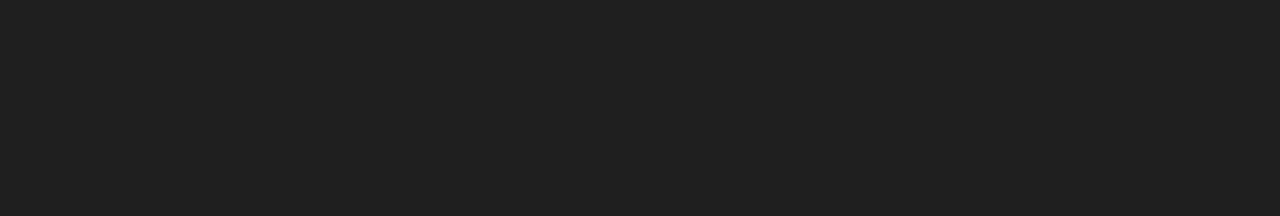
<file: propertyDetails.html>
<!DOCTYPE html>
<html lang="en">
<head>
    <head>
    <meta charset="UTF-8">
    <meta name="viewport" content="width=device-width, initial-scale=1.0">
    <meta name="description" content="Estatein Home page" >
    <title>Property Details</title>
    <link rel="icon" type="image/webp" href="./assets/img/public/iconLogo.webp">

    <!-- BOOTSTRAP 5.3V -->
    <link href="https://cdn.jsdelivr.net/npm/bootstrap@5.3.8/dist/css/bootstrap.min.css" rel="stylesheet"
        integrity="sha384-sRIl4kxILFvY47J16cr9ZwB07vP4J8+LH7qKQnuqkuIAvNWLzeN8tE5YBujZqJLB" crossorigin="anonymous">

    <!-- GOOGLE FONTS -->
    <link rel="preconnect" href="https://fonts.googleapis.com">
    <link rel="preconnect" href="https://fonts.gstatic.com" crossorigin>
    <link href="https://fonts.googleapis.com/css2?family=Urbanist:ital,wght@0,100..900;1,100..900&display=swap"
        rel="stylesheet">

    <!-- CUSTOM CSS -->
    <link rel="stylesheet" href="./assets/css/main.css">
    <link rel="stylesheet" href="./assets/css/home.css">
</head>
</head>
<body>

    <header class="position-sticky top-0 z-1">
        <nav class="navbar navbar-dark navbar-expand-lg">
            <div class="container">
                <a class="navbar-brand" href="#"><img src="./assets/img/public/Logo.webp" alt="logo" /></a>
                <button class="navbar-toggler" type="button" data-bs-toggle="collapse"
                    data-bs-target="#navbarSupportedContent" aria-controls="navbarSupportedContent"
                    aria-expanded="false" aria-label="Toggle navigation">
                    <span><img src="./assets/img/public/bar.svg" alt="bar" /></span>
                </button>
                <div class="collapse navbar-collapse" id="navbarSupportedContent">
                    <ul class="navbar-nav mx-auto mb-2 mb-lg-0">
                        <li class="nav-item">
                            <a class="nav-link " aria-current="page" href="./index.html">Home</a>
                        </li>
                        <li class="nav-item">
                            <a class="nav-link" href="./about.html">About Us</a>
                        </li>
                        <li class="nav-item">
                            <a class="nav-link active" aria-current="page" href="./properties.html">Properties</a>
                        </li>
                        <li class="nav-item">
                            <a class="nav-link" href="./services.html">Services</a>
                        </li>
                    </ul>
                    <a href="./contact.html" class="btn border text-white">Contact Us</a>
                </div>
            </div>
        </nav>
    </header>

    <main>

        <section class="start-journey border border-end-0 border-start-0 border-white border-opacity-10">
            <div class="container">
                <div class="row">
                    <div class="col-md-10 col-12">
                        <div>
                            <h2>Start Your Real Estate Journey Today</h2>
                            <p class="small color">Your dream property is just a click away. Whether you're looking for
                                a new home, a strategic investment, or expert real estate advice, Estatein is here to
                                assist you every step of the way. Take the first step towards your real estate goals and
                                explore our available properties or get in touch with our team for personalized
                                assistance.</p>
                        </div>
                    </div>
                    <div class="col-md-2 col-12 align-self-center">
                        <a href="#"
                            class="btn btn-purple text-white border border-white border-opacity-10 rounded">Explore
                            Properties</a>
                    </div>
                </div>
            </div>
        </section>
        
    </main>

    <footer class="pt-5">
        <div class="container">
            <div class="row">
                <div class="upSide col-12">
                    <div class="row">
                        <div
                            class="upSide-right col-lg-4 col-12  d-flex flex-column gap-5 align-items-start justify-content-center">
                            <a class="navbar-brand" href="#"><img src="./assets/img/public/Logo.webp" alt="logo" /></a>
                            <form
                                class="gray-bg border border-1 border-white rounded pe-0 ps-1 pt-1 pb-1 d-flex align-items-center justify-content-center">
                                <img src="./assets/img/public/subscribe.svg" alt="subscribe" />
                                <input type="email" class="gray-bg border-0 ps-2 text-white"
                                    placeholder="Enter Your Email" />
                                <button class="gray-bg border-0"><img src="./assets/img/public/send.svg"
                                        alt="send" /></button>
                            </form>
                        </div>
                        <div class="upSide-left col-lg-8 col-12 pt-5 ">
                            <nav class="">
                                <div class="row flex-wrap">
                                    <div class=" d-flex flex-column col-sm-3 col-12">
                                        <p class="pb-3">Home</p>
                                        <ul class="list-unstyled d-flex flex-column gap-2 pb-3">
                                            <li>
                                                <a href="#" class="nav-link">Hero Section</a>
                                            </li>

                                            <li>
                                                <a href="#" class="nav-link">Features</a>
                                            </li>

                                            <li>
                                                <a href="#" class="nav-link">Properties</a>
                                            </li>

                                            <li>
                                                <a href="#" class="nav-link">Testimonials</a>
                                            </li>

                                            <li>
                                                <a href="#" class="nav-link">FAQ’s</a>
                                            </li>
                                        </ul>
                                    </div>
                                    <div class="d-flex flex-column col-sm-3 col-12">
                                        <p class="pb-3">About Us</p>
                                        <ul class="list-unstyled d-flex flex-column gap-2 pb-3">
                                            <li>
                                                <a href="#" class="nav-link">Our Story</a>
                                            </li>

                                            <li>
                                                <a href="#" class="nav-link">Our Works</a>
                                            </li>

                                            <li>
                                                <a href="#" class="nav-link">How It Works</a>
                                            </li>

                                            <li>
                                                <a href="#" class="nav-link">Our Team</a>
                                            </li>

                                            <li>
                                                <a href="#" class="nav-link">Our Clients</a>
                                            </li>
                                        </ul>
                                    </div>
                                    <div class="d-flex flex-column col-sm-3 col-12">
                                        <p class="pb-3">Properties</p>
                                        <ul class="list-unstyled d-flex flex-column gap-2 pb-3">
                                            <li>
                                                <a href="#" class="nav-link">Portfolio</a>
                                            </li>

                                            <li>
                                                <a href="#" class="nav-link">Categories</a>
                                            </li>
                                        </ul>
                                    </div>
                                    <div class="d-flex flex-column col-sm-3 col-12">
                                        <p class="pb-3">Services</p>
                                        <ul class="list-unstyled d-flex flex-column gap-2 pb-3">
                                            <li>
                                                <a href="#" class="nav-link">Valuation Mastery</a>
                                            </li>

                                            <li>
                                                <a href="#" class="nav-link">Strategic Marketing</a>
                                            </li>

                                            <li>
                                                <a href="#" class="nav-link">Negotiation Wizardry</a>
                                            </li>

                                            <li>
                                                <a href="#" class="nav-link">Closing Success</a>
                                            </li>

                                            <li>
                                                <a href="#" class="nav-link">Property Management</a>
                                            </li>
                                        </ul>
                                    </div>
                                </div>
                            </nav>
                        </div>
                    </div>
                </div>

            </div>
        </div>
        <div class="downSide pt-3 pb-3">
            <div class="container">
                <div class="row g-2">
                    <div class="downSide-left d-flex align-items-center text-center gap-5 col-md-6 col-sm-12 col-12">
                        <span>@2023 Estatein. All Rights Reserved.</span>
                        <a href="#" class="text-white text-decoration-none">Terms & Conditions</a>
                    </div>
                    <div
                        class="downSide-right d-flex gap-4 align-items-center justify-content-center col-md-6 col-sm-12 col-12">
                        <a href="#"><img src="./assets/img/public/facebook.svg" alt="facebook" /></a>
                        <a href="#"><img src="./assets/img/public/linkedin.svg" alt="linkedin" /></a>
                        <a href="#"><img src="./assets/img/public/x.svg" alt="x" /></a>
                        <a href="#"><img src="./assets/img/public/youtube.svg" alt="youtube" /></a>
                    </div>
                </div>
            </div>
        </div>
    </footer>
    
</body>
</html>
</file>
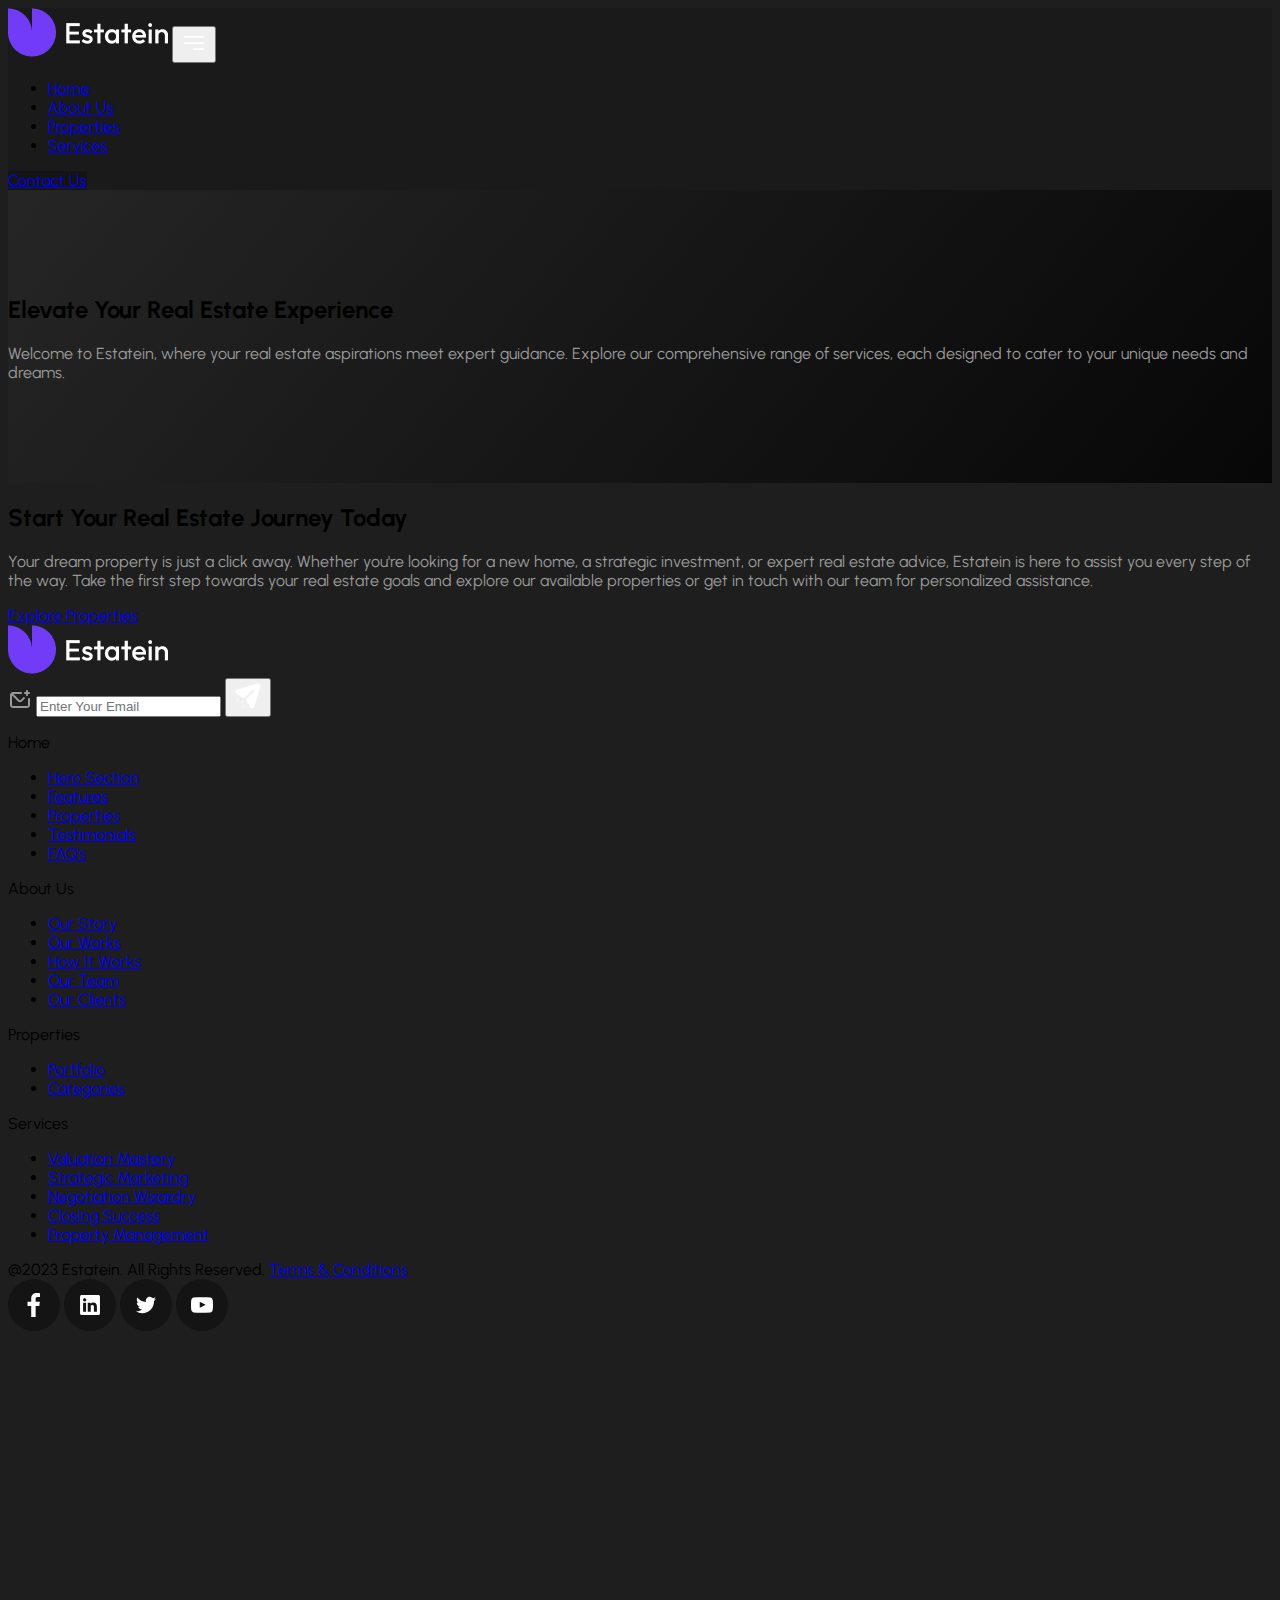
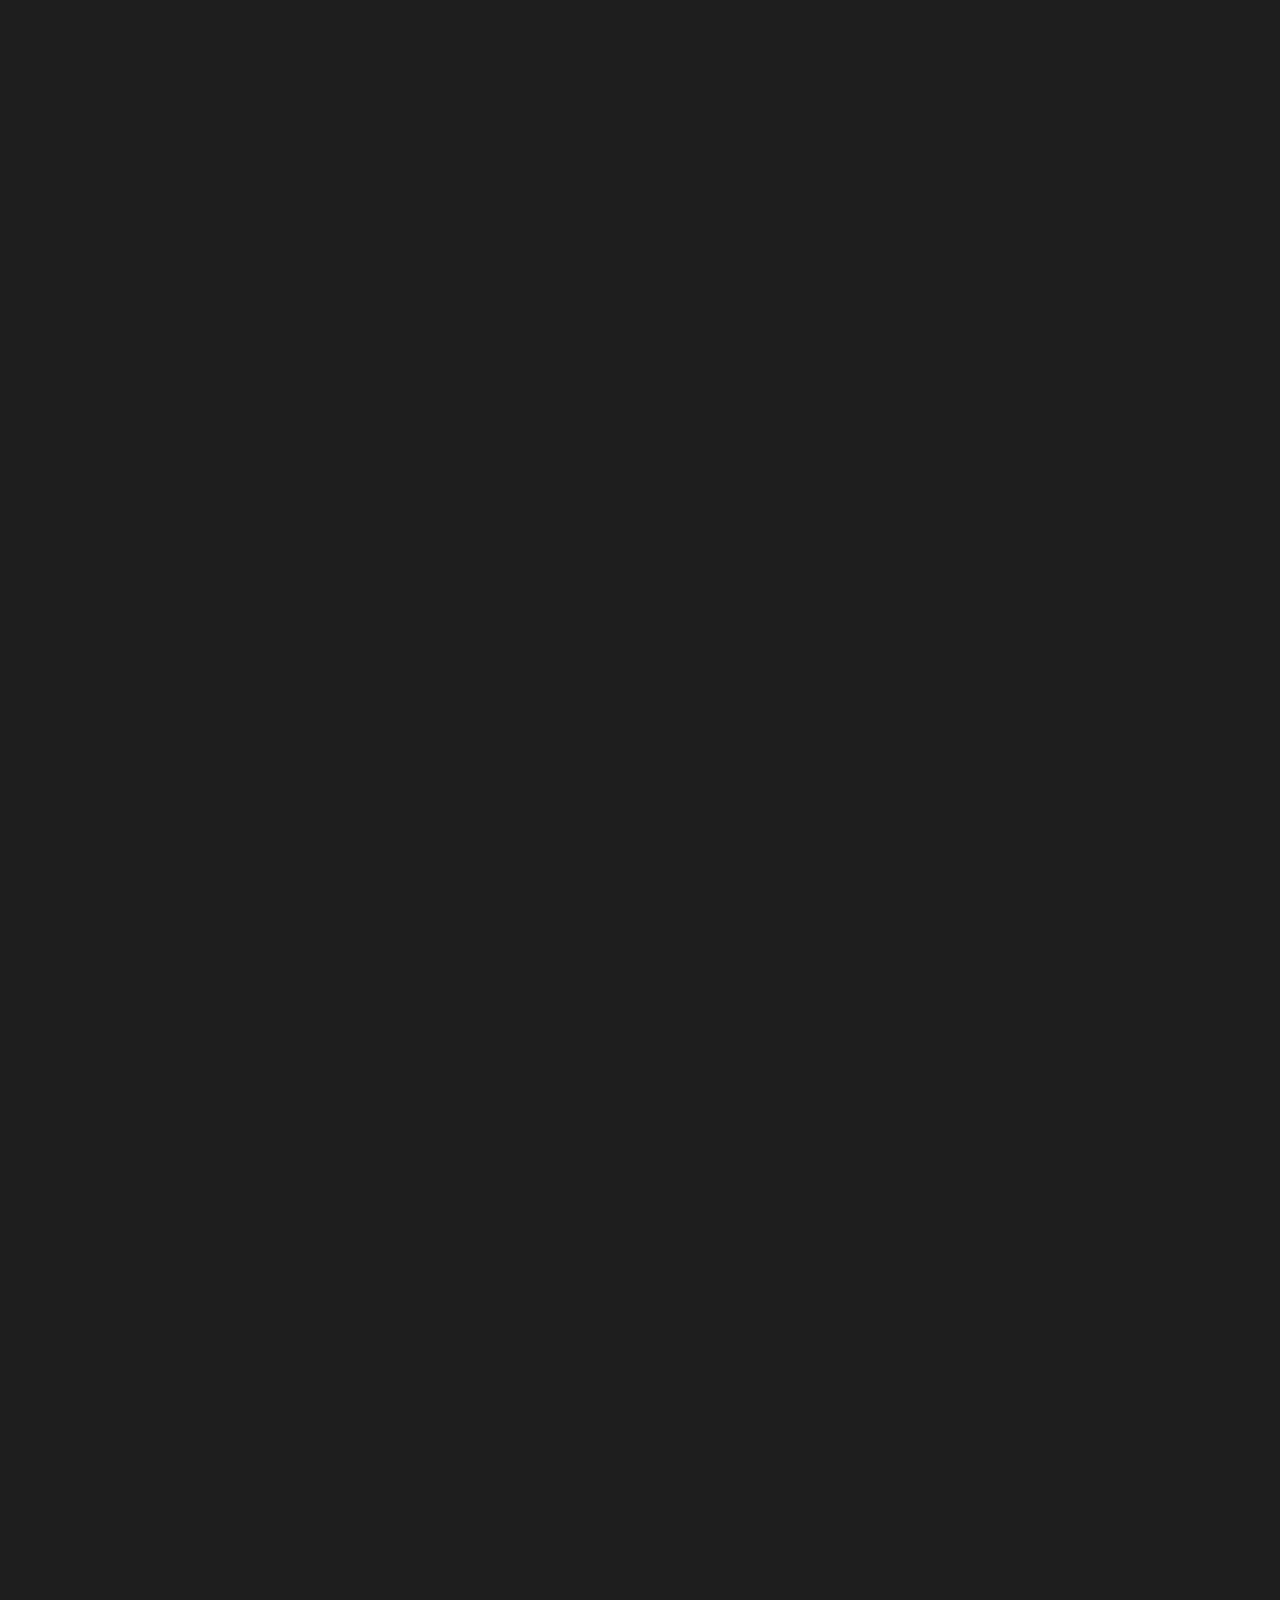
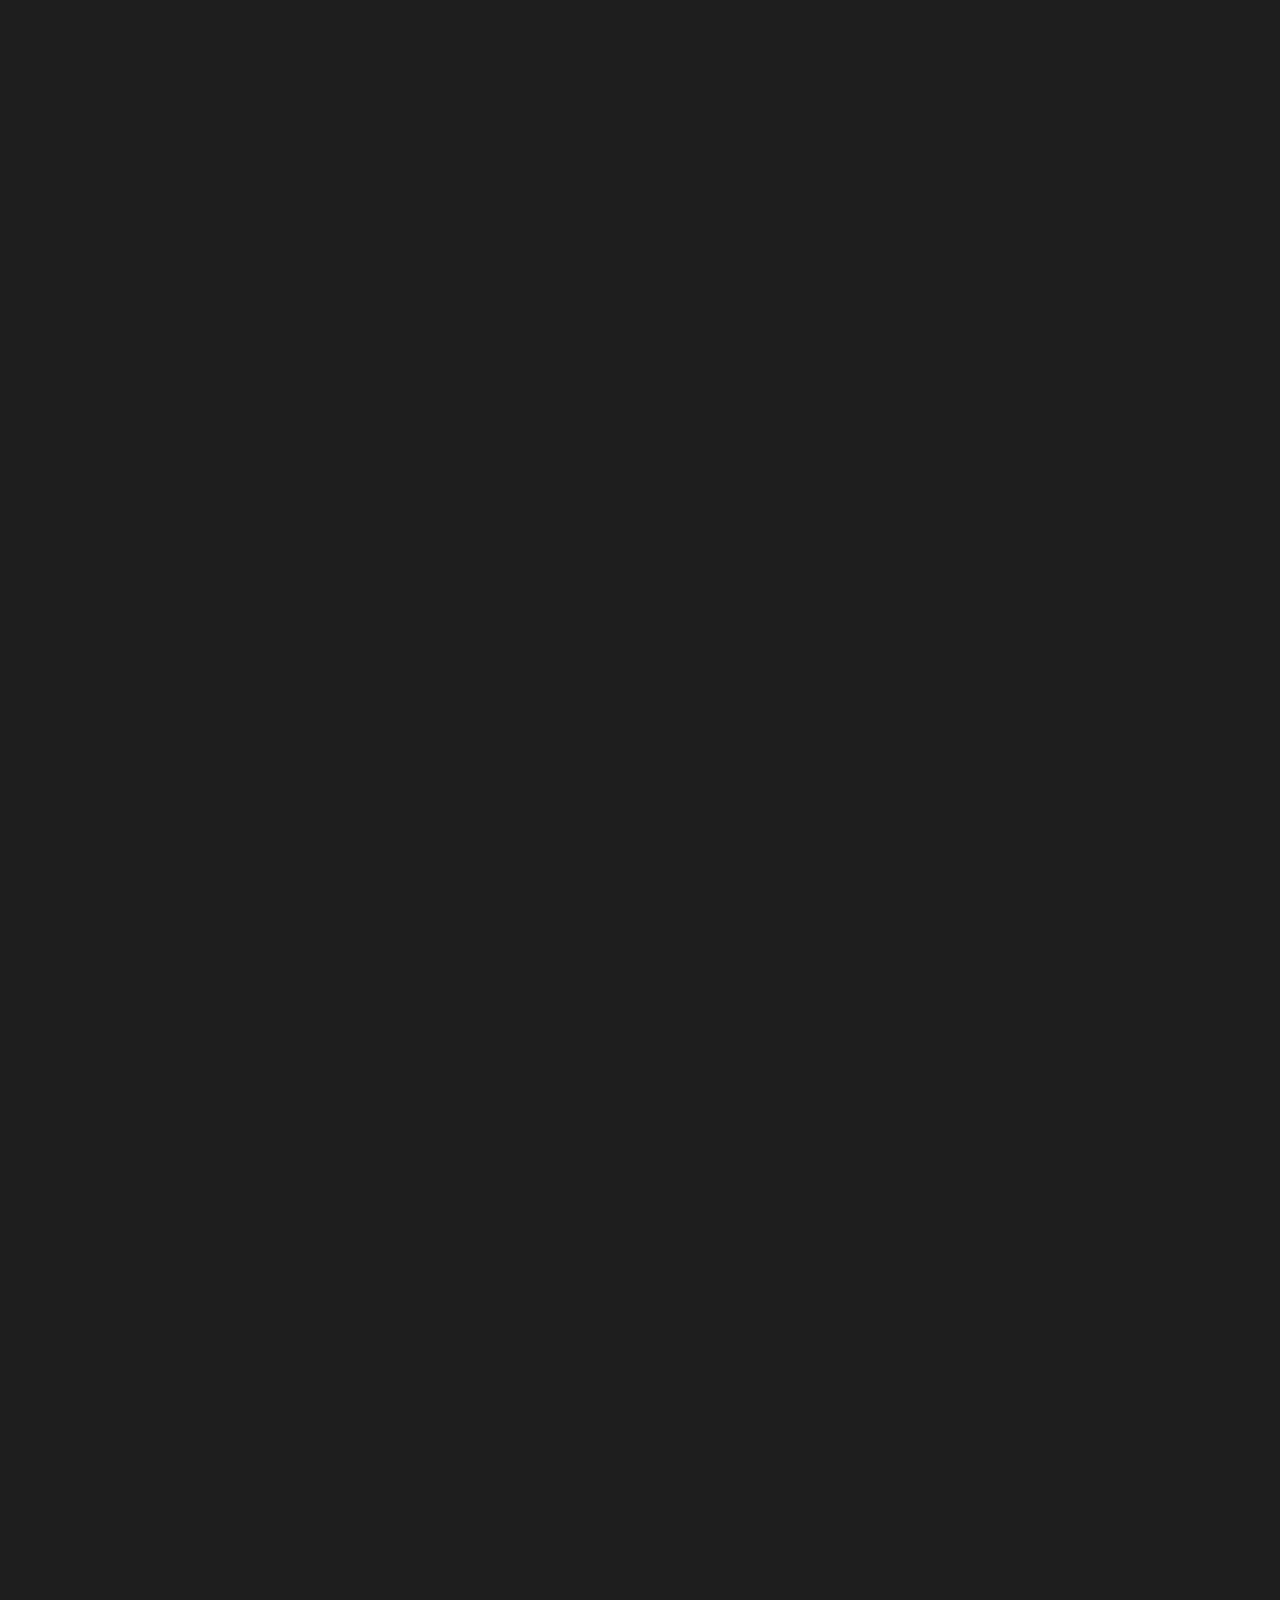
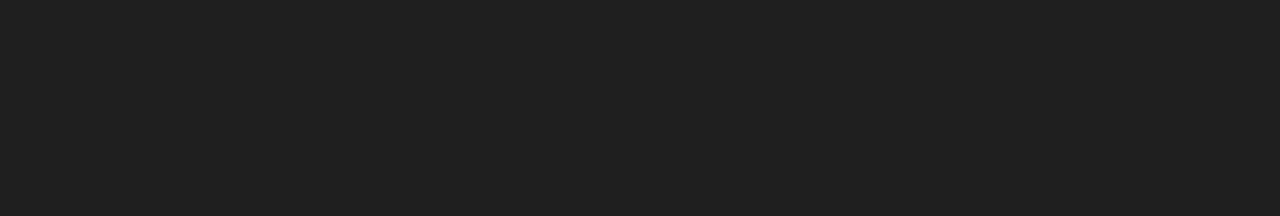
<file: services.html>
<!DOCTYPE html>
<html lang="en">

<head>
    <meta charset="UTF-8">
    <meta name="viewport" content="width=device-width, initial-scale=1.0">
    <title>Services</title>
    <link rel="icon" type="image/webp" href="./assets/img/public/iconLogo.webp">

    <!-- BOOTSTRAP 5.3V -->
    <link href="https://cdn.jsdelivr.net/npm/bootstrap@5.3.8/dist/css/bootstrap.min.css" rel="stylesheet"
        integrity="sha384-sRIl4kxILFvY47J16cr9ZwB07vP4J8+LH7qKQnuqkuIAvNWLzeN8tE5YBujZqJLB" crossorigin="anonymous">

    <!-- GOOGLE FONTS -->
    <link rel="preconnect" href="https://fonts.googleapis.com">
    <link rel="preconnect" href="https://fonts.gstatic.com" crossorigin>
    <link href="https://fonts.googleapis.com/css2?family=Urbanist:ital,wght@0,100..900;1,100..900&display=swap"
        rel="stylesheet">

    <!-- CUSTOM CSS -->
    <link rel="stylesheet" href="./assets/css/main.css">
    <link rel="stylesheet" href="./assets/css/services.css">
</head>

<body>

    <header class="position-sticky top-0 z-1">
        <nav class="navbar navbar-dark navbar-expand-lg">
            <div class="container">
                <a class="navbar-brand" href="#"><img src="./assets/img/public/Logo.webp" alt="logo"/></a>
                <button class="navbar-toggler" type="button" data-bs-toggle="collapse"
                    data-bs-target="#navbarSupportedContent" aria-controls="navbarSupportedContent"
                    aria-expanded="false" aria-label="Toggle navigation">
                    <span><img src="./assets/img/public/bar.svg" alt="bar"/></span>
                </button>
                <div class="collapse navbar-collapse" id="navbarSupportedContent">
                    <ul class="navbar-nav mx-auto mb-2 mb-lg-0">
                        <li class="nav-item">
                            <a class="nav-link" href="./index.html">Home</a>
                        </li>
                        <li class="nav-item">
                            <a class="nav-link" href="./about.html">About Us</a>
                        </li>
                        <li class="nav-item">
                            <a class="nav-link" href="./properties.html">Properties</a>
                        </li>
                        <li class="nav-item">
                            <a class="nav-link active" aria-current="page" href="./services.html">Services</a>
                        </li>
                    </ul>
                    <a href="./contact.html" class="btn border text-white">Contact Us</a>
                </div>
            </div>
        </nav>
    </header>

    <main>

        <section class="hero">
            <div class="container">
                <h2>Elevate Your Real Estate Experience</h2>
                <p class="color">Welcome to Estatein, where your real estate aspirations meet expert guidance. Explore our comprehensive range of services, each designed to cater to your unique needs and dreams.</p>
            </div>
        </section>

        <section class="start-journey border border-end-0 border-start-0 border-white border-opacity-10">
            <div class="container">
                <div class="row">
                    <div class="col-md-10 col-12">
                        <div>
                        <h2>Start Your Real Estate Journey Today</h2>
                        <p class="small color">Your dream property is just a click away. Whether you're looking for a new home, a strategic investment, or expert real estate advice, Estatein is here to assist you every step of the way. Take the first step towards your real estate goals and explore our available properties or get in touch with our team for personalized assistance.</p>
                    </div>
                    </div>
                    <div class="col-md-2 col-12 align-self-center">
                        <a href="#" class="btn text-white border border-white border-opacity-10 rounded">Explore Properties</a>
                    </div>
                </div>
            </div>
        </section>

    </main>
    
    <footer class="pt-5">
        <div class="container">
            <div class="row">
                <div class="upSide col-12">
                    <div class="row">
                        <div
                            class="upSide-right col-lg-4 col-12  d-flex flex-column gap-5 align-items-start justify-content-center">
                            <a class="navbar-brand" href="#"><img src="./assets/img/public/Logo.webp" alt="logo"/></a>
                            <form
                                class="gray-bg border border-1 border-white rounded pe-0 ps-1 pt-1 pb-1 d-flex align-items-center justify-content-center">
                                <img src="./assets/img/public/subscribe.svg" alt="subscribe"/>
                                <input type="email" class="gray-bg border-0 ps-2 text-white"
                                    placeholder="Enter Your Email" />
                                <button class="gray-bg border-0"><img src="./assets/img/public/send.svg"
                                        alt="send"/></button>
                            </form>
                        </div>
                        <div class="upSide-left col-lg-8 col-12 pt-5 ">
                            <nav class="">
                                <div class="row flex-wrap">
                                    <div class=" d-flex flex-column col-sm-3 col-12">
                                        <p class="pb-3">Home</p>
                                        <ul class="list-unstyled d-flex flex-column gap-2 pb-3">
                                            <li>
                                                <a href="#" class="nav-link">Hero Section</a>
                                            </li>

                                            <li>
                                                <a href="#" class="nav-link">Features</a>
                                            </li>

                                            <li>
                                                <a href="#" class="nav-link">Properties</a>
                                            </li>

                                            <li>
                                                <a href="#" class="nav-link">Testimonials</a>
                                            </li>

                                            <li>
                                                <a href="#" class="nav-link">FAQ’s</a>
                                            </li>
                                        </ul>
                                    </div>
                                    <div class="d-flex flex-column col-sm-3 col-12">
                                        <p class="pb-3">About Us</p>
                                        <ul class="list-unstyled d-flex flex-column gap-2 pb-3">
                                            <li>
                                                <a href="#" class="nav-link">Our Story</a>
                                            </li>

                                            <li>
                                                <a href="#" class="nav-link">Our Works</a>
                                            </li>

                                            <li>
                                                <a href="#" class="nav-link">How It Works</a>
                                            </li>

                                            <li>
                                                <a href="#" class="nav-link">Our Team</a>
                                            </li>

                                            <li>
                                                <a href="#" class="nav-link">Our Clients</a>
                                            </li>
                                        </ul>
                                    </div>
                                    <div class="d-flex flex-column col-sm-3 col-12">
                                        <p class="pb-3">Properties</p>
                                        <ul class="list-unstyled d-flex flex-column gap-2 pb-3">
                                            <li>
                                                <a href="#" class="nav-link">Portfolio</a>
                                            </li>

                                            <li>
                                                <a href="#" class="nav-link">Categories</a>
                                            </li>
                                        </ul>
                                    </div>
                                    <div class="d-flex flex-column col-sm-3 col-12">
                                        <p class="pb-3">Services</p>
                                        <ul class="list-unstyled d-flex flex-column gap-2 pb-3">
                                            <li>
                                                <a href="#" class="nav-link">Valuation Mastery</a>
                                            </li>

                                            <li>
                                                <a href="#" class="nav-link">Strategic Marketing</a>
                                            </li>

                                            <li>
                                                <a href="#" class="nav-link">Negotiation Wizardry</a>
                                            </li>

                                            <li>
                                                <a href="#" class="nav-link">Closing Success</a>
                                            </li>

                                            <li>
                                                <a href="#" class="nav-link">Property Management</a>
                                            </li>
                                        </ul>
                                    </div>
                                </div>
                            </nav>
                        </div>
                    </div>
                </div>

            </div>
        </div>
        <div class="downSide pt-3 pb-3">
            <div class="container">
                <div class="row g-2">
                    <div class="downSide-left d-flex align-items-center text-center gap-5 col-md-6 col-sm-12 col-12">
                        <span>@2023 Estatein. All Rights Reserved.</span>
                        <a href="#" class="text-white text-decoration-none">Terms & Conditions</a>
                    </div>
                    <div class="downSide-right d-flex gap-4 align-items-center justify-content-center col-md-6 col-sm-12 col-12">
                        <a href="#"><img src="./assets/img/public/facebook.svg" alt="facebook"/></a>
                        <a href="#"><img src="./assets/img/public/linkedin.svg" alt="linkedin"/></a>
                        <a href="#"><img src="./assets/img/public/x.svg" alt="x"/></a>
                        <a href="#"><img src="./assets/img/public/youtube.svg" alt="youtube"/></a>
                    </div>
                </div>
            </div>
        </div>
    </footer>

    <!-- BOOTSTRAP 5.3V -->
    <script src="https://cdn.jsdelivr.net/npm/bootstrap@5.3.8/dist/js/bootstrap.bundle.min.js"
        integrity="sha384-FKyoEForCGlyvwx9Hj09JcYn3nv7wiPVlz7YYwJrWVcXK/BmnVDxM+D2scQbITxI"
        crossorigin="anonymous"></script>
</body>

</html>
</file>
<file: assets/css/main.css>
body{
    background-color: #1E1E1E;
    font-family: "Urbanist", sans-serif;
    height: 5000px;
}
header nav{
    background-color: #1A1A1A;
}
header nav .btn{
    background-color: #141414;
}
</file>
<file: assets/css/home.css>
.color{
    color: #999999;
}
.btn-color{
    background-color: #703BF7;
}
.hero-img{
    background:linear-gradient(215deg, rgb(42, 33, 63) 6%, rgba(25, 25, 25, 0.5) 49%), url(./../img/home/hero/abstract.webp);
    background-size: cover;
}
.hero .discover img{
    top: 15%;
    left: 47%;
}
@media screen and (max-width: 1200px) {
    .hero-content{
        order: 1;
    }
    .hero-img{
        order: 0;
    }
    .hero .discover{
        display: none;
    }
}
@media screen and (max-width: 576px) {
    .hero-img img{
        width: 100%;
    }
}
@media screen and (max-width:1200px) {
    .hero .boxes{
        align-items: center;
    }
}
.featured-properties .card span{
    font-size: 15px;
}
.featured-properties .c-img{
    object-fit: contain;
}
.FAQ .card-body{
    background-color: #262626;
}
footer form input{
    outline: none;
}
</file>
<file: assets/css/about.css>
.hero-img{
    background-image: url(./../img/about/hero/Abstract\ Design.webp);
    background-size:cover;
}
.custom-shadow{
    box-shadow: 0 0 25px rgba(38, 38, 38, 10);
}
.glow-card {
  background-image: linear-gradient(140deg, rgba(147, 51, 234, .5) 0%, transparent 20%),
                    linear-gradient(140deg, #111111, #111111); /* الخلفية الأساسية السوداء */
  background-color: #111111;
}
.twitter{
    top: 55%;
}
.estatein-team input{
    outline: none;
}
.estatein-team button{
    background-color: #703BF7;
}
</file>
<file: assets/css/contact.css>
.hero{
    background: linear-gradient(310deg, rgb(7, 7, 7),rgba(103, 102, 102, 0.1));
    padding: 85px 0;
}
.w-spacing {
    word-spacing: 1rem;
}
</file>
<file: assets/css/properties.css>
.hero{
    background: linear-gradient(310deg, rgb(7, 7, 7),rgba(103, 102, 102, 0.1));
    padding: 85px 0;
}
</file>
<file: assets/css/services.css>
.hero{
    background: linear-gradient(310deg, rgb(7, 7, 7),rgba(103, 102, 102, 0.1));
    padding: 85px 0;
}
.color{
    color: #999999;
}
</file>
